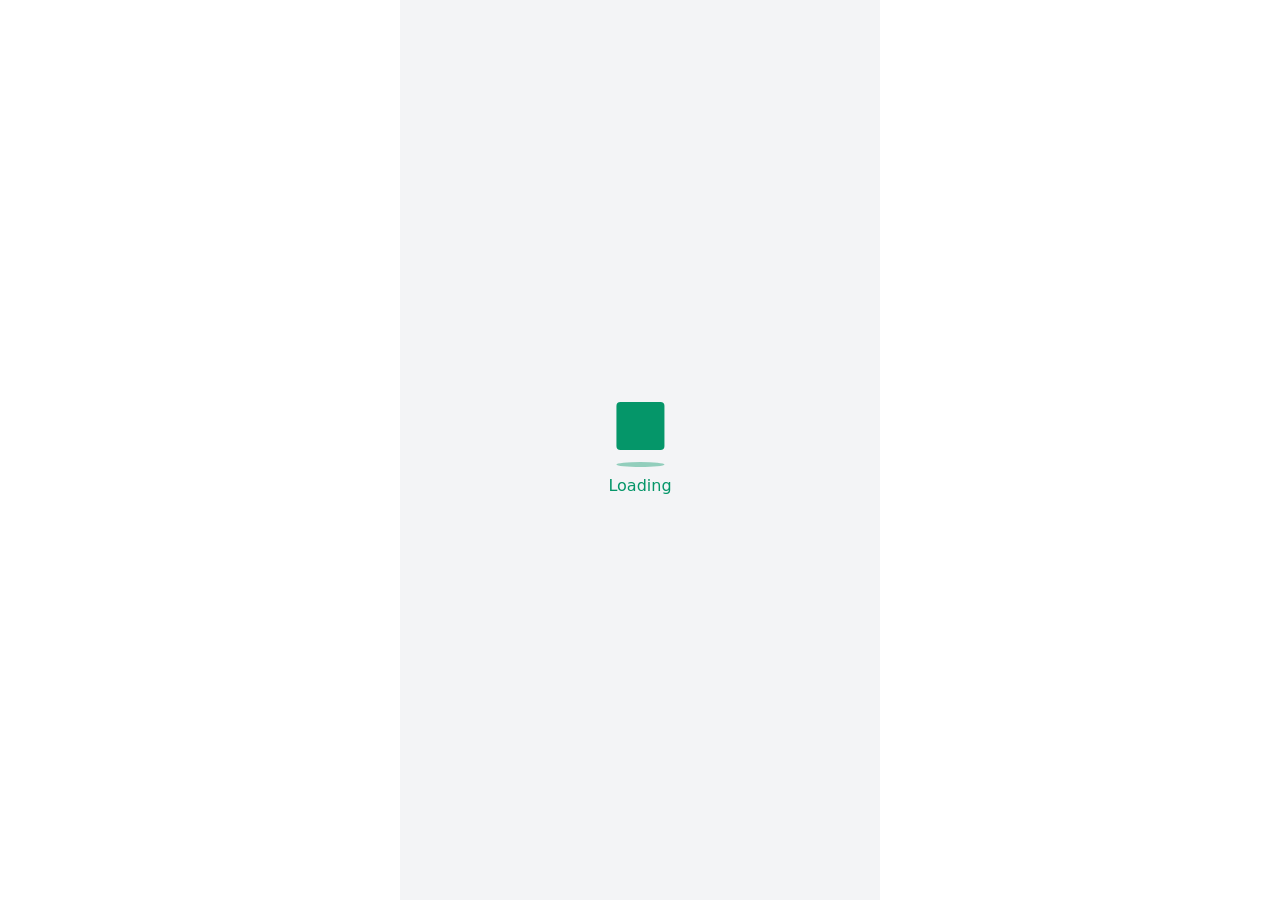
<file: index.html>
<!DOCTYPE html>
<html lang="en">
    <head>
      <meta charset="UTF-8" />
        <meta name="viewport" content="width=device-width, initial-scale=1.0" />
        <title>GMS-WORLD</title>
        
        <link id="favicon" rel="icon" href="https://admin.gmsworld.app/assets/global/images/XshTAPW8uFePHLCYDxVs.png" type="image/x-icon" data-react-helmet="true">
        <link rel="shortcut icon" href="https://admin.gmsworld.app/assets/global/images/XshTAPW8uFePHLCYDxVs.png" type="image/x-icon" data-react-helmet="true">
        <link rel="icon" href="https://admin.gmsworld.app/assets/global/images/XshTAPW8uFePHLCYDxVs.png" type="image/x-icon" data-react-helmet="true">
        <meta name="description" content="GMS-WORLD" data-react-helmet="true">
        <meta name="keywords" content="GMS-WORLD" data-react-helmet="true">
      <script type="module" crossorigin src="/assets/index-CXx1y6NL.js"></script>
      <link rel="stylesheet" crossorigin href="/assets/index-BW3cciJt.css">
    </head>
    <body class="bg-gray-100 !min-h-[100vh] text-white">
        <div id="root"></div>
    </body>
</html>
</file>
<file: assets/index-BW3cciJt.css>
@charset "UTF-8";@import"https://cdn-uicons.flaticon.com/2.0.0/uicons-solid-rounded/css/uicons-solid-rounded.css";@import"https://cdn-uicons.flaticon.com/2.0.0/uicons-regular-rounded/css/uicons-regular-rounded.css";@import"https://cdn-uicons.flaticon.com/2.1.0/uicons-solid-straight/css/uicons-solid-straight.css";@import"https://cdn-uicons.flaticon.com/2.1.0/uicons-brands/css/uicons-brands.css";@import"https://cdn-uicons.flaticon.com/2.5.1/uicons-bold-rounded/css/uicons-bold-rounded.css"@tailwind base;.text-primary{color:var(--color-primary)!important}.text-primary-light{color:var(--color-primary-light)!important}.text-primary-light-2{color:var(--color-primary-light-2)!important}.text-light{color:var(--color-light)!important}.img-primary{filter:var(--color-primary-img)!important}.bg-primary{background:var(--color-primary)!important}.btn.bg-primary:hover,.btn2.bg-primary:hover,.bg-primary-light{background:var(--color-primary-light)!important}.btn.bg-primary-light:hover,.btn2.bg-primary-light:hover{background:var(--color-primary)!important}.bg-primary-light-2{background:var(--color-primary-light-2)!important}.btn.bg-primary-light-2:hover,.btn2.bg-primary-light-2:hover{background:var(--color-primary-light)!important}.bg-light{background:var(--color-light)!important}.border-primary{border-color:var(--color-primary)!important}.border-primary-light{border-color:var(--color-primary-light)!important}.border-primary-light-2{border-color:var(--color-primary-light-2)!important}.shadow-primary{--tw-shadow-color: var(--color-primary) !important}.shadow-primary-light{--tw-shadow-color: var(--color-primary-light) !important}.shadow-primary-light-2{--tw-shadow-color: var(--color-primary-light-2) !important}#appCapsule{padding-top:0;padding-bottom:90px}.spin-slow{animation:spin 6s linear infinite!important}.ping-slow{animation:ping 2.6s cubic-bezier(0,0,.2,1) infinite!important}.bg-gr-primary{background:linear-gradient(90deg,#002522,#002522)}.text-primary-active{color:#d8d7ff}._mx-auto_ce3u2_1{margin-left:auto;margin-right:auto}._max-w-7xl_ce3u2_6{max-width:80rem}._px-2_ce3u2_10{padding-left:.5rem;padding-right:.5rem}._relative_ce3u2_15{position:relative}._flex_ce3u2_19{display:flex}._h-16_ce3u2_23{height:4rem}._items-center_ce3u2_27{align-items:center}._justify-between_ce3u2_31{justify-content:space-between}._flex-1_ce3u2_35{flex:1 1 0%}._justify-start_ce3u2_39{justify-content:flex-start}._gap-2_ce3u2_43{gap:.5rem}._bg-emerald-900_ce3u2_47{--tw-bg-opacity: 1;background-color:rgb(6 78 59 / var(--tw-bg-opacity))}._p-\[5px\]_ce3u2_52{padding:5px}._rounded-\[10px\]_ce3u2_56{border-radius:10px}._h-\[50px\]_ce3u2_60{height:50px}._w-\[50px\]_ce3u2_64{width:50px}._text-emerald-800_ce3u2_68{--tw-text-opacity: 1;color:rgb(6 95 70 / var(--tw-text-opacity))}._font-semibold_ce3u2_73{font-weight:600}._text-\[12px\]_ce3u2_77{font-size:12px}._p-2_ce3u2_81{padding:.5rem}._pb-\[60px\]_ce3u2_85{padding-bottom:60px}._rounded-t-\[30px\]_ce3u2_89{border-top-left-radius:30px;border-top-right-radius:30px}._mt-3_ce3u2_94{margin-top:.75rem}._font-normal_ce3u2_98{font-weight:400}._text-center_ce3u2_102{text-align:center}._justify-center_ce3u2_106{justify-content:center}._font-bold_ce3u2_110{font-weight:700}._bg-white_ce3u2_114{--tw-bg-opacity: 1;background-color:rgb(255 255 255 / var(--tw-bg-opacity))}._rounded-full_ce3u2_119{border-radius:9999px}._w-\[20px\]_ce3u2_123{width:20px}._h-\[20px\]_ce3u2_127{height:20px}._text-\[10px\]_ce3u2_131{font-size:10px}._mt-2_ce3u2_135{margin-top:.5rem}._py-\[3px\]_ce3u2_139{padding-top:3px;padding-bottom:3px}._w-\[150px\]_ce3u2_144{width:150px}._mt-\[-50px\]_ce3u2_148{margin-top:-50px}._py-\[6px\]_ce3u2_152{padding-top:6px;padding-bottom:6px}._grid_ce3u2_157{display:grid}._grid-cols-3_ce3u2_161{grid-template-columns:repeat(3,minmax(0,1fr))}._mx-2_ce3u2_165{margin-left:.5rem;margin-right:.5rem}._py-3_ce3u2_170{padding-top:.75rem;padding-bottom:.75rem}._px-\[10px\]_ce3u2_175{padding-left:10px;padding-right:10px}._gap-3_ce3u2_180{gap:.75rem}._h-\[45px\]_ce3u2_184{height:45px}._w-\[45px\]_ce3u2_188{width:45px}._flex-auto_ce3u2_192{flex:1 1 auto}._text-white_ce3u2_196{--tw-text-opacity: 1;color:rgb(255 255 255 / var(--tw-text-opacity))}._text-\[16px\]_ce3u2_201{font-size:16px}._max-w-sm_ce3u2_205{max-width:24rem}._text-gray-900_ce3u2_209{--tw-text-opacity: 1;color:rgb(17 24 39 / var(--tw-text-opacity))}._text-sm_ce3u2_214{font-size:.875rem;line-height:1.25rem}._py-\[5px\]_ce3u2_219{padding-top:5px;padding-bottom:5px}._px-2\.5_ce3u2_224{padding-left:.625rem;padding-right:.625rem}._bg-gray-50_ce3u2_229{--tw-bg-opacity: 1;background-color:rgb(249 250 251 / var(--tw-bg-opacity))}._border-gray-300_ce3u2_234{--tw-border-opacity: 1;border-color:rgb(209 213 219 / var(--tw-border-opacity))}._border_ce3u2_234{border-width:1px}._rounded-lg_ce3u2_243{border-radius:.5rem}._w-full_ce3u2_247{width:100%}._block_ce3u2_251{display:block}._border-emerald-600_ce3u2_255{--tw-border-opacity: 1;border-color:rgb(5 150 105 / var(--tw-border-opacity))}._font-medium_ce3u2_260{font-weight:500}._ms-2_ce3u2_264{margin-inline-start:.5rem}._w-\[15px\]_ce3u2_272{width:15px}._h-\[15px\]_ce3u2_276{height:15px}._pb-\[30px\]_ce3u2_280{padding-bottom:30px}._px-\[8px\]_ce3u2_284{padding-left:8px;padding-right:8px}._shadow-sm_ce3u2_289{--tw-shadow: 0 1px 2px 0 rgb(0 0 0 / .05);--tw-shadow-colored: 0 1px 2px 0 var(--tw-shadow-color);box-shadow:var(--tw-ring-offset-shadow, 0 0 #0000),var(--tw-ring-shadow, 0 0 #0000),var(--tw-shadow)}._shadow-emerald-800_ce3u2_295{--tw-shadow-color: #065f46;--tw-shadow-colored: 0 1px 2px 0 var(--tw-shadow-color);--tw-shadow: var(--tw-shadow-colored)}._bg-emerald-600_ce3u2_301{--tw-bg-opacity: 1;background-color:rgb(5 150 105 / var(--tw-bg-opacity))!important}._leading-\[0px\]_ce3u2_306{line-height:0px}._text-\[18px\]_ce3u2_310{font-size:18px}._max-w-\[480px\]_ce3u2_314{max-width:480px}._z-50_ce3u2_318{z-index:50}._bottom-0_ce3u2_322{bottom:0}._fixed_ce3u2_326{position:fixed}._z-\[51\]_ce3u2_330{z-index:51}._bottom-\[5px\]_ce3u2_334{bottom:5px}._w-\[40\%\]_ce3u2_338{width:40%}._left-0_ce3u2_342{left:0}._absolute_ce3u2_346{position:absolute}._pt-4_ce3u2_350{padding-top:1rem}._pb-2_ce3u2_354{padding-bottom:.5rem}._px-5_ce3u2_358{padding-left:1.25rem;padding-right:1.25rem}._opacity-50_ce3u2_363{opacity:.5}._max-w-\[33px\]_ce3u2_367{max-width:33px}._w-\[100\%\]_ce3u2_371{width:100%}._right-0_ce3u2_374{right:0}._bg-red-500\/0_ce3u2_377{background-color:#ef444400}._rounded-\[20px\]_ce3u2_379{border-radius:20px}._cursor-pointer_ce3u2_381{cursor:pointer}._rotate-45_ce3u2_383{--tw-rotate: 45deg;transform:translate(var(--tw-translate-x),var(--tw-translate-y)) rotate(var(--tw-rotate)) skew(var(--tw-skew-x)) skewY(var(--tw-skew-y)) scaleX(var(--tw-scale-x)) scaleY(var(--tw-scale-y))}._translate-x-\[-50\%\]_ce3u2_386{--tw-translate-x: -50%;transform:translate(var(--tw-translate-x),var(--tw-translate-y)) rotate(var(--tw-rotate)) skew(var(--tw-skew-x)) skewY(var(--tw-skew-y)) scaleX(var(--tw-scale-x)) scaleY(var(--tw-scale-y))}._w-\[60px\]_ce3u2_389{width:60px}._left-\[50\%\]_ce3u2_391{left:50%}._bottom-\[30px\]_ce3u2_393{bottom:30px}._h-\[60px\]_ce3u2_395{height:60px}._drop-shadow_ce3u2_397{--tw-drop-shadow: drop-shadow(0 1px 2px rgb(0 0 0 / .1)) drop-shadow(0 1px 1px rgb(0 0 0 / .06));filter:var(--tw-blur) var(--tw-brightness) var(--tw-contrast) var(--tw-grayscale) var(--tw-hue-rotate) var(--tw-invert) var(--tw-saturate) var(--tw-sepia) var(--tw-drop-shadow)}._shadow-gray-500_ce3u2_400{--tw-shadow-color: #6b7280;--tw-shadow: var(--tw-shadow-colored)}._w-auto_ce3u2_403{width:auto}._h-8_ce3u2_405{height:2rem}._text-\[14px\]_ce3u2_407{font-size:14px}._pr-2_ce3u2_409{padding-right:.5rem}._inset-y-0_ce3u2_411{top:0;bottom:0}._ml-3_ce3u2_414{margin-left:.75rem}._bg-gray-800_ce3u2_416{--tw-bg-opacity: 1;background-color:rgb(31 41 55 / var(--tw-bg-opacity))}._text-emerald-700_ce3u2_419{--tw-text-opacity: 1;color:rgb(4 120 87 / var(--tw-text-opacity))}._py-2_ce3u2_422{padding-top:.5rem;padding-bottom:.5rem}._px-4_ce3u2_425{padding-left:1rem;padding-right:1rem}._ring-opacity-5_ce3u2_428{--tw-ring-opacity: .05}._ring-black_ce3u2_430{--tw-ring-opacity: 1;--tw-ring-color: rgb(0 0 0 / var(--tw-ring-opacity))}._ring-1_ce3u2_434{--tw-ring-offset-shadow: var(--tw-ring-inset) 0 0 0 var(--tw-ring-offset-width) var(--tw-ring-offset-color);--tw-ring-shadow: var(--tw-ring-inset) 0 0 0 calc(1px + var(--tw-ring-offset-width)) rgb(215 215 215);box-shadow:var(--tw-ring-offset-shadow),var(--tw-ring-shadow),var(--tw-shadow, 0 0 #0000)}._shadow-lg_ce3u2_439{--tw-shadow: 0 10px 15px -3px rgb(0 0 0 / .1), 0 4px 6px -4px rgb(0 0 0 / .1);--tw-shadow-colored: 0 10px 15px -3px var(--tw-shadow-color), 0 4px 6px -4px var(--tw-shadow-color);box-shadow:var(--tw-ring-offset-shadow, 0 0 #0000),var(--tw-ring-shadow, 0 0 #0000),var(--tw-shadow)}._opacity-100_ce3u2_443{opacity:1}._py-1_ce3u2_445{padding-top:.25rem;padding-bottom:.25rem}._rounded-md_ce3u2_448{border-radius:.375rem}._transform_ce3u2_450{transform:translate(var(--tw-translate-x),var(--tw-translate-y)) rotate(var(--tw-rotate)) skew(var(--tw-skew-x)) skewY(var(--tw-skew-y)) scaleX(var(--tw-scale-x)) scaleY(var(--tw-scale-y))}._scale-100_ce3u2_452{--tw-scale-x: 1;--tw-scale-y: 1;transform:translate(var(--tw-translate-x),var(--tw-translate-y)) rotate(var(--tw-rotate)) skew(var(--tw-skew-x)) skewY(var(--tw-skew-y)) scaleX(var(--tw-scale-x)) scaleY(var(--tw-scale-y))}._origin-top-right_ce3u2_456{transform-origin:top right}._w-48_ce3u2_458{width:12rem}._z-10_ce3u2_460{z-index:10}._pt-\[10px\]_ce3u2_463{padding-top:10px}._container_ce3u2_465{width:100%}._text-\[20px\]_ce3u2_468{font-size:20px}._text-justify_ce3u2_470{text-align:justify}._text-light_ce3u2_472{color:var(--color-light)!important}._bg-light_ce3u2_474{background:var(--color-light)!important}._\!text-white_ce3u2_476{--tw-text-opacity: 1 !important;color:rgb(255 255 255 / var(--tw-text-opacity))!important}._bg-emerald-700_ce3u2_479{--tw-bg-opacity: 1;background-color:rgb(4 120 87 / var(--tw-bg-opacity))}._border-none_ce3u2_482{border-style:none}._my-4_ce3u2_484{margin-top:1rem;margin-bottom:1rem}._rounded-\[12px\]_ce3u2_488{border-radius:12px}._grid-cols-2_ce3u2_491{grid-template-columns:repeat(2,minmax(0,1fr))}._mb-2_ce3u2_493{margin-bottom:.5rem}._shadow-gray-500\/40_ce3u2_495{--tw-shadow-color: rgb(107 114 128 / .4);--tw-shadow: var(--tw-shadow-colored)}._shadow-md_ce3u2_498{--tw-shadow: 0 4px 6px -1px rgb(0 0 0 / .1), 0 2px 4px -2px rgb(0 0 0 / .1);--tw-shadow-colored: 0 4px 6px -1px var(--tw-shadow-color), 0 2px 4px -2px var(--tw-shadow-color);box-shadow:var(--tw-ring-offset-shadow, 0 0 #0000),var(--tw-ring-shadow, 0 0 #0000),var(--tw-shadow)}._my-2_ce3u2_502{margin-top:.5rem;margin-bottom:.5rem}._p-2\.5_ce3u2_505{padding:.625rem}._my-\[15px\]_ce3u2_507{margin-top:15px;margin-bottom:15px}._z-\[1\]_ce3u2_510{z-index:1}._mb-3_ce3u2_512{margin-bottom:.75rem}._bg-emerald-500\/40_ce3u2_514{background-color:#10b98166}._p-1_ce3u2_516{padding:.25rem}._w-\[30px\]_ce3u2_518{width:30px}._h-\[30px\]_ce3u2_520{height:30px}._text-lg_ce3u2_522{font-size:1.125rem;line-height:1.75rem}._gap-1_ce3u2_525{gap:.25rem}._text-start_ce3u2_527{text-align:start}._text-\[11px\]_ce3u2_529{font-size:11px}._text-end_ce3u2_531{text-align:end}._text-emerald-500_ce3u2_533{--tw-text-opacity: 1;color:rgb(16 185 129 / var(--tw-text-opacity))}._py-\[7px\]_ce3u2_536{padding-top:7px;padding-bottom:7px}._border-white_ce3u2_539{--tw-border-opacity: 1;border-color:rgb(255 255 255 / var(--tw-border-opacity))}._mb-\[60px\]_ce3u2_542{margin-bottom:60px}._rounded-\[30px\]_ce3u2_544{border-radius:30px}._w-\[200px\]_ce3u2_546{width:200px}._mt-\[-100px\]_ce3u2_548{margin-top:-100px}._z-\[2\]_ce3u2_550{z-index:2}._py-\[2px\]_ce3u2_552{padding-top:2px;padding-bottom:2px}._border-emerald-900_ce3u2_555{--tw-border-opacity: 1;border-color:rgb(6 78 59 / var(--tw-border-opacity))}._border-\[2px\]_ce3u2_558{border-width:2px}._pt-3_ce3u2_560{padding-top:.75rem}._rounded-\[13px\]_ce3u2_562{border-radius:13px}._text-gray-100_ce3u2_564{--tw-text-opacity: 1;color:rgb(243 244 246 / var(--tw-text-opacity))}._mb-\[20px\]_ce3u2_567{margin-bottom:20px}._mb-6_ce3u2_569{margin-bottom:1.5rem}._ms-1_ce3u2_571{margin-inline-start:.25rem}._mb-1_ce3u2_573{margin-bottom:.25rem}._text-gray-500_ce3u2_575{--tw-text-opacity: 1;color:rgb(107 114 128 / var(--tw-text-opacity))}._justify-items-center_ce3u2_578{justify-items:center}._content-center_ce3u2_580{align-content:center}._translate-y-\[-50\%\]_ce3u2_582{--tw-translate-y: -50%;transform:translate(var(--tw-translate-x),var(--tw-translate-y)) rotate(var(--tw-rotate)) skew(var(--tw-skew-x)) skewY(var(--tw-skew-y)) scaleX(var(--tw-scale-x)) scaleY(var(--tw-scale-y))}._top-\[50\%\]_ce3u2_585{top:50%}._text-gray-400_ce3u2_587{--tw-text-opacity: 1;color:rgb(156 163 175 / var(--tw-text-opacity))}._gap-4_ce3u2_590{gap:1rem}._rounded-\[7px\]_ce3u2_592{border-radius:7px}._border-green-800\/30_ce3u2_594{border-color:#1665344d}._border-b_ce3u2_596{border-bottom-width:1px}._top-0_ce3u2_598{top:0}._flex-col_ce3u2_600{flex-direction:column}._mt-\[80px\]_ce3u2_603{margin-top:80px}._w-\[100px\]_ce3u2_606{width:100px}._h-\[100px\]_ce3u2_609{height:100px}._text-\[30px\]_ce3u2_611{font-size:30px}._pb-8_ce3u2_613{padding-bottom:2rem}._px-6_ce3u2_616{padding-left:1.5rem;padding-right:1.5rem}._min-h-full_ce3u2_620{min-height:100%}._mt-6_ce3u2_622{margin-top:1.5rem}._ps-3\.5_ce3u2_624{padding-inline-start:.875rem}._start-0_ce3u2_627{inset-inline-start:0px}._pointer-events-none_ce3u2_630{pointer-events:none}:root{--color-primary-img: brightness(0) saturate(100%) invert(15%) sepia(20%) saturate(1530%) hue-rotate(125deg) brightness(96%) contrast(94%);--color-primary: #0A3430;--color-primary-light: #1B5A4E;--color-primary-light-2: #43CE93;--color-secondary: #ffffff;--color-light: #f3f4f6}._text-primary_bhy2f_1{color:var(--color-primary)!important}._text-primary-light_bhy2f_1{color:var(--color-primary-light)!important}._text-primary-light-2_bhy2f_1{color:var(--color-primary-light-2)!important}._text-light_bhy2f_1{color:var(--color-light)!important}._img-primary_bhy2f_1{filter:var(--color-primary-img)!important}._bg-primary_bhy2f_1{background:var(--color-primary)!important}._btn_bhy2f_1._bg-primary_bhy2f_1:hover,._btn2_bhy2f_1._bg-primary_bhy2f_1:hover,._bg-primary-light_bhy2f_1{background:var(--color-primary-light)!important}._btn_bhy2f_1._bg-primary-light_bhy2f_1:hover,._btn2_bhy2f_1._bg-primary-light_bhy2f_1:hover{background:var(--color-primary)!important}._bg-primary-light-2_bhy2f_1{background:var(--color-primary-light-2)!important}._btn_bhy2f_1._bg-primary-light-2_bhy2f_1:hover,._btn2_bhy2f_1._bg-primary-light-2_bhy2f_1:hover{background:var(--color-primary-light)!important}._bg-light_bhy2f_1{background:var(--color-light)!important}._border-primary_bhy2f_1{border-color:var(--color-primary)!important}._border-primary-light_bhy2f_1{border-color:var(--color-primary-light)!important}._border-primary-light-2_bhy2f_1{border-color:var(--color-primary-light-2)!important}._shadow-primary_bhy2f_1{--tw-shadow-color: var(--color-primary) !important}._shadow-primary-light_bhy2f_1{--tw-shadow-color: var(--color-primary-light) !important}._shadow-primary-light-2_bhy2f_1{--tw-shadow-color: var(--color-primary-light-2) !important}::-webkit-scrollbar{display:none}html,body{max-width:480px!important;margin:auto!important}#_appCapsule_bhy2f_1{padding-top:0;padding-bottom:90px}._spin-slow_bhy2f_1{animation:_spin_bhy2f_1 6s linear infinite!important}._ping-slow_bhy2f_1{animation:_ping_bhy2f_1 2.6s cubic-bezier(0,0,.2,1) infinite!important}._bg-gr-primary_bhy2f_1{background:linear-gradient(90deg,#002522,#002522)}._text-primary-active_bhy2f_1{color:#d8d7ff}._topNav_bhy2f_3{background-color:var(--color-light);position:sticky;top:0;z-index:50}._loader_1bh33_1{width:48px;height:48px;margin:auto;position:relative}._loader_1bh33_1:before{content:"";width:48px;height:5px;background:#05966868;position:absolute;top:60px;left:0;border-radius:50%;animation:_shadow324_1bh33_1 .5s linear infinite}._loader_1bh33_1:after{content:"";width:100%;height:100%;background:#059669;position:absolute;top:0;left:0;border-radius:4px;animation:_jump7456_1bh33_1 .5s linear infinite}@keyframes _jump7456_1bh33_1{15%{border-bottom-right-radius:3px}25%{transform:translateY(9px) rotate(22.5deg)}50%{transform:translateY(18px) scaleY(.9) rotate(45deg);border-bottom-right-radius:40px}75%{transform:translateY(9px) rotate(67.5deg)}to{transform:translateY(0) rotate(90deg)}}@keyframes _shadow324_1bh33_1{0%,to{transform:scale(1)}50%{transform:scaleX(1.2)}}.react-datepicker__year-read-view--down-arrow,.react-datepicker__month-read-view--down-arrow,.react-datepicker__month-year-read-view--down-arrow,.react-datepicker__navigation-icon:before{border-color:#ccc;border-style:solid;border-width:3px 3px 0 0;content:"";display:block;height:9px;position:absolute;top:6px;width:9px}.react-datepicker-popper[data-placement^=top] .react-datepicker__triangle,.react-datepicker-popper[data-placement^=bottom] .react-datepicker__triangle{margin-left:-4px;position:absolute;width:0}.react-datepicker-popper[data-placement^=top] .react-datepicker__triangle:before,.react-datepicker-popper[data-placement^=bottom] .react-datepicker__triangle:before,.react-datepicker-popper[data-placement^=top] .react-datepicker__triangle:after,.react-datepicker-popper[data-placement^=bottom] .react-datepicker__triangle:after{box-sizing:content-box;position:absolute;border:8px solid transparent;height:0;width:1px;content:"";z-index:-1;border-width:8px;left:-8px}.react-datepicker-popper[data-placement^=top] .react-datepicker__triangle:before,.react-datepicker-popper[data-placement^=bottom] .react-datepicker__triangle:before{border-bottom-color:#aeaeae}.react-datepicker-popper[data-placement^=bottom] .react-datepicker__triangle{top:0;margin-top:-8px}.react-datepicker-popper[data-placement^=bottom] .react-datepicker__triangle:before,.react-datepicker-popper[data-placement^=bottom] .react-datepicker__triangle:after{border-top:none;border-bottom-color:#f0f0f0}.react-datepicker-popper[data-placement^=bottom] .react-datepicker__triangle:after{top:0}.react-datepicker-popper[data-placement^=bottom] .react-datepicker__triangle:before{top:-1px;border-bottom-color:#aeaeae}.react-datepicker-popper[data-placement^=top] .react-datepicker__triangle{bottom:0;margin-bottom:-8px}.react-datepicker-popper[data-placement^=top] .react-datepicker__triangle:before,.react-datepicker-popper[data-placement^=top] .react-datepicker__triangle:after{border-bottom:none;border-top-color:#fff}.react-datepicker-popper[data-placement^=top] .react-datepicker__triangle:after{bottom:0}.react-datepicker-popper[data-placement^=top] .react-datepicker__triangle:before{bottom:-1px;border-top-color:#aeaeae}.react-datepicker-wrapper{display:inline-block;padding:0;border:0}.react-datepicker{font-family:Helvetica Neue,helvetica,arial,sans-serif;font-size:.8rem;background-color:#fff;color:#000;border:1px solid #aeaeae;border-radius:.3rem;display:inline-block;position:relative}.react-datepicker--time-only .react-datepicker__triangle{left:35px}.react-datepicker--time-only .react-datepicker__time-container{border-left:0}.react-datepicker--time-only .react-datepicker__time,.react-datepicker--time-only .react-datepicker__time-box{border-bottom-left-radius:.3rem;border-bottom-right-radius:.3rem}.react-datepicker__triangle{position:absolute;left:50px}.react-datepicker-popper{z-index:1}.react-datepicker-popper[data-placement^=bottom]{padding-top:10px}.react-datepicker-popper[data-placement=bottom-end] .react-datepicker__triangle,.react-datepicker-popper[data-placement=top-end] .react-datepicker__triangle{left:auto;right:50px}.react-datepicker-popper[data-placement^=top]{padding-bottom:10px}.react-datepicker-popper[data-placement^=right]{padding-left:8px}.react-datepicker-popper[data-placement^=right] .react-datepicker__triangle{left:auto;right:42px}.react-datepicker-popper[data-placement^=left]{padding-right:8px}.react-datepicker-popper[data-placement^=left] .react-datepicker__triangle{left:42px;right:auto}.react-datepicker__header{text-align:center;background-color:#f0f0f0;border-bottom:1px solid #aeaeae;border-top-left-radius:.3rem;padding:8px 0;position:relative}.react-datepicker__header--time{padding-bottom:8px;padding-left:5px;padding-right:5px}.react-datepicker__header--time:not(.react-datepicker__header--time--only){border-top-left-radius:0}.react-datepicker__header:not(.react-datepicker__header--has-time-select){border-top-right-radius:.3rem}.react-datepicker__year-dropdown-container--select,.react-datepicker__month-dropdown-container--select,.react-datepicker__month-year-dropdown-container--select,.react-datepicker__year-dropdown-container--scroll,.react-datepicker__month-dropdown-container--scroll,.react-datepicker__month-year-dropdown-container--scroll{display:inline-block;margin:0 15px}.react-datepicker__current-month,.react-datepicker-time__header,.react-datepicker-year-header{margin-top:0;color:#000;font-weight:700;font-size:.944rem}.react-datepicker-time__header{text-overflow:ellipsis;white-space:nowrap;overflow:hidden}.react-datepicker__navigation{align-items:center;background:none;display:flex;justify-content:center;text-align:center;cursor:pointer;position:absolute;top:2px;padding:0;border:none;z-index:1;height:32px;width:32px;text-indent:-999em;overflow:hidden}.react-datepicker__navigation--previous{left:2px}.react-datepicker__navigation--next{right:2px}.react-datepicker__navigation--next--with-time:not(.react-datepicker__navigation--next--with-today-button){right:85px}.react-datepicker__navigation--years{position:relative;top:0;display:block;margin-left:auto;margin-right:auto}.react-datepicker__navigation--years-previous{top:4px}.react-datepicker__navigation--years-upcoming{top:-4px}.react-datepicker__navigation:hover *:before{border-color:#a6a6a6}.react-datepicker__navigation-icon{position:relative;top:-1px;font-size:20px;width:0}.react-datepicker__navigation-icon--next{left:-2px}.react-datepicker__navigation-icon--next:before{transform:rotate(45deg);left:-7px}.react-datepicker__navigation-icon--previous{right:-2px}.react-datepicker__navigation-icon--previous:before{transform:rotate(225deg);right:-7px}.react-datepicker__month-container{float:left}.react-datepicker__year{margin:.4rem;text-align:center}.react-datepicker__year-wrapper{display:flex;flex-wrap:wrap;max-width:180px}.react-datepicker__year .react-datepicker__year-text{display:inline-block;width:4rem;margin:2px}.react-datepicker__month{margin:.4rem;text-align:center}.react-datepicker__month .react-datepicker__month-text,.react-datepicker__month .react-datepicker__quarter-text{display:inline-block;width:4rem;margin:2px}.react-datepicker__input-time-container{clear:both;width:100%;float:left;margin:5px 0 10px 15px;text-align:left}.react-datepicker__input-time-container .react-datepicker-time__caption,.react-datepicker__input-time-container .react-datepicker-time__input-container{display:inline-block}.react-datepicker__input-time-container .react-datepicker-time__input-container .react-datepicker-time__input{display:inline-block;margin-left:10px}.react-datepicker__input-time-container .react-datepicker-time__input-container .react-datepicker-time__input input{width:auto}.react-datepicker__input-time-container .react-datepicker-time__input-container .react-datepicker-time__input input[type=time]::-webkit-inner-spin-button,.react-datepicker__input-time-container .react-datepicker-time__input-container .react-datepicker-time__input input[type=time]::-webkit-outer-spin-button{-webkit-appearance:none;margin:0}.react-datepicker__input-time-container .react-datepicker-time__input-container .react-datepicker-time__input input[type=time]{-moz-appearance:textfield}.react-datepicker__input-time-container .react-datepicker-time__input-container .react-datepicker-time__delimiter{margin-left:5px;display:inline-block}.react-datepicker__time-container{float:right;border-left:1px solid #aeaeae;width:85px}.react-datepicker__time-container--with-today-button{display:inline;border:1px solid #aeaeae;border-radius:.3rem;position:absolute;right:-87px;top:0}.react-datepicker__time-container .react-datepicker__time{position:relative;background:#fff;border-bottom-right-radius:.3rem}.react-datepicker__time-container .react-datepicker__time .react-datepicker__time-box{width:85px;overflow-x:hidden;margin:0 auto;text-align:center;border-bottom-right-radius:.3rem}.react-datepicker__time-container .react-datepicker__time .react-datepicker__time-box ul.react-datepicker__time-list{list-style:none;margin:0;height:calc(195px + .85rem);overflow-y:scroll;padding-right:0;padding-left:0;width:100%;box-sizing:content-box}.react-datepicker__time-container .react-datepicker__time .react-datepicker__time-box ul.react-datepicker__time-list li.react-datepicker__time-list-item{height:30px;padding:5px 10px;white-space:nowrap}.react-datepicker__time-container .react-datepicker__time .react-datepicker__time-box ul.react-datepicker__time-list li.react-datepicker__time-list-item:hover{cursor:pointer;background-color:#f0f0f0}.react-datepicker__time-container .react-datepicker__time .react-datepicker__time-box ul.react-datepicker__time-list li.react-datepicker__time-list-item--selected{background-color:#216ba5;color:#fff;font-weight:700}.react-datepicker__time-container .react-datepicker__time .react-datepicker__time-box ul.react-datepicker__time-list li.react-datepicker__time-list-item--selected:hover{background-color:#216ba5}.react-datepicker__time-container .react-datepicker__time .react-datepicker__time-box ul.react-datepicker__time-list li.react-datepicker__time-list-item--disabled{color:#ccc}.react-datepicker__time-container .react-datepicker__time .react-datepicker__time-box ul.react-datepicker__time-list li.react-datepicker__time-list-item--disabled:hover{cursor:default;background-color:transparent}.react-datepicker__week-number{color:#ccc;display:inline-block;width:1.7rem;line-height:1.7rem;text-align:center;margin:.166rem}.react-datepicker__week-number.react-datepicker__week-number--clickable{cursor:pointer}.react-datepicker__week-number.react-datepicker__week-number--clickable:not(.react-datepicker__week-number--selected,.react-datepicker__week-number--keyboard-selected):hover{border-radius:.3rem;background-color:#f0f0f0}.react-datepicker__week-number--selected{border-radius:.3rem;background-color:#216ba5;color:#fff}.react-datepicker__week-number--selected:hover{background-color:#1d5d90}.react-datepicker__week-number--keyboard-selected{border-radius:.3rem;background-color:#2a87d0;color:#fff}.react-datepicker__week-number--keyboard-selected:hover{background-color:#1d5d90}.react-datepicker__day-names{white-space:nowrap;margin-bottom:-8px}.react-datepicker__week{white-space:nowrap}.react-datepicker__day-name,.react-datepicker__day,.react-datepicker__time-name{color:#000;display:inline-block;width:1.7rem;line-height:1.7rem;text-align:center;margin:.166rem}.react-datepicker__day,.react-datepicker__month-text,.react-datepicker__quarter-text,.react-datepicker__year-text{cursor:pointer}.react-datepicker__day:hover,.react-datepicker__month-text:hover,.react-datepicker__quarter-text:hover,.react-datepicker__year-text:hover{border-radius:.3rem;background-color:#f0f0f0}.react-datepicker__day--today,.react-datepicker__month-text--today,.react-datepicker__quarter-text--today,.react-datepicker__year-text--today{font-weight:700}.react-datepicker__day--highlighted,.react-datepicker__month-text--highlighted,.react-datepicker__quarter-text--highlighted,.react-datepicker__year-text--highlighted{border-radius:.3rem;background-color:#3dcc4a;color:#fff}.react-datepicker__day--highlighted:hover,.react-datepicker__month-text--highlighted:hover,.react-datepicker__quarter-text--highlighted:hover,.react-datepicker__year-text--highlighted:hover{background-color:#32be3f}.react-datepicker__day--highlighted-custom-1,.react-datepicker__month-text--highlighted-custom-1,.react-datepicker__quarter-text--highlighted-custom-1,.react-datepicker__year-text--highlighted-custom-1{color:#f0f}.react-datepicker__day--highlighted-custom-2,.react-datepicker__month-text--highlighted-custom-2,.react-datepicker__quarter-text--highlighted-custom-2,.react-datepicker__year-text--highlighted-custom-2{color:green}.react-datepicker__day--holidays,.react-datepicker__month-text--holidays,.react-datepicker__quarter-text--holidays,.react-datepicker__year-text--holidays{position:relative;border-radius:.3rem;background-color:#ff6803;color:#fff}.react-datepicker__day--holidays .holiday-overlay,.react-datepicker__month-text--holidays .holiday-overlay,.react-datepicker__quarter-text--holidays .holiday-overlay,.react-datepicker__year-text--holidays .holiday-overlay{position:absolute;bottom:100%;left:50%;transform:translate(-50%);background-color:#333;color:#fff;padding:4px;border-radius:4px;white-space:nowrap;visibility:hidden;opacity:0;transition:visibility 0s,opacity .3s ease-in-out}.react-datepicker__day--holidays:hover,.react-datepicker__month-text--holidays:hover,.react-datepicker__quarter-text--holidays:hover,.react-datepicker__year-text--holidays:hover{background-color:#cf5300}.react-datepicker__day--holidays:hover .holiday-overlay,.react-datepicker__month-text--holidays:hover .holiday-overlay,.react-datepicker__quarter-text--holidays:hover .holiday-overlay,.react-datepicker__year-text--holidays:hover .holiday-overlay{visibility:visible;opacity:1}.react-datepicker__day--selected,.react-datepicker__day--in-selecting-range,.react-datepicker__day--in-range,.react-datepicker__month-text--selected,.react-datepicker__month-text--in-selecting-range,.react-datepicker__month-text--in-range,.react-datepicker__quarter-text--selected,.react-datepicker__quarter-text--in-selecting-range,.react-datepicker__quarter-text--in-range,.react-datepicker__year-text--selected,.react-datepicker__year-text--in-selecting-range,.react-datepicker__year-text--in-range{border-radius:.3rem;background-color:#216ba5;color:#fff}.react-datepicker__day--selected:hover,.react-datepicker__day--in-selecting-range:hover,.react-datepicker__day--in-range:hover,.react-datepicker__month-text--selected:hover,.react-datepicker__month-text--in-selecting-range:hover,.react-datepicker__month-text--in-range:hover,.react-datepicker__quarter-text--selected:hover,.react-datepicker__quarter-text--in-selecting-range:hover,.react-datepicker__quarter-text--in-range:hover,.react-datepicker__year-text--selected:hover,.react-datepicker__year-text--in-selecting-range:hover,.react-datepicker__year-text--in-range:hover{background-color:#1d5d90}.react-datepicker__day--keyboard-selected,.react-datepicker__month-text--keyboard-selected,.react-datepicker__quarter-text--keyboard-selected,.react-datepicker__year-text--keyboard-selected{border-radius:.3rem;background-color:#bad9f1;color:#000}.react-datepicker__day--keyboard-selected:hover,.react-datepicker__month-text--keyboard-selected:hover,.react-datepicker__quarter-text--keyboard-selected:hover,.react-datepicker__year-text--keyboard-selected:hover{background-color:#1d5d90}.react-datepicker__day--in-selecting-range:not(.react-datepicker__day--in-range,.react-datepicker__month-text--in-range,.react-datepicker__quarter-text--in-range,.react-datepicker__year-text--in-range),.react-datepicker__month-text--in-selecting-range:not(.react-datepicker__day--in-range,.react-datepicker__month-text--in-range,.react-datepicker__quarter-text--in-range,.react-datepicker__year-text--in-range),.react-datepicker__quarter-text--in-selecting-range:not(.react-datepicker__day--in-range,.react-datepicker__month-text--in-range,.react-datepicker__quarter-text--in-range,.react-datepicker__year-text--in-range),.react-datepicker__year-text--in-selecting-range:not(.react-datepicker__day--in-range,.react-datepicker__month-text--in-range,.react-datepicker__quarter-text--in-range,.react-datepicker__year-text--in-range){background-color:#216ba580}.react-datepicker__month--selecting-range .react-datepicker__day--in-range:not(.react-datepicker__day--in-selecting-range,.react-datepicker__month-text--in-selecting-range,.react-datepicker__quarter-text--in-selecting-range,.react-datepicker__year-text--in-selecting-range),.react-datepicker__year--selecting-range .react-datepicker__day--in-range:not(.react-datepicker__day--in-selecting-range,.react-datepicker__month-text--in-selecting-range,.react-datepicker__quarter-text--in-selecting-range,.react-datepicker__year-text--in-selecting-range),.react-datepicker__month--selecting-range .react-datepicker__month-text--in-range:not(.react-datepicker__day--in-selecting-range,.react-datepicker__month-text--in-selecting-range,.react-datepicker__quarter-text--in-selecting-range,.react-datepicker__year-text--in-selecting-range),.react-datepicker__year--selecting-range .react-datepicker__month-text--in-range:not(.react-datepicker__day--in-selecting-range,.react-datepicker__month-text--in-selecting-range,.react-datepicker__quarter-text--in-selecting-range,.react-datepicker__year-text--in-selecting-range),.react-datepicker__month--selecting-range .react-datepicker__quarter-text--in-range:not(.react-datepicker__day--in-selecting-range,.react-datepicker__month-text--in-selecting-range,.react-datepicker__quarter-text--in-selecting-range,.react-datepicker__year-text--in-selecting-range),.react-datepicker__year--selecting-range .react-datepicker__quarter-text--in-range:not(.react-datepicker__day--in-selecting-range,.react-datepicker__month-text--in-selecting-range,.react-datepicker__quarter-text--in-selecting-range,.react-datepicker__year-text--in-selecting-range),.react-datepicker__month--selecting-range .react-datepicker__year-text--in-range:not(.react-datepicker__day--in-selecting-range,.react-datepicker__month-text--in-selecting-range,.react-datepicker__quarter-text--in-selecting-range,.react-datepicker__year-text--in-selecting-range),.react-datepicker__year--selecting-range .react-datepicker__year-text--in-range:not(.react-datepicker__day--in-selecting-range,.react-datepicker__month-text--in-selecting-range,.react-datepicker__quarter-text--in-selecting-range,.react-datepicker__year-text--in-selecting-range){background-color:#f0f0f0;color:#000}.react-datepicker__day--disabled,.react-datepicker__month-text--disabled,.react-datepicker__quarter-text--disabled,.react-datepicker__year-text--disabled{cursor:default;color:#ccc}.react-datepicker__day--disabled:hover,.react-datepicker__month-text--disabled:hover,.react-datepicker__quarter-text--disabled:hover,.react-datepicker__year-text--disabled:hover{background-color:transparent}.react-datepicker__input-container{position:relative;display:inline-block;width:100%}.react-datepicker__input-container .react-datepicker__calendar-icon{position:absolute;padding:.5rem;box-sizing:content-box}.react-datepicker__view-calendar-icon input{padding:6px 10px 5px 25px}.react-datepicker__year-read-view,.react-datepicker__month-read-view,.react-datepicker__month-year-read-view{border:1px solid transparent;border-radius:.3rem;position:relative}.react-datepicker__year-read-view:hover,.react-datepicker__month-read-view:hover,.react-datepicker__month-year-read-view:hover{cursor:pointer}.react-datepicker__year-read-view:hover .react-datepicker__year-read-view--down-arrow,.react-datepicker__year-read-view:hover .react-datepicker__month-read-view--down-arrow,.react-datepicker__month-read-view:hover .react-datepicker__year-read-view--down-arrow,.react-datepicker__month-read-view:hover .react-datepicker__month-read-view--down-arrow,.react-datepicker__month-year-read-view:hover .react-datepicker__year-read-view--down-arrow,.react-datepicker__month-year-read-view:hover .react-datepicker__month-read-view--down-arrow{border-top-color:#b3b3b3}.react-datepicker__year-read-view--down-arrow,.react-datepicker__month-read-view--down-arrow,.react-datepicker__month-year-read-view--down-arrow{transform:rotate(135deg);right:-16px;top:0}.react-datepicker__year-dropdown,.react-datepicker__month-dropdown,.react-datepicker__month-year-dropdown{background-color:#f0f0f0;position:absolute;width:50%;left:25%;top:30px;z-index:1;text-align:center;border-radius:.3rem;border:1px solid #aeaeae}.react-datepicker__year-dropdown:hover,.react-datepicker__month-dropdown:hover,.react-datepicker__month-year-dropdown:hover{cursor:pointer}.react-datepicker__year-dropdown--scrollable,.react-datepicker__month-dropdown--scrollable,.react-datepicker__month-year-dropdown--scrollable{height:150px;overflow-y:scroll}.react-datepicker__year-option,.react-datepicker__month-option,.react-datepicker__month-year-option{line-height:20px;width:100%;display:block;margin-left:auto;margin-right:auto}.react-datepicker__year-option:first-of-type,.react-datepicker__month-option:first-of-type,.react-datepicker__month-year-option:first-of-type{border-top-left-radius:.3rem;border-top-right-radius:.3rem}.react-datepicker__year-option:last-of-type,.react-datepicker__month-option:last-of-type,.react-datepicker__month-year-option:last-of-type{-webkit-user-select:none;-moz-user-select:none;user-select:none;border-bottom-left-radius:.3rem;border-bottom-right-radius:.3rem}.react-datepicker__year-option:hover,.react-datepicker__month-option:hover,.react-datepicker__month-year-option:hover{background-color:#ccc}.react-datepicker__year-option:hover .react-datepicker__navigation--years-upcoming,.react-datepicker__month-option:hover .react-datepicker__navigation--years-upcoming,.react-datepicker__month-year-option:hover .react-datepicker__navigation--years-upcoming{border-bottom-color:#b3b3b3}.react-datepicker__year-option:hover .react-datepicker__navigation--years-previous,.react-datepicker__month-option:hover .react-datepicker__navigation--years-previous,.react-datepicker__month-year-option:hover .react-datepicker__navigation--years-previous{border-top-color:#b3b3b3}.react-datepicker__year-option--selected,.react-datepicker__month-option--selected,.react-datepicker__month-year-option--selected{position:absolute;left:15px}.react-datepicker__close-icon{cursor:pointer;background-color:transparent;border:0;outline:0;padding:0 6px 0 0;position:absolute;top:0;right:0;height:100%;display:table-cell;vertical-align:middle}.react-datepicker__close-icon:after{cursor:pointer;background-color:#216ba5;color:#fff;border-radius:50%;height:16px;width:16px;padding:2px;font-size:12px;line-height:1;text-align:center;display:table-cell;vertical-align:middle;content:"×"}.react-datepicker__close-icon--disabled{cursor:default}.react-datepicker__close-icon--disabled:after{cursor:default;background-color:#ccc}.react-datepicker__today-button{background:#f0f0f0;border-top:1px solid #aeaeae;cursor:pointer;text-align:center;font-weight:700;padding:5px 0;clear:left}.react-datepicker__portal{position:fixed;width:100vw;height:100vh;background-color:#000c;left:0;top:0;justify-content:center;align-items:center;display:flex;z-index:2147483647}.react-datepicker__portal .react-datepicker__day-name,.react-datepicker__portal .react-datepicker__day,.react-datepicker__portal .react-datepicker__time-name{width:3rem;line-height:3rem}@media (max-width: 400px),(max-height: 550px){.react-datepicker__portal .react-datepicker__day-name,.react-datepicker__portal .react-datepicker__day,.react-datepicker__portal .react-datepicker__time-name{width:2rem;line-height:2rem}}.react-datepicker__portal .react-datepicker__current-month,.react-datepicker__portal .react-datepicker-time__header{font-size:1.44rem}.react-datepicker__children-container{width:13.8rem;margin:.4rem;padding-right:.2rem;padding-left:.2rem;height:auto}.react-datepicker__aria-live{position:absolute;-webkit-clip-path:circle(0);clip-path:circle(0);border:0;height:1px;margin:-1px;overflow:hidden;padding:0;width:1px;white-space:nowrap}.react-datepicker__calendar-icon{width:1em;height:1em;vertical-align:-.125em}@font-face{font-family:swiper-icons;src:url(data:application/font-woff;charset=utf-8;base64,\ [base64]//wADZ2x5ZgAAAywAAADMAAAD2MHtryVoZWFkAAABbAAAADAAAAA2E2+eoWhoZWEAAAGcAAAAHwAAACQC9gDzaG10eAAAAigAAAAZAAAArgJkABFsb2NhAAAC0AAAAFoAAABaFQAUGG1heHAAAAG8AAAAHwAAACAAcABAbmFtZQAAA/gAAAE5AAACXvFdBwlwb3N0AAAFNAAAAGIAAACE5s74hXjaY2BkYGAAYpf5Hu/j+W2+MnAzMYDAzaX6QjD6/4//Bxj5GA8AuRwMYGkAPywL13jaY2BkYGA88P8Agx4j+/8fQDYfA1AEBWgDAIB2BOoAeNpjYGRgYNBh4GdgYgABEMnIABJzYNADCQAACWgAsQB42mNgYfzCOIGBlYGB0YcxjYGBwR1Kf2WQZGhhYGBiYGVmgAFGBiQQkOaawtDAoMBQxXjg/wEGPcYDDA4wNUA2CCgwsAAAO4EL6gAAeNpj2M0gyAACqxgGNWBkZ2D4/wMA+xkDdgAAAHjaY2BgYGaAYBkGRgYQiAHyGMF8FgYHIM3DwMHABGQrMOgyWDLEM1T9/w8UBfEMgLzE////P/5//f/V/xv+r4eaAAeMbAxwIUYmIMHEgKYAYjUcsDAwsLKxc3BycfPw8jEQA/[base64]/uznmfPFBNODM2K7MTQ45YEAZqGP81AmGGcF3iPqOop0r1SPTaTbVkfUe4HXj97wYE+yNwWYxwWu4v1ugWHgo3S1XdZEVqWM7ET0cfnLGxWfkgR42o2PvWrDMBSFj/IHLaF0zKjRgdiVMwScNRAoWUoH78Y2icB/yIY09An6AH2Bdu/UB+yxopYshQiEvnvu0dURgDt8QeC8PDw7Fpji3fEA4z/PEJ6YOB5hKh4dj3EvXhxPqH/SKUY3rJ7srZ4FZnh1PMAtPhwP6fl2PMJMPDgeQ4rY8YT6Gzao0eAEA409DuggmTnFnOcSCiEiLMgxCiTI6Cq5DZUd3Qmp10vO0LaLTd2cjN4fOumlc7lUYbSQcZFkutRG7g6JKZKy0RmdLY680CDnEJ+UMkpFFe1RN7nxdVpXrC4aTtnaurOnYercZg2YVmLN/d/gczfEimrE/fs/bOuq29Zmn8tloORaXgZgGa78yO9/cnXm2BpaGvq25Dv9S4E9+5SIc9PqupJKhYFSSl47+Qcr1mYNAAAAeNptw0cKwkAAAMDZJA8Q7OUJvkLsPfZ6zFVERPy8qHh2YER+3i/BP83vIBLLySsoKimrqKqpa2hp6+jq6RsYGhmbmJqZSy0sraxtbO3sHRydnEMU4uR6yx7JJXveP7WrDycAAAAAAAH//wACeNpjYGRgYOABYhkgZgJCZgZNBkYGLQZtIJsFLMYAAAw3ALgAeNolizEKgDAQBCchRbC2sFER0YD6qVQiBCv/H9ezGI6Z5XBAw8CBK/m5iQQVauVbXLnOrMZv2oLdKFa8Pjuru2hJzGabmOSLzNMzvutpB3N42mNgZGBg4GKQYzBhYMxJLMlj4GBgAYow/P/PAJJhLM6sSoWKfWCAAwDAjgbRAAB42mNgYGBkAIIbCZo5IPrmUn0hGA0AO8EFTQAA);font-weight:400;font-style:normal}:root{--swiper-theme-color: #007aff}:host{position:relative;display:block;margin-left:auto;margin-right:auto;z-index:1}.swiper{margin-left:auto;margin-right:auto;position:relative;overflow:hidden;list-style:none;padding:0;z-index:1;display:block}.swiper-vertical>.swiper-wrapper{flex-direction:column}.swiper-wrapper{position:relative;width:100%;height:100%;z-index:1;display:flex;transition-property:transform;transition-timing-function:var(--swiper-wrapper-transition-timing-function, initial);box-sizing:content-box}.swiper-android .swiper-slide,.swiper-ios .swiper-slide,.swiper-wrapper{transform:translateZ(0)}.swiper-horizontal{touch-action:pan-y}.swiper-vertical{touch-action:pan-x}.swiper-slide{flex-shrink:0;width:100%;height:100%;position:relative;transition-property:transform;display:block}.swiper-slide-invisible-blank{visibility:hidden}.swiper-autoheight,.swiper-autoheight .swiper-slide{height:auto}.swiper-autoheight .swiper-wrapper{align-items:flex-start;transition-property:transform,height}.swiper-backface-hidden .swiper-slide{transform:translateZ(0);backface-visibility:hidden}.swiper-3d.swiper-css-mode .swiper-wrapper{perspective:1200px}.swiper-3d .swiper-wrapper{transform-style:preserve-3d}.swiper-3d{perspective:1200px}.swiper-3d .swiper-slide,.swiper-3d .swiper-cube-shadow{transform-style:preserve-3d}.swiper-css-mode>.swiper-wrapper{overflow:auto;scrollbar-width:none;-ms-overflow-style:none}.swiper-css-mode>.swiper-wrapper::-webkit-scrollbar{display:none}.swiper-css-mode>.swiper-wrapper>.swiper-slide{scroll-snap-align:start start}.swiper-css-mode.swiper-horizontal>.swiper-wrapper{scroll-snap-type:x mandatory}.swiper-css-mode.swiper-vertical>.swiper-wrapper{scroll-snap-type:y mandatory}.swiper-css-mode.swiper-free-mode>.swiper-wrapper{scroll-snap-type:none}.swiper-css-mode.swiper-free-mode>.swiper-wrapper>.swiper-slide{scroll-snap-align:none}.swiper-css-mode.swiper-centered>.swiper-wrapper:before{content:"";flex-shrink:0;order:9999}.swiper-css-mode.swiper-centered>.swiper-wrapper>.swiper-slide{scroll-snap-align:center center;scroll-snap-stop:always}.swiper-css-mode.swiper-centered.swiper-horizontal>.swiper-wrapper>.swiper-slide:first-child{margin-inline-start:var(--swiper-centered-offset-before)}.swiper-css-mode.swiper-centered.swiper-horizontal>.swiper-wrapper:before{height:100%;min-height:1px;width:var(--swiper-centered-offset-after)}.swiper-css-mode.swiper-centered.swiper-vertical>.swiper-wrapper>.swiper-slide:first-child{margin-block-start:var(--swiper-centered-offset-before)}.swiper-css-mode.swiper-centered.swiper-vertical>.swiper-wrapper:before{width:100%;min-width:1px;height:var(--swiper-centered-offset-after)}.swiper-3d .swiper-slide-shadow,.swiper-3d .swiper-slide-shadow-left,.swiper-3d .swiper-slide-shadow-right,.swiper-3d .swiper-slide-shadow-top,.swiper-3d .swiper-slide-shadow-bottom{position:absolute;left:0;top:0;width:100%;height:100%;pointer-events:none;z-index:10}.swiper-3d .swiper-slide-shadow{background:#00000026}.swiper-3d .swiper-slide-shadow-left{background-image:linear-gradient(to left,#00000080,#0000)}.swiper-3d .swiper-slide-shadow-right{background-image:linear-gradient(to right,#00000080,#0000)}.swiper-3d .swiper-slide-shadow-top{background-image:linear-gradient(to top,#00000080,#0000)}.swiper-3d .swiper-slide-shadow-bottom{background-image:linear-gradient(to bottom,#00000080,#0000)}.swiper-lazy-preloader{width:42px;height:42px;position:absolute;left:50%;top:50%;margin-left:-21px;margin-top:-21px;z-index:10;transform-origin:50%;box-sizing:border-box;border:4px solid var(--swiper-preloader-color, var(--swiper-theme-color));border-radius:50%;border-top-color:transparent}.swiper:not(.swiper-watch-progress) .swiper-lazy-preloader,.swiper-watch-progress .swiper-slide-visible .swiper-lazy-preloader{animation:swiper-preloader-spin 1s infinite linear}.swiper-lazy-preloader-white{--swiper-preloader-color: #fff}.swiper-lazy-preloader-black{--swiper-preloader-color: #000}@keyframes swiper-preloader-spin{0%{transform:rotate(0)}to{transform:rotate(360deg)}}.swiper-pagination{position:absolute;text-align:center;transition:.3s opacity;transform:translateZ(0);z-index:10}.swiper-pagination.swiper-pagination-hidden{opacity:0}.swiper-pagination-disabled>.swiper-pagination,.swiper-pagination.swiper-pagination-disabled{display:none!important}.swiper-pagination-fraction,.swiper-pagination-custom,.swiper-horizontal>.swiper-pagination-bullets,.swiper-pagination-bullets.swiper-pagination-horizontal{bottom:var(--swiper-pagination-bottom, 8px);top:var(--swiper-pagination-top, auto);left:0;width:100%}.swiper-pagination-bullets-dynamic{overflow:hidden;font-size:0}.swiper-pagination-bullets-dynamic .swiper-pagination-bullet{transform:scale(.33);position:relative}.swiper-pagination-bullets-dynamic .swiper-pagination-bullet-active,.swiper-pagination-bullets-dynamic .swiper-pagination-bullet-active-main{transform:scale(1)}.swiper-pagination-bullets-dynamic .swiper-pagination-bullet-active-prev{transform:scale(.66)}.swiper-pagination-bullets-dynamic .swiper-pagination-bullet-active-prev-prev{transform:scale(.33)}.swiper-pagination-bullets-dynamic .swiper-pagination-bullet-active-next{transform:scale(.66)}.swiper-pagination-bullets-dynamic .swiper-pagination-bullet-active-next-next{transform:scale(.33)}.swiper-pagination-bullet{width:var(--swiper-pagination-bullet-width, var(--swiper-pagination-bullet-size, 8px));height:var(--swiper-pagination-bullet-height, var(--swiper-pagination-bullet-size, 8px));display:inline-block;border-radius:var(--swiper-pagination-bullet-border-radius, 50%);background:var(--swiper-pagination-bullet-inactive-color, #000);opacity:var(--swiper-pagination-bullet-inactive-opacity, .2)}button.swiper-pagination-bullet{border:none;margin:0;padding:0;box-shadow:none;-webkit-appearance:none;-moz-appearance:none;appearance:none}.swiper-pagination-clickable .swiper-pagination-bullet{cursor:pointer}.swiper-pagination-bullet:only-child{display:none!important}.swiper-pagination-bullet-active{opacity:var(--swiper-pagination-bullet-opacity, 1);background:var(--swiper-pagination-color, var(--swiper-theme-color))}.swiper-vertical>.swiper-pagination-bullets,.swiper-pagination-vertical.swiper-pagination-bullets{right:var(--swiper-pagination-right, 8px);left:var(--swiper-pagination-left, auto);top:50%;transform:translate3d(0,-50%,0)}.swiper-vertical>.swiper-pagination-bullets .swiper-pagination-bullet,.swiper-pagination-vertical.swiper-pagination-bullets .swiper-pagination-bullet{margin:var(--swiper-pagination-bullet-vertical-gap, 6px) 0;display:block}.swiper-vertical>.swiper-pagination-bullets.swiper-pagination-bullets-dynamic,.swiper-pagination-vertical.swiper-pagination-bullets.swiper-pagination-bullets-dynamic{top:50%;transform:translateY(-50%);width:8px}.swiper-vertical>.swiper-pagination-bullets.swiper-pagination-bullets-dynamic .swiper-pagination-bullet,.swiper-pagination-vertical.swiper-pagination-bullets.swiper-pagination-bullets-dynamic .swiper-pagination-bullet{display:inline-block;transition:.2s transform,.2s top}.swiper-horizontal>.swiper-pagination-bullets .swiper-pagination-bullet,.swiper-pagination-horizontal.swiper-pagination-bullets .swiper-pagination-bullet{margin:0 var(--swiper-pagination-bullet-horizontal-gap, 4px)}.swiper-horizontal>.swiper-pagination-bullets.swiper-pagination-bullets-dynamic,.swiper-pagination-horizontal.swiper-pagination-bullets.swiper-pagination-bullets-dynamic{left:50%;transform:translate(-50%);white-space:nowrap}.swiper-horizontal>.swiper-pagination-bullets.swiper-pagination-bullets-dynamic .swiper-pagination-bullet,.swiper-pagination-horizontal.swiper-pagination-bullets.swiper-pagination-bullets-dynamic .swiper-pagination-bullet{transition:.2s transform,.2s left}.swiper-horizontal.swiper-rtl>.swiper-pagination-bullets-dynamic .swiper-pagination-bullet{transition:.2s transform,.2s right}.swiper-pagination-fraction{color:var(--swiper-pagination-fraction-color, inherit)}.swiper-pagination-progressbar{background:var(--swiper-pagination-progressbar-bg-color, rgba(0, 0, 0, .25));position:absolute}.swiper-pagination-progressbar .swiper-pagination-progressbar-fill{background:var(--swiper-pagination-color, var(--swiper-theme-color));position:absolute;left:0;top:0;width:100%;height:100%;transform:scale(0);transform-origin:left top}.swiper-rtl .swiper-pagination-progressbar .swiper-pagination-progressbar-fill{transform-origin:right top}.swiper-horizontal>.swiper-pagination-progressbar,.swiper-pagination-progressbar.swiper-pagination-horizontal,.swiper-vertical>.swiper-pagination-progressbar.swiper-pagination-progressbar-opposite,.swiper-pagination-progressbar.swiper-pagination-vertical.swiper-pagination-progressbar-opposite{width:100%;height:var(--swiper-pagination-progressbar-size, 4px);left:0;top:0}.swiper-vertical>.swiper-pagination-progressbar,.swiper-pagination-progressbar.swiper-pagination-vertical,.swiper-horizontal>.swiper-pagination-progressbar.swiper-pagination-progressbar-opposite,.swiper-pagination-progressbar.swiper-pagination-horizontal.swiper-pagination-progressbar-opposite{width:var(--swiper-pagination-progressbar-size, 4px);height:100%;left:0;top:0}.swiper-pagination-lock{display:none}*,:before,:after{box-sizing:border-box;border-width:0;border-style:solid;border-color:#e5e7eb}:before,:after{--tw-content: ""}html,:host{line-height:1.5;-webkit-text-size-adjust:100%;-moz-tab-size:4;-o-tab-size:4;tab-size:4;font-family:ui-sans-serif,system-ui,sans-serif,"Apple Color Emoji","Segoe UI Emoji",Segoe UI Symbol,"Noto Color Emoji";font-feature-settings:normal;font-variation-settings:normal;-webkit-tap-highlight-color:transparent}body{margin:0;line-height:inherit}hr{height:0;color:inherit;border-top-width:1px}abbr:where([title]){-webkit-text-decoration:underline dotted;text-decoration:underline dotted}h1,h2,h3,h4,h5,h6{font-size:inherit;font-weight:inherit}a{color:inherit;text-decoration:inherit}b,strong{font-weight:bolder}code,kbd,samp,pre{font-family:ui-monospace,SFMono-Regular,Menlo,Monaco,Consolas,Liberation Mono,Courier New,monospace;font-feature-settings:normal;font-variation-settings:normal;font-size:1em}small{font-size:80%}sub,sup{font-size:75%;line-height:0;position:relative;vertical-align:baseline}sub{bottom:-.25em}sup{top:-.5em}table{text-indent:0;border-color:inherit;border-collapse:collapse}button,input,optgroup,select,textarea{font-family:inherit;font-feature-settings:inherit;font-variation-settings:inherit;font-size:100%;font-weight:inherit;line-height:inherit;color:inherit;margin:0;padding:0}button,select{text-transform:none}button,[type=button],[type=reset],[type=submit]{-webkit-appearance:button;background-color:transparent;background-image:none}:-moz-focusring{outline:auto}:-moz-ui-invalid{box-shadow:none}progress{vertical-align:baseline}::-webkit-inner-spin-button,::-webkit-outer-spin-button{height:auto}[type=search]{-webkit-appearance:textfield;outline-offset:-2px}::-webkit-search-decoration{-webkit-appearance:none}::-webkit-file-upload-button{-webkit-appearance:button;font:inherit}summary{display:list-item}blockquote,dl,dd,h1,h2,h3,h4,h5,h6,hr,figure,p,pre{margin:0}fieldset{margin:0;padding:0}legend{padding:0}ol,ul,menu{list-style:none;margin:0;padding:0}dialog{padding:0}textarea{resize:vertical}input::-moz-placeholder,textarea::-moz-placeholder{opacity:1;color:#9ca3af}input::placeholder,textarea::placeholder{opacity:1;color:#9ca3af}button,[role=button]{cursor:pointer}:disabled{cursor:default}img,svg,video,canvas,audio,iframe,embed,object{display:block;vertical-align:middle}img,video{max-width:100%;height:auto}[hidden]{display:none}:root,[data-theme]{background-color:var(--fallback-b1,oklch(var(--b1)/1));color:var(--fallback-bc,oklch(var(--bc)/1))}@supports not (color: oklch(0 0 0)){:root{color-scheme:light;--fallback-p: #491eff;--fallback-pc: #d4dbff;--fallback-s: #ff41c7;--fallback-sc: #fff9fc;--fallback-a: #00cfbd;--fallback-ac: #00100d;--fallback-n: #2b3440;--fallback-nc: #d7dde4;--fallback-b1: #ffffff;--fallback-b2: #e5e6e6;--fallback-b3: #e5e6e6;--fallback-bc: #1f2937;--fallback-in: #00b3f0;--fallback-inc: #000000;--fallback-su: #00ca92;--fallback-suc: #000000;--fallback-wa: #ffc22d;--fallback-wac: #000000;--fallback-er: #ff6f70;--fallback-erc: #000000}@media (prefers-color-scheme: dark){:root{color-scheme:dark;--fallback-p: #7582ff;--fallback-pc: #050617;--fallback-s: #ff71cf;--fallback-sc: #190211;--fallback-a: #00c7b5;--fallback-ac: #000e0c;--fallback-n: #2a323c;--fallback-nc: #a6adbb;--fallback-b1: #1d232a;--fallback-b2: #191e24;--fallback-b3: #15191e;--fallback-bc: #a6adbb;--fallback-in: #00b3f0;--fallback-inc: #000000;--fallback-su: #00ca92;--fallback-suc: #000000;--fallback-wa: #ffc22d;--fallback-wac: #000000;--fallback-er: #ff6f70;--fallback-erc: #000000}}}html{-webkit-tap-highlight-color:transparent}:root{color-scheme:light;--in: .7206 .191 231.6;--su: 64.8% .15 160;--wa: .8471 .199 83.87;--er: .7176 .221 22.18;--pc: .89824 .06192 275.75;--ac: .15352 .0368 183.61;--inc: 0 0 0;--suc: 0 0 0;--wac: 0 0 0;--erc: 0 0 0;--rounded-box: 1rem;--rounded-btn: .5rem;--rounded-badge: 1.9rem;--animation-btn: .25s;--animation-input: .2s;--btn-focus-scale: .95;--border-btn: 1px;--tab-border: 1px;--tab-radius: .5rem;--p: .4912 .3096 275.75;--s: .6971 .329 342.55;--sc: .9871 .0106 342.55;--a: .7676 .184 183.61;--n: .321785 .02476 255.701624;--nc: .894994 .011585 252.096176;--b1: 1 0 0;--b2: .961151 0 0;--b3: .924169 .00108 197.137559;--bc: .278078 .029596 256.847952}@media (prefers-color-scheme: dark){:root{color-scheme:dark;--in: .7206 .191 231.6;--su: 64.8% .15 160;--wa: .8471 .199 83.87;--er: .7176 .221 22.18;--pc: .13138 .0392 275.75;--sc: .1496 .052 342.55;--ac: .14902 .0334 183.61;--inc: 0 0 0;--suc: 0 0 0;--wac: 0 0 0;--erc: 0 0 0;--rounded-box: 1rem;--rounded-btn: .5rem;--rounded-badge: 1.9rem;--animation-btn: .25s;--animation-input: .2s;--btn-focus-scale: .95;--border-btn: 1px;--tab-border: 1px;--tab-radius: .5rem;--p: .6569 .196 275.75;--s: .748 .26 342.55;--a: .7451 .167 183.61;--n: .313815 .021108 254.139175;--nc: .746477 .0216 264.435964;--b1: .253267 .015896 252.417568;--b2: .232607 .013807 253.100675;--b3: .211484 .01165 254.087939;--bc: .746477 .0216 264.435964}}[data-theme=light]{color-scheme:light;--in: .7206 .191 231.6;--su: 64.8% .15 160;--wa: .8471 .199 83.87;--er: .7176 .221 22.18;--pc: .89824 .06192 275.75;--ac: .15352 .0368 183.61;--inc: 0 0 0;--suc: 0 0 0;--wac: 0 0 0;--erc: 0 0 0;--rounded-box: 1rem;--rounded-btn: .5rem;--rounded-badge: 1.9rem;--animation-btn: .25s;--animation-input: .2s;--btn-focus-scale: .95;--border-btn: 1px;--tab-border: 1px;--tab-radius: .5rem;--p: .4912 .3096 275.75;--s: .6971 .329 342.55;--sc: .9871 .0106 342.55;--a: .7676 .184 183.61;--n: .321785 .02476 255.701624;--nc: .894994 .011585 252.096176;--b1: 1 0 0;--b2: .961151 0 0;--b3: .924169 .00108 197.137559;--bc: .278078 .029596 256.847952}[data-theme=dark]{color-scheme:dark;--in: .7206 .191 231.6;--su: 64.8% .15 160;--wa: .8471 .199 83.87;--er: .7176 .221 22.18;--pc: .13138 .0392 275.75;--sc: .1496 .052 342.55;--ac: .14902 .0334 183.61;--inc: 0 0 0;--suc: 0 0 0;--wac: 0 0 0;--erc: 0 0 0;--rounded-box: 1rem;--rounded-btn: .5rem;--rounded-badge: 1.9rem;--animation-btn: .25s;--animation-input: .2s;--btn-focus-scale: .95;--border-btn: 1px;--tab-border: 1px;--tab-radius: .5rem;--p: .6569 .196 275.75;--s: .748 .26 342.55;--a: .7451 .167 183.61;--n: .313815 .021108 254.139175;--nc: .746477 .0216 264.435964;--b1: .253267 .015896 252.417568;--b2: .232607 .013807 253.100675;--b3: .211484 .01165 254.087939;--bc: .746477 .0216 264.435964}input[type=number]::-webkit-inner-spin-button,input[type=number]::-webkit-outer-spin-button{-webkit-appearance:none;-moz-appearance:textfield!important;margin:0}*,:before,:after{--tw-border-spacing-x: 0;--tw-border-spacing-y: 0;--tw-translate-x: 0;--tw-translate-y: 0;--tw-rotate: 0;--tw-skew-x: 0;--tw-skew-y: 0;--tw-scale-x: 1;--tw-scale-y: 1;--tw-pan-x: ;--tw-pan-y: ;--tw-pinch-zoom: ;--tw-scroll-snap-strictness: proximity;--tw-gradient-from-position: ;--tw-gradient-via-position: ;--tw-gradient-to-position: ;--tw-ordinal: ;--tw-slashed-zero: ;--tw-numeric-figure: ;--tw-numeric-spacing: ;--tw-numeric-fraction: ;--tw-ring-inset: ;--tw-ring-offset-width: 0px;--tw-ring-offset-color: #fff;--tw-ring-color: rgb(59 130 246 / .5);--tw-ring-offset-shadow: 0 0 #0000;--tw-ring-shadow: 0 0 #0000;--tw-shadow: 0 0 #0000;--tw-shadow-colored: 0 0 #0000;--tw-blur: ;--tw-brightness: ;--tw-contrast: ;--tw-grayscale: ;--tw-hue-rotate: ;--tw-invert: ;--tw-saturate: ;--tw-sepia: ;--tw-drop-shadow: ;--tw-backdrop-blur: ;--tw-backdrop-brightness: ;--tw-backdrop-contrast: ;--tw-backdrop-grayscale: ;--tw-backdrop-hue-rotate: ;--tw-backdrop-invert: ;--tw-backdrop-opacity: ;--tw-backdrop-saturate: ;--tw-backdrop-sepia: }::backdrop{--tw-border-spacing-x: 0;--tw-border-spacing-y: 0;--tw-translate-x: 0;--tw-translate-y: 0;--tw-rotate: 0;--tw-skew-x: 0;--tw-skew-y: 0;--tw-scale-x: 1;--tw-scale-y: 1;--tw-pan-x: ;--tw-pan-y: ;--tw-pinch-zoom: ;--tw-scroll-snap-strictness: proximity;--tw-gradient-from-position: ;--tw-gradient-via-position: ;--tw-gradient-to-position: ;--tw-ordinal: ;--tw-slashed-zero: ;--tw-numeric-figure: ;--tw-numeric-spacing: ;--tw-numeric-fraction: ;--tw-ring-inset: ;--tw-ring-offset-width: 0px;--tw-ring-offset-color: #fff;--tw-ring-color: rgb(59 130 246 / .5);--tw-ring-offset-shadow: 0 0 #0000;--tw-ring-shadow: 0 0 #0000;--tw-shadow: 0 0 #0000;--tw-shadow-colored: 0 0 #0000;--tw-blur: ;--tw-brightness: ;--tw-contrast: ;--tw-grayscale: ;--tw-hue-rotate: ;--tw-invert: ;--tw-saturate: ;--tw-sepia: ;--tw-drop-shadow: ;--tw-backdrop-blur: ;--tw-backdrop-brightness: ;--tw-backdrop-contrast: ;--tw-backdrop-grayscale: ;--tw-backdrop-hue-rotate: ;--tw-backdrop-invert: ;--tw-backdrop-opacity: ;--tw-backdrop-saturate: ;--tw-backdrop-sepia: }@tailwind components;@tailwind utilities;.ReactCollapse--collapse{transition:height .3s}input::-webkit-inner-spin-button,input::-webkit-outer-spin-button{-webkit-appearance:none;margin:0}input[type=number]{-moz-appearance:textfield}.react-datepicker{background-color:#fff!important;border:none!important;box-shadow:0 32px 64px -12px #2d364324!important;font-family:inherit!important}.react-datepicker-wrapper{width:100%}.react-datepicker__month-container{margin:1.5rem 1.5rem 0!important}.react-datepicker__children-container{margin:0!important;padding-left:0!important;padding-right:0!important;width:100%!important}.react-datepicker__header{background-color:#fff!important;border-bottom:none!important;border-radius:0!important;padding-bottom:.5rem!important}.react-datepicker__header:not(.react-datepicker__header--has-time-select){border-top-right-radius:0!important}.react-datepicker__navigation--previous{left:24px!important;top:32px!important}.react-datepicker__navigation--next{right:24px!important;top:32px!important}.react-datepicker__navigation-icon{color:#5e718d!important;font-size:14px!important;letter-spacing:-.2px!important;line-height:24px!important}.react-datepicker__navigation-icon:before{border-color:#5e718d!important;border-style:solid!important;border-width:1px 1px 0 0!important;content:""!important;display:block!important;height:9px!important;position:absolute!important;top:6px!important;width:9px!important}.react-datepicker__current-month{color:#2d3643!important;font-size:16px!important;font-weight:600!important;letter-spacing:-.3px!important;line-height:24px!important;margin-bottom:1.25rem!important}.react-datepicker__month{margin:0!important;padding:0 0 14px!important}.react-datepicker__day-names{align-items:center!important;border-bottom-color:#f0f3f9!important;border-bottom-width:1px!important;border-top-color:#f0f3f9!important;border-top-width:1px!important;display:flex!important;gap:8px!important;justify-content:space-between!important}.react-datepicker__day-name{color:#5e718d!important;font-size:16px!important;font-weight:400!important;letter-spacing:-.3px!important;line-height:24px!important}.react-datepicker__week{justify-content:space-between!important;margin-bottom:.5rem!important;margin-top:.5rem!important}.react-datepicker__day,.react-datepicker__week{align-items:center!important;display:flex!important}.react-datepicker__day{font-size:16px!important;font-weight:500!important;height:2.5rem!important;justify-content:center!important;letter-spacing:-.3px!important;line-height:24px!important;margin:0!important;width:2.5rem!important}.react-datepicker__day--today{border-radius:.375rem!important}.react-datepicker__day--outside-month{color:#afbaca!important;font-size:16px!important;font-weight:500!important;letter-spacing:-.3px!important;line-height:24px!important}.react-datepicker__day--selected{background-color:#1b4dff!important;color:#fff!important}.react-datepicker__day--selected:hover{background-color:#4a72ff!important}.react-datepicker__day--keyboard-selected{background-color:#1b4dff!important;color:#fff!important}.react-datepicker__day--keyboard-selected:hover,.react-datepicker__day--today{background-color:#4a72ff!important}.react-datepicker__day--today{color:#fff!important}.react-datepicker__day--today:hover{background-color:#6e8eff!important}.react-datepicker__day--in-range,.react-datepicker__day--in-range:hover{background-color:#e8edff!important;border-radius:0!important}.react-datepicker__day--in-range.react-datepicker__day--today{color:#2d3643!important}.react-datepicker__day--range-end.react-datepicker__day--today,.react-datepicker__day--range-start.react-datepicker__day--today{color:#fff!important}.react-datepicker__day--in-range:last-child{border-bottom-right-radius:.375rem!important;border-top-right-radius:.375rem!important}.react-datepicker__day--in-range:first-child{border-bottom-left-radius:.375rem!important;border-top-left-radius:.375rem!important}.react-datepicker__day--range-end,.react-datepicker__day--range-start{background-color:#1b4dff!important;border-radius:.375rem!important;color:#fff!important}.react-datepicker__day--range-end:hover,.react-datepicker__day--range-start:hover{background-color:#4a72ff!important;border-radius:.375rem!important}.react-datepicker__day--in-selecting-range{background-color:#e8edff!important;border-radius:0!important;color:#455468!important}.react-datepicker__month-wrapper{align-items:center!important;display:flex!important;gap:.75rem!important;justify-content:space-between!important}.react-datepicker__month-text--keyboard-selected,.react-datepicker__month-text.react-datepicker__month--selected{background-color:#e8edff!important;color:#0f3cd9!important}.react-datepicker__month-wrapper .react-datepicker__month-text--selected{background-color:#1b4dff!important;color:#fff!important}.react-datepicker__month-wrapper .react-datepicker__month-text--selected:hover{background-color:#4a72ff!important;color:#fff!important}.react-datepicker__month .react-datepicker__month-text,.react-datepicker__month .react-datepicker__quarter-text{align-items:center!important;color:#2d3643;display:flex!important;font-size:14px!important;font-weight:500!important;height:48px!important;justify-content:center!important;letter-spacing:-.2px!important;line-height:24px!important;transition:all!important;transition-duration:.2s!important;width:48px!important}.react-datepicker__month .react-datepicker__quarter-text:hover{background-color:#4a72ff!important;color:#2d3643}.react-datepicker__month .react-datepicker__month-text--today{background-color:#1b4dff!important;border-radius:.375rem!important;color:#fff!important}.react-datepicker__month .react-datepicker__month-text--today:hover{background-color:#4a72ff!important;color:#fff!important}.react-datepicker__year-wrapper{align-items:center!important;display:grid!important;grid-template-columns:repeat(4,minmax(0,1fr))!important;justify-content:center!important;max-width:32rem!important;padding:0 20px 14px!important}.react-datepicker__year .react-datepicker__year-text{align-items:center!important;border-radius:.375rem!important;color:#2d3643!important;display:flex!important;font-size:14px!important;font-weight:500!important;height:48px!important;justify-content:center!important;letter-spacing:-.2px!important;line-height:24px!important;transition:all .2s!important;width:48px!important}.react-datepicker__year-text.react-datepicker__year-text--keyboard-selected{background-color:#e8edff!important;border-radius:.375rem!important;color:#0f3cd9!important}.react-datepicker__year .react-datepicker__year-text--selected{background-color:#1b4dff!important;border-radius:.375rem!important;color:#fff!important}.react-datepicker__year .react-datepicker__year-text--today{background-color:#e8edff!important;border-radius:.375rem!important;color:#0f3cd9!important}.react-datepicker__year.react-datepicker__year-text:hover{background-color:#4a72ff!important}.react-datepicker-time__header{border-bottom:1px solid #f0f3f9!important;color:#3d4a5c!important;font-size:16px!important;font-weight:500!important;letter-spacing:-.3px!important;line-height:32px!important}.react-datepicker__time-container{width:200px!important}.react-datepicker__time-box{width:100%!important}.react-datepicker__time-list-item{align-items:center!important;color:#5e718d!important;display:flex!important;font-size:14px!important;font-weight:500!important;height:2.5rem!important;justify-content:center!important;letter-spacing:-.3px!important;line-height:24px!important}.react-datepicker__time-list-item:hover{background-color:#1b4dff!important;color:#fff!important}.react-datepicker__time-list-item.react-datepicker__time-list-item--selected{background-color:#6e8eff!important;color:#fff!important}.react-datepicker__time-list-item.react-datepicker__time-list-item--selected:hover{background-color:#4a72ff!important}.react-datepicker__time-container ::-webkit-scrollbar{width:.5rem!important}.react-datepicker__time-container ::-webkit-scrollbar-track{background-color:#f9fafb;border-radius:10px}.react-datepicker__time-container ::-webkit-scrollbar-thumb{background-color:#d7dfe9;border-radius:10px}.rc-slider{border-radius:6px;height:14px;padding:5px 0;position:relative;touch-action:none;width:100%}.rc-slider,.rc-slider *{-webkit-tap-highlight-color:transparent;box-sizing:border-box}.rc-slider-rail{background-color:#e8edff;width:100%}.rc-slider-rail,.rc-slider-track{border-radius:6px;height:10px;position:absolute}.rc-slider-track{background-color:#1b4dff}.rc-slider-track-draggable{background-clip:content-box;border-bottom:5px solid transparent;border-top:5px solid transparent;box-sizing:content-box;transform:translateY(-5px);z-index:1}.rc-slider-handle{background-color:#fff;border:2px solid #1b4dff;border-radius:50%;cursor:pointer;cursor:grab;height:20px;margin-top:-5px;opacity:1;position:absolute;touch-action:pan-x;width:20px;z-index:1}.rc-slider-handle-dragging.rc-slider-handle-dragging.rc-slider-handle-dragging{border-color:#1b4dff!important;box-shadow:0 0 0 5px #b4c4ff!important}.rc-slider-handle:focus{box-shadow:none;outline:0}.rc-slider-handle:focus-visible{border-color:#2db7f5;box-shadow:0 0 0 3px #96dbfa}.rc-slider-handle-click-focused:focus{border-color:#96dbfa;box-shadow:unset}.rc-slider-handle:hover{border-color:#1b4dff!important}.rc-slider-handle:active{border-color:#57c5f7;box-shadow:0 0 5px #57c5f7;cursor:grabbing}.rc-slider-mark{font-size:12px;left:0;position:absolute;top:18px;width:100%}.rc-slider-mark-text{color:#1b4dff;cursor:pointer;display:inline-block;font-size:14px;font-weight:500;position:absolute;text-align:center;top:5px;vertical-align:middle}.rc-slider-mark-text-active{color:#666}.rc-slider-step{background:0 0;height:10px;position:absolute;width:100%}.rc-slider-dot{background-color:#fff;border:2px solid #e9e9e9;border-radius:50%;bottom:0;cursor:pointer;height:10px;position:absolute;vertical-align:middle;width:10px}.rc-slider-dot-active{border-color:#94abff;left:5px!important}.rc-slider-dot-reverse{margin-right:-4px}.rc-slider-disabled{background-color:unset}.rc-slider-disabled .rc-slider-track{background-color:#ccc}.rc-slider-disabled>.rc-slider-handle:hover{border-color:#ccc!important}.rc-slider-disabled .rc-slider-dot,.rc-slider-disabled .rc-slider-handle{background-color:#fff;border-color:#ccc!important;box-shadow:none;cursor:not-allowed}.rc-slider-disabled .rc-slider-dot,.rc-slider-disabled .rc-slider-mark-text{cursor:not-allowed!important}.rc-slider-vertical{height:100%;padding:0 5px;width:14px}.rc-slider-vertical .rc-slider-rail{height:100%;width:4px}.rc-slider-vertical .rc-slider-track{bottom:0;left:5px;width:4px}.rc-slider-vertical .rc-slider-track-draggable{border-bottom:0;border-left:5px solid transparent;border-right:5px solid transparent;border-top:0;transform:translate(-5px)}.rc-slider-vertical .rc-slider-handle{margin-left:-5px;margin-top:0;position:absolute;touch-action:pan-y;z-index:1}.rc-slider-vertical .rc-slider-mark{height:100%;left:18px;top:0}.rc-slider-vertical .rc-slider-step{height:100%;width:4px}.rc-slider-vertical .rc-slider-dot{margin-left:-2px}.rc-slider-tooltip-zoom-down-appear,.rc-slider-tooltip-zoom-down-enter,.rc-slider-tooltip-zoom-down-leave{animation-duration:.3s;animation-fill-mode:both;animation-play-state:paused;display:block!important}.rc-slider-tooltip-zoom-down-appear.rc-slider-tooltip-zoom-down-appear-active,.rc-slider-tooltip-zoom-down-enter.rc-slider-tooltip-zoom-down-enter-active{animation-name:rcSliderTooltipZoomDownIn;animation-play-state:running}.rc-slider-tooltip-zoom-down-leave.rc-slider-tooltip-zoom-down-leave-active{animation-name:rcSliderTooltipZoomDownOut;animation-play-state:running}.rc-slider-tooltip-zoom-down-appear,.rc-slider-tooltip-zoom-down-enter{animation-timing-function:cubic-bezier(.23,1,.32,1);transform:scale(0)}.rc-slider-tooltip-zoom-down-leave{animation-timing-function:cubic-bezier(.755,.05,.855,.06)}@keyframes rcSliderTooltipZoomDownIn{0%{opacity:0;transform:scale(0);transform-origin:50% 100%}to{transform:scale(1);transform-origin:50% 100%}}@keyframes rcSliderTooltipZoomDownOut{0%{transform:scale(1);transform-origin:50% 100%}to{opacity:0;transform:scale(0);transform-origin:50% 100%}}.rc-slider-tooltip{left:-9999px;position:absolute;top:-9999px;visibility:visible}.rc-slider-tooltip,.rc-slider-tooltip *{-webkit-tap-highlight-color:transparent;box-sizing:border-box}.rc-slider-tooltip-hidden{display:none}.rc-slider-tooltip-placement-top{padding:4px 0 8px}.rc-slider-tooltip-inner{background-color:#6c6c6c;border-radius:6px;box-shadow:0 0 4px #d9d9d9;color:#fff;font-size:12px;height:24px;line-height:1;min-width:24px;padding:6px 2px;text-align:center;text-decoration:none}.rc-slider-tooltip-arrow{border-color:transparent;border-style:solid;height:0;position:absolute;width:0}.rc-slider-tooltip-placement-top .rc-slider-tooltip-arrow{border-top-color:#6c6c6c;border-width:4px 4px 0;bottom:0;left:50%;margin-left:-4px}.rc-tooltip.rc-tooltip-zoom-appear,.rc-tooltip.rc-tooltip-zoom-enter{opacity:0}.rc-tooltip.rc-tooltip-zoom-enter,.rc-tooltip.rc-tooltip-zoom-leave{display:block}.rc-tooltip-zoom-appear,.rc-tooltip-zoom-enter{animation-duration:.3s;animation-fill-mode:both;animation-play-state:paused;animation-timing-function:cubic-bezier(.18,.89,.32,1.28);opacity:0}.rc-tooltip-zoom-leave{animation-duration:.3s;animation-fill-mode:both;animation-play-state:paused;animation-timing-function:cubic-bezier(.6,-.3,.74,.05)}.rc-tooltip-zoom-appear.rc-tooltip-zoom-appear-active,.rc-tooltip-zoom-enter.rc-tooltip-zoom-enter-active{animation-name:rcToolTipZoomIn;animation-play-state:running}.rc-tooltip-zoom-leave.rc-tooltip-zoom-leave-active{animation-name:rcToolTipZoomOut;animation-play-state:running}@keyframes rcToolTipZoomIn{0%{opacity:0;transform:scale(0);transform-origin:50% 50%}to{opacity:1;transform:scale(1);transform-origin:50% 50%}}@keyframes rcToolTipZoomOut{0%{opacity:1;transform:scale(1);transform-origin:50% 50%}to{opacity:0;transform:scale(0);transform-origin:50% 50%}}.rc-tooltip{display:block;font-size:12px;line-height:1.5;opacity:.9;position:absolute;visibility:visible;z-index:1070}.rc-tooltip-hidden{display:none}.rc-tooltip-placement-top,.rc-tooltip-placement-topLeft,.rc-tooltip-placement-topRight{padding:5px 0}.rc-tooltip-placement-right,.rc-tooltip-placement-rightBottom,.rc-tooltip-placement-rightTop{padding:0 0 0 5px}.rc-tooltip-placement-bottom,.rc-tooltip-placement-bottomLeft,.rc-tooltip-placement-bottomRight{padding:5px 0}.rc-tooltip-placement-left,.rc-tooltip-placement-leftBottom,.rc-tooltip-placement-leftTop{padding:0 9px 0 5px}.rc-tooltip-inner{background-color:#373737;border-radius:6px;box-shadow:0 0 4px #0000002b;color:#fff;min-height:34px;padding:8px 10px;text-align:left;text-decoration:none}.rc-tooltip-arrow{border-color:transparent;border-style:solid;bottom:0;height:0;position:absolute;width:0}.rc-tooltip-placement-top .rc-tooltip-arrow,.rc-tooltip-placement-topLeft .rc-tooltip-arrow,.rc-tooltip-placement-topRight .rc-tooltip-arrow{border-top-color:#373737;border-width:5px 5px 0;bottom:0;margin-left:-5px}.rc-tooltip-placement-top .rc-tooltip-arrow{left:50%}.rc-tooltip-placement-topLeft .rc-tooltip-arrow{left:15%}.rc-tooltip-placement-topRight .rc-tooltip-arrow{right:15%}.rc-tooltip-placement-right .rc-tooltip-arrow,.rc-tooltip-placement-rightBottom .rc-tooltip-arrow,.rc-tooltip-placement-rightTop .rc-tooltip-arrow{border-right-color:#373737;border-width:5px 5px 5px 0;left:4px;margin-top:-5px}.rc-tooltip-placement-right .rc-tooltip-arrow{top:50%}.rc-tooltip-placement-rightTop .rc-tooltip-arrow{margin-top:0;top:15%}.rc-tooltip-placement-rightBottom .rc-tooltip-arrow{bottom:15%}.rc-tooltip-placement-left .rc-tooltip-arrow,.rc-tooltip-placement-leftBottom .rc-tooltip-arrow,.rc-tooltip-placement-leftTop .rc-tooltip-arrow{border-left-color:#373737;border-width:5px 0 5px 5px;margin-top:-5px;right:4px}.rc-tooltip-placement-left .rc-tooltip-arrow{top:50%}.rc-tooltip-placement-leftTop .rc-tooltip-arrow{margin-top:0;top:15%}.rc-tooltip-placement-leftBottom .rc-tooltip-arrow{bottom:15%}.rc-tooltip-placement-bottom .rc-tooltip-arrow,.rc-tooltip-placement-bottomLeft .rc-tooltip-arrow,.rc-tooltip-placement-bottomRight .rc-tooltip-arrow{border-bottom-color:#373737;border-width:0 5px 5px;margin-left:-5px;top:4px}.rc-tooltip-placement-bottom .rc-tooltip-arrow{left:50%}.rc-tooltip-placement-bottomLeft .rc-tooltip-arrow{left:15%}.rc-tooltip-placement-bottomRight .rc-tooltip-arrow{right:15%}.display-1{font-size:11rem;letter-spacing:-3.5px;line-height:13.125rem}.display-2{font-size:9rem;letter-spacing:-3.5px;line-height:10.62rem}.display-3{font-size:7.5rem;letter-spacing:-3.5px;line-height:8.375rem}.display-4{font-size:6rem;letter-spacing:-2.5px;line-height:6.875rem}.heading-1{font-size:4.5rem;letter-spacing:-2.3px;line-height:5.5rem}.heading-2{font-size:4rem;letter-spacing:-2.3px;line-height:4.875rem}.heading-3{font-size:3.5rem;line-height:4.125rem}.heading-3,.heading-4{letter-spacing:-1.75px}.heading-4{font-size:3rem;line-height:3.75rem}.heading-5{font-size:2.25rem;letter-spacing:-1px;line-height:3rem}.heading-6{font-size:2rem}.description-1,.heading-6{letter-spacing:-.5px;line-height:2.625rem}.description-1{font-size:1.875rem}.description-2{font-size:1.75rem;letter-spacing:-.5px;line-height:2.625rem}.description-3{font-size:1.625rem;letter-spacing:-.5px;line-height:2.5rem}.description-4{font-size:1.5rem;letter-spacing:-.5px;line-height:2.25rem}.body-1{font-size:1.375rem;line-height:1.875rem}.body-1,.body-2{letter-spacing:-.3px}.body-2{font-size:1.25rem;line-height:1.75rem}.body-3{font-size:1.125rem}.body-3,.body-4{letter-spacing:-.3px;line-height:1.5rem}.body-4{font-size:1rem}.body-5{font-size:.875rem;line-height:1.375rem}.body-5,.body-6{letter-spacing:-.2px}.body-6{font-size:.75rem;line-height:1.125rem}.container{width:100%}@media (min-width: 640px){.container{max-width:640px}}@media (min-width: 768px){.container{max-width:768px}}@media (min-width: 1024px){.container{max-width:1024px}}@media (min-width: 1280px){.container{max-width:1280px}}@media (min-width: 1536px){.container{max-width:1536px}}.alert{display:grid;width:100%;grid-auto-flow:row;align-content:flex-start;align-items:center;justify-items:center;gap:1rem;text-align:center;border-radius:var(--rounded-box, 1rem);border-width:1px;--tw-border-opacity: 1;border-color:var(--fallback-b2,oklch(var(--b2)/var(--tw-border-opacity)));padding:1rem;--tw-text-opacity: 1;color:var(--fallback-bc,oklch(var(--bc)/var(--tw-text-opacity)));--alert-bg: var(--fallback-b2,oklch(var(--b2)/1));--alert-bg-mix: var(--fallback-b1,oklch(var(--b1)/1));background-color:var(--alert-bg)}@media (min-width: 640px){.alert{grid-auto-flow:column;grid-template-columns:auto minmax(auto,1fr);justify-items:start;text-align:start}}.avatar{position:relative;display:inline-flex}.avatar>div{display:block;aspect-ratio:1 / 1;overflow:hidden}.avatar img{height:100%;width:100%;-o-object-fit:cover;object-fit:cover}.avatar.placeholder>div{display:flex;align-items:center;justify-content:center}.badge{display:inline-flex;align-items:center;justify-content:center;transition-property:color,background-color,border-color,text-decoration-color,fill,stroke,opacity,box-shadow,transform,filter,-webkit-backdrop-filter;transition-property:color,background-color,border-color,text-decoration-color,fill,stroke,opacity,box-shadow,transform,filter,backdrop-filter;transition-property:color,background-color,border-color,text-decoration-color,fill,stroke,opacity,box-shadow,transform,filter,backdrop-filter,-webkit-backdrop-filter;transition-timing-function:cubic-bezier(.4,0,.2,1);transition-timing-function:cubic-bezier(0,0,.2,1);transition-duration:.2s;height:1.25rem;font-size:.875rem;line-height:1.25rem;width:-moz-fit-content;width:fit-content;padding-left:.563rem;padding-right:.563rem;border-radius:var(--rounded-badge, 1.9rem);border-width:1px;--tw-border-opacity: 1;border-color:var(--fallback-b2,oklch(var(--b2)/var(--tw-border-opacity)));--tw-bg-opacity: 1;background-color:var(--fallback-b1,oklch(var(--b1)/var(--tw-bg-opacity)));--tw-text-opacity: 1;color:var(--fallback-bc,oklch(var(--bc)/var(--tw-text-opacity)))}@media (hover:hover){.label a:hover{--tw-text-opacity: 1;color:var(--fallback-bc,oklch(var(--bc)/var(--tw-text-opacity)))}.menu li>*:not(ul):not(.menu-title):not(details):active,.menu li>*:not(ul):not(.menu-title):not(details).active,.menu li>details>summary:active{--tw-bg-opacity: 1;background-color:var(--fallback-n,oklch(var(--n)/var(--tw-bg-opacity)));--tw-text-opacity: 1;color:var(--fallback-nc,oklch(var(--nc)/var(--tw-text-opacity)))}.tab:hover{--tw-text-opacity: 1}.table tr.hover:hover,.table tr.hover:nth-child(2n):hover{--tw-bg-opacity: 1;background-color:var(--fallback-b2,oklch(var(--b2)/var(--tw-bg-opacity)))}.table-zebra tr.hover:hover,.table-zebra tr.hover:nth-child(2n):hover{--tw-bg-opacity: 1;background-color:var(--fallback-b3,oklch(var(--b3)/var(--tw-bg-opacity)))}}.card{position:relative;display:flex;flex-direction:column;border-radius:var(--rounded-box, 1rem)}.card:focus{outline:2px solid transparent;outline-offset:2px}.card figure{display:flex;align-items:center;justify-content:center}.card.image-full{display:grid}.card.image-full:before{position:relative;content:"";z-index:10;border-radius:var(--rounded-box, 1rem);--tw-bg-opacity: 1;background-color:var(--fallback-n,oklch(var(--n)/var(--tw-bg-opacity)));opacity:.75}.card.image-full:before,.card.image-full>*{grid-column-start:1;grid-row-start:1}.card.image-full>figure img{height:100%;-o-object-fit:cover;object-fit:cover}.card.image-full>.card-body{position:relative;z-index:20;--tw-text-opacity: 1;color:var(--fallback-nc,oklch(var(--nc)/var(--tw-text-opacity)))}.carousel{display:inline-flex;overflow-x:scroll;scroll-snap-type:x mandatory;scroll-behavior:smooth;-ms-overflow-style:none;scrollbar-width:none}.carousel-item{box-sizing:content-box;display:flex;flex:none;scroll-snap-align:start}.carousel-center .carousel-item{scroll-snap-align:center}.carousel-end .carousel-item{scroll-snap-align:end}.chat{display:grid;grid-template-columns:repeat(2,minmax(0,1fr));-moz-column-gap:.75rem;column-gap:.75rem;padding-top:.25rem;padding-bottom:.25rem}.checkbox{flex-shrink:0;--chkbg: var(--fallback-bc,oklch(var(--bc)/1));--chkfg: var(--fallback-b1,oklch(var(--b1)/1));height:1.5rem;width:1.5rem;cursor:pointer;-webkit-appearance:none;-moz-appearance:none;appearance:none;border-radius:var(--rounded-btn, .5rem);border-width:1px;border-color:var(--fallback-bc,oklch(var(--bc)/var(--tw-border-opacity)));--tw-border-opacity: .2}.collapse:not(td):not(tr):not(colgroup){visibility:visible}.collapse{position:relative;display:grid;overflow:hidden;grid-template-rows:auto 0fr;transition:grid-template-rows .2s;width:100%;border-radius:var(--rounded-box, 1rem)}.collapse-title,.collapse>input[type=checkbox],.collapse>input[type=radio],.collapse-content{grid-column-start:1;grid-row-start:1}.collapse>input[type=checkbox],.collapse>input[type=radio]{-webkit-appearance:none;-moz-appearance:none;appearance:none;opacity:0}.collapse[open],.collapse-open,.collapse:focus:not(.collapse-close){grid-template-rows:auto 1fr}.collapse:not(.collapse-close):has(>input[type=checkbox]:checked),.collapse:not(.collapse-close):has(>input[type=radio]:checked){grid-template-rows:auto 1fr}.collapse[open]>.collapse-content,.collapse-open>.collapse-content,.collapse:focus:not(.collapse-close)>.collapse-content,.collapse:not(.collapse-close)>input[type=checkbox]:checked~.collapse-content,.collapse:not(.collapse-close)>input[type=radio]:checked~.collapse-content{visibility:visible;min-height:-moz-fit-content;min-height:fit-content}.divider{display:flex;flex-direction:row;align-items:center;align-self:stretch;margin-top:1rem;margin-bottom:1rem;height:1rem;white-space:nowrap}.divider:before,.divider:after{height:.125rem;width:100%;flex-grow:1;--tw-content: "";content:var(--tw-content);background-color:var(--fallback-bc,oklch(var(--bc)/.1))}.dropdown{position:relative;display:inline-block}.dropdown>*:not(summary):focus{outline:2px solid transparent;outline-offset:2px}.dropdown .dropdown-content{position:absolute}.dropdown:is(:not(details)) .dropdown-content{visibility:hidden;opacity:0;transform-origin:top;--tw-scale-x: .95;--tw-scale-y: .95;transform:translate(var(--tw-translate-x),var(--tw-translate-y)) rotate(var(--tw-rotate)) skew(var(--tw-skew-x)) skewY(var(--tw-skew-y)) scaleX(var(--tw-scale-x)) scaleY(var(--tw-scale-y));transition-property:color,background-color,border-color,text-decoration-color,fill,stroke,opacity,box-shadow,transform,filter,-webkit-backdrop-filter;transition-property:color,background-color,border-color,text-decoration-color,fill,stroke,opacity,box-shadow,transform,filter,backdrop-filter;transition-property:color,background-color,border-color,text-decoration-color,fill,stroke,opacity,box-shadow,transform,filter,backdrop-filter,-webkit-backdrop-filter;transition-timing-function:cubic-bezier(.4,0,.2,1);transition-timing-function:cubic-bezier(0,0,.2,1);transition-duration:.2s}.dropdown.dropdown-open .dropdown-content,.dropdown:not(.dropdown-hover):focus .dropdown-content,.dropdown:focus-within .dropdown-content{visibility:visible;opacity:1}@media (hover: hover){.dropdown.dropdown-hover:hover .dropdown-content{visibility:visible;opacity:1}.btm-nav>*.disabled:hover,.btm-nav>*[disabled]:hover{pointer-events:none;--tw-border-opacity: 0;background-color:var(--fallback-n,oklch(var(--n)/var(--tw-bg-opacity)));--tw-bg-opacity: .1;color:var(--fallback-bc,oklch(var(--bc)/var(--tw-text-opacity)));--tw-text-opacity: .2}.dropdown.dropdown-hover:hover .dropdown-content{--tw-scale-x: 1;--tw-scale-y: 1;transform:translate(var(--tw-translate-x),var(--tw-translate-y)) rotate(var(--tw-rotate)) skew(var(--tw-skew-x)) skewY(var(--tw-skew-y)) scaleX(var(--tw-scale-x)) scaleY(var(--tw-scale-y))}:where(.menu li:not(.menu-title):not(.disabled)>*:not(ul):not(details):not(.menu-title)):not(.active):hover,:where(.menu li:not(.menu-title):not(.disabled)>details>summary:not(.menu-title)):not(.active):hover{cursor:pointer;outline:2px solid transparent;outline-offset:2px}@supports (color: oklch(0 0 0)){:where(.menu li:not(.menu-title):not(.disabled)>*:not(ul):not(details):not(.menu-title)):not(.active):hover,:where(.menu li:not(.menu-title):not(.disabled)>details>summary:not(.menu-title)):not(.active):hover{background-color:var(--fallback-bc,oklch(var(--bc)/.1))}}.tab[disabled],.tab[disabled]:hover{cursor:not-allowed;color:var(--fallback-bc,oklch(var(--bc)/var(--tw-text-opacity)));--tw-text-opacity: .2}}.dropdown:is(details) summary::-webkit-details-marker{display:none}.footer{display:grid;width:100%;grid-auto-flow:row;place-items:start;-moz-column-gap:1rem;column-gap:1rem;row-gap:2.5rem;font-size:.875rem;line-height:1.25rem}.footer>*{display:grid;place-items:start;gap:.5rem}@media (min-width: 48rem){.footer{grid-auto-flow:column}.footer-center{grid-auto-flow:row dense}}.label{display:flex;-webkit-user-select:none;-moz-user-select:none;user-select:none;align-items:center;justify-content:space-between;padding:.5rem .25rem}.indicator{position:relative;display:inline-flex;width:-moz-max-content;width:max-content}.indicator :where(.indicator-item){z-index:1;position:absolute;transform:translate(var(--tw-translate-x),var(--tw-translate-y)) rotate(var(--tw-rotate)) skew(var(--tw-skew-x)) skewY(var(--tw-skew-y)) scaleX(var(--tw-scale-x)) scaleY(var(--tw-scale-y));white-space:nowrap}.input{flex-shrink:1;-webkit-appearance:none;-moz-appearance:none;appearance:none;height:3rem;padding-left:1rem;padding-right:1rem;font-size:1rem;line-height:2;line-height:1.5rem;border-radius:var(--rounded-btn, .5rem);border-width:1px;border-color:transparent;--tw-bg-opacity: 1;background-color:var(--fallback-b1,oklch(var(--b1)/var(--tw-bg-opacity)))}.input[type=number]::-webkit-inner-spin-button,.input-md[type=number]::-webkit-inner-spin-button{margin-top:-1rem;margin-bottom:-1rem;margin-inline-end:-1rem}.join{display:inline-flex;align-items:stretch;border-radius:var(--rounded-btn, .5rem)}.join :where(.join-item){border-start-end-radius:0;border-end-end-radius:0;border-end-start-radius:0;border-start-start-radius:0}.join .join-item:not(:first-child):not(:last-child),.join *:not(:first-child):not(:last-child) .join-item{border-start-end-radius:0;border-end-end-radius:0;border-end-start-radius:0;border-start-start-radius:0}.join .join-item:first-child:not(:last-child),.join *:first-child:not(:last-child) .join-item{border-start-end-radius:0;border-end-end-radius:0}.join .dropdown .join-item:first-child:not(:last-child),.join *:first-child:not(:last-child) .dropdown .join-item{border-start-end-radius:inherit;border-end-end-radius:inherit}.join :where(.join-item:first-child:not(:last-child)),.join :where(*:first-child:not(:last-child) .join-item){border-end-start-radius:inherit;border-start-start-radius:inherit}.join .join-item:last-child:not(:first-child),.join *:last-child:not(:first-child) .join-item{border-end-start-radius:0;border-start-start-radius:0}.join :where(.join-item:last-child:not(:first-child)),.join :where(*:last-child:not(:first-child) .join-item){border-start-end-radius:inherit;border-end-end-radius:inherit}@supports not selector(:has(*)){:where(.join *){border-radius:inherit}}@supports selector(:has(*)){:where(.join *:has(.join-item)){border-radius:inherit}}.link{cursor:pointer;text-decoration-line:underline}.menu{display:flex;flex-direction:column;flex-wrap:wrap;font-size:.875rem;line-height:1.25rem;padding:.5rem}.menu :where(li ul){position:relative;white-space:nowrap;margin-inline-start:1rem;padding-inline-start:.5rem}.menu :where(li:not(.menu-title)>*:not(ul):not(details):not(.menu-title)),.menu :where(li:not(.menu-title)>details>summary:not(.menu-title)){display:grid;grid-auto-flow:column;align-content:flex-start;align-items:center;gap:.5rem;grid-auto-columns:minmax(auto,max-content) auto max-content;-webkit-user-select:none;-moz-user-select:none;user-select:none}.menu li.disabled{cursor:not-allowed;-webkit-user-select:none;-moz-user-select:none;user-select:none;color:var(--fallback-bc,oklch(var(--bc)/.3))}.menu :where(li>.menu-dropdown:not(.menu-dropdown-show)){display:none}:where(.menu li){position:relative;display:flex;flex-shrink:0;flex-direction:column;flex-wrap:wrap;align-items:stretch}:where(.menu li) .badge{justify-self:end}.modal{pointer-events:none;position:fixed;top:0;right:0;bottom:0;left:0;margin:0;display:grid;height:100%;max-height:none;width:100%;max-width:none;justify-items:center;padding:0;opacity:0;overscroll-behavior:contain;z-index:999;background-color:transparent;color:inherit;transition-duration:.2s;transition-timing-function:cubic-bezier(0,0,.2,1);transition-property:transform,opacity,visibility;overflow-y:hidden}:where(.modal){align-items:center}.modal-open,.modal:target,.modal-toggle:checked+.modal,.modal[open]{pointer-events:auto;visibility:visible;opacity:1}:root:has(:is(.modal-open,.modal:target,.modal-toggle:checked+.modal,.modal[open])){overflow:hidden}.progress{position:relative;width:100%;-webkit-appearance:none;-moz-appearance:none;appearance:none;overflow:hidden;height:.5rem;border-radius:var(--rounded-box, 1rem);background-color:var(--fallback-bc,oklch(var(--bc)/.2))}.radio{flex-shrink:0;--chkbg: var(--bc);height:1.5rem;width:1.5rem;cursor:pointer;-webkit-appearance:none;-moz-appearance:none;appearance:none;border-radius:9999px;border-width:1px;border-color:var(--fallback-bc,oklch(var(--bc)/var(--tw-border-opacity)));--tw-border-opacity: .2}.range{height:1.5rem;width:100%;cursor:pointer;-moz-appearance:none;appearance:none;-webkit-appearance:none;--range-shdw: var(--fallback-bc,oklch(var(--bc)/1));overflow:hidden;border-radius:var(--rounded-box, 1rem);background-color:transparent}.range:focus{outline:none}.rating{position:relative;display:inline-flex}.rating :where(input){cursor:pointer;border-radius:0;animation:rating-pop var(--animation-input, .25s) ease-out;height:1.5rem;width:1.5rem;background-color:var(--fallback-bc,oklch(var(--bc)/var(--tw-bg-opacity)));--tw-bg-opacity: 1}.select{display:inline-flex;cursor:pointer;-webkit-user-select:none;-moz-user-select:none;user-select:none;-webkit-appearance:none;-moz-appearance:none;appearance:none;height:3rem;min-height:3rem;padding-left:1rem;padding-right:2.5rem;font-size:.875rem;line-height:1.25rem;line-height:2;border-radius:var(--rounded-btn, .5rem);border-width:1px;border-color:transparent;--tw-bg-opacity: 1;background-color:var(--fallback-b1,oklch(var(--b1)/var(--tw-bg-opacity)));background-image:linear-gradient(45deg,transparent 50%,currentColor 50%),linear-gradient(135deg,currentColor 50%,transparent 50%);background-position:calc(100% - 20px) calc(1px + 50%),calc(100% - 16.1px) calc(1px + 50%);background-size:4px 4px,4px 4px;background-repeat:no-repeat}.select[multiple]{height:auto}.stack{display:inline-grid;place-items:center;align-items:flex-end}.stack>*{grid-column-start:1;grid-row-start:1;transform:translateY(10%) scale(.9);z-index:1;width:100%;opacity:.6}.stack>*:nth-child(2){transform:translateY(5%) scale(.95);z-index:2;opacity:.8}.stack>*:nth-child(1){transform:translateY(0) scale(1);z-index:3;opacity:1}.steps{display:inline-grid;grid-auto-flow:column;overflow:hidden;overflow-x:auto;counter-reset:step;grid-auto-columns:1fr}.steps .step{display:grid;grid-template-columns:repeat(1,minmax(0,1fr));grid-template-columns:auto;grid-template-rows:repeat(2,minmax(0,1fr));grid-template-rows:40px 1fr;place-items:center;text-align:center;min-width:4rem}.tabs{display:grid;align-items:flex-end}.tabs-lifted:has(.tab-content[class^=rounded-]) .tab:first-child:not(.tab-active),.tabs-lifted:has(.tab-content[class*=" rounded-"]) .tab:first-child:not(.tab-active){border-bottom-color:transparent}.tab{position:relative;grid-row-start:1;display:inline-flex;height:2rem;cursor:pointer;-webkit-user-select:none;-moz-user-select:none;user-select:none;-webkit-appearance:none;-moz-appearance:none;appearance:none;flex-wrap:wrap;align-items:center;justify-content:center;text-align:center;font-size:.875rem;line-height:1.25rem;line-height:2;--tab-padding: 1rem;--tw-text-opacity: .5;--tab-color: var(--fallback-bc,oklch(var(--bc)/1));--tab-bg: var(--fallback-b1,oklch(var(--b1)/1));--tab-border-color: var(--fallback-b3,oklch(var(--b3)/1));color:var(--tab-color);padding-inline-start:var(--tab-padding, 1rem);padding-inline-end:var(--tab-padding, 1rem)}.tab:is(input[type=radio]){width:auto;border-bottom-right-radius:0;border-bottom-left-radius:0}.tab:is(input[type=radio]):after{--tw-content: attr(aria-label);content:var(--tw-content)}.tab:not(input):empty{cursor:default;grid-column-start:span 9999}input.tab:checked+.tab-content,.tab-active+.tab-content{display:block}.table{position:relative;width:100%;border-radius:var(--rounded-box, 1rem);text-align:left;font-size:.875rem;line-height:1.25rem}.table :where(.table-pin-rows thead tr){position:sticky;top:0;z-index:1;--tw-bg-opacity: 1;background-color:var(--fallback-b1,oklch(var(--b1)/var(--tw-bg-opacity)))}.table :where(.table-pin-rows tfoot tr){position:sticky;bottom:0;z-index:1;--tw-bg-opacity: 1;background-color:var(--fallback-b1,oklch(var(--b1)/var(--tw-bg-opacity)))}.table :where(.table-pin-cols tr th){position:sticky;left:0;right:0;--tw-bg-opacity: 1;background-color:var(--fallback-b1,oklch(var(--b1)/var(--tw-bg-opacity)))}.textarea{min-height:3rem;flex-shrink:1;padding:.5rem 1rem;font-size:.875rem;line-height:1.25rem;line-height:2;border-radius:var(--rounded-btn, .5rem);border-width:1px;border-color:transparent;--tw-bg-opacity: 1;background-color:var(--fallback-b1,oklch(var(--b1)/var(--tw-bg-opacity)))}.timeline{position:relative;display:flex}:where(.timeline>li){position:relative;display:grid;flex-shrink:0;align-items:center;grid-template-rows:var(--timeline-row-start, minmax(0, 1fr)) auto var( --timeline-row-end, minmax(0, 1fr) );grid-template-columns:var(--timeline-col-start, minmax(0, 1fr)) auto var( --timeline-col-end, minmax(0, 1fr) )}.timeline>li>hr{width:100%;border-width:0px}:where(.timeline>li>hr):first-child{grid-column-start:1;grid-row-start:2}:where(.timeline>li>hr):last-child{grid-column-start:3;grid-column-end:none;grid-row-start:2;grid-row-end:auto}.toast{position:fixed;display:flex;min-width:-moz-fit-content;min-width:fit-content;flex-direction:column;white-space:nowrap;gap:.5rem;padding:1rem}.toggle{flex-shrink:0;--tglbg: var(--fallback-b1,oklch(var(--b1)/1));--handleoffset: 1.5rem;--handleoffsetcalculator: calc(var(--handleoffset) * -1);--togglehandleborder: 0 0;height:1.5rem;width:3rem;cursor:pointer;-webkit-appearance:none;-moz-appearance:none;appearance:none;border-radius:var(--rounded-badge, 1.9rem);border-width:1px;border-color:currentColor;background-color:currentColor;color:var(--fallback-bc,oklch(var(--bc)/.5));transition:background,box-shadow var(--animation-input, .2s) ease-out;box-shadow:var(--handleoffsetcalculator) 0 0 2px var(--tglbg) inset,0 0 0 2px var(--tglbg) inset,var(--togglehandleborder)}.avatar-group :where(.avatar){overflow:hidden;border-radius:9999px;border-width:4px;--tw-border-opacity: 1;border-color:var(--fallback-b1,oklch(var(--b1)/var(--tw-border-opacity)))}.btm-nav>*:where(.active){border-top-width:2px;--tw-bg-opacity: 1;background-color:var(--fallback-b1,oklch(var(--b1)/var(--tw-bg-opacity)))}.btm-nav>*.disabled,.btm-nav>*[disabled]{pointer-events:none;--tw-border-opacity: 0;background-color:var(--fallback-n,oklch(var(--n)/var(--tw-bg-opacity)));--tw-bg-opacity: .1;color:var(--fallback-bc,oklch(var(--bc)/var(--tw-text-opacity)));--tw-text-opacity: .2}.btm-nav>* .label{font-size:1rem;line-height:1.5rem}@keyframes button-pop{0%{transform:scale(var(--btn-focus-scale, .98))}40%{transform:scale(1.02)}to{transform:scale(1)}}.card :where(figure:first-child){overflow:hidden;border-start-start-radius:inherit;border-start-end-radius:inherit;border-end-start-radius:unset;border-end-end-radius:unset}.card :where(figure:last-child){overflow:hidden;border-start-start-radius:unset;border-start-end-radius:unset;border-end-start-radius:inherit;border-end-end-radius:inherit}.card:focus-visible{outline:2px solid currentColor;outline-offset:2px}.card.bordered{border-width:1px;--tw-border-opacity: 1;border-color:var(--fallback-b2,oklch(var(--b2)/var(--tw-border-opacity)))}.card.compact .card-body{padding:1rem;font-size:.875rem;line-height:1.25rem}.card.image-full :where(figure){overflow:hidden;border-radius:inherit}.carousel::-webkit-scrollbar{display:none}.checkbox:focus{box-shadow:none}.checkbox:focus-visible{outline-style:solid;outline-width:2px;outline-offset:2px;outline-color:var(--fallback-bc,oklch(var(--bc)/1))}.checkbox:checked,.checkbox[checked=true],.checkbox[aria-checked=true]{background-repeat:no-repeat;animation:checkmark var(--animation-input, .2s) ease-out;background-color:var(--chkbg);background-image:linear-gradient(-45deg,transparent 65%,var(--chkbg) 65.99%),linear-gradient(45deg,transparent 75%,var(--chkbg) 75.99%),linear-gradient(-45deg,var(--chkbg) 40%,transparent 40.99%),linear-gradient(45deg,var(--chkbg) 30%,var(--chkfg) 30.99%,var(--chkfg) 40%,transparent 40.99%),linear-gradient(-45deg,var(--chkfg) 50%,var(--chkbg) 50.99%)}.checkbox:indeterminate{--tw-bg-opacity: 1;background-color:var(--fallback-bc,oklch(var(--bc)/var(--tw-bg-opacity)));background-repeat:no-repeat;animation:checkmark var(--animation-input, .2s) ease-out;background-image:linear-gradient(90deg,transparent 80%,var(--chkbg) 80%),linear-gradient(-90deg,transparent 80%,var(--chkbg) 80%),linear-gradient(0deg,var(--chkbg) 43%,var(--chkfg) 43%,var(--chkfg) 57%,var(--chkbg) 57%)}.checkbox:disabled{cursor:not-allowed;border-color:transparent;--tw-bg-opacity: 1;background-color:var(--fallback-bc,oklch(var(--bc)/var(--tw-bg-opacity)));opacity:.2}@keyframes checkmark{0%{background-position-y:5px}50%{background-position-y:-2px}to{background-position-y:0}}details.collapse{width:100%}details.collapse summary{position:relative;display:block;outline:2px solid transparent;outline-offset:2px}details.collapse summary::-webkit-details-marker{display:none}.collapse:focus-visible{outline-style:solid;outline-width:2px;outline-offset:2px;outline-color:var(--fallback-bc,oklch(var(--bc)/1))}.collapse:has(.collapse-title:focus-visible),.collapse:has(>input[type=checkbox]:focus-visible),.collapse:has(>input[type=radio]:focus-visible){outline-style:solid;outline-width:2px;outline-offset:2px;outline-color:var(--fallback-bc,oklch(var(--bc)/1))}.collapse:not(.collapse-open):not(.collapse-close)>input[type=checkbox],.collapse:not(.collapse-open):not(.collapse-close)>input[type=radio]:not(:checked),.collapse:not(.collapse-open):not(.collapse-close)>.collapse-title{cursor:pointer}.collapse:focus:not(.collapse-open):not(.collapse-close):not(.collapse[open])>.collapse-title{cursor:unset}:where(.collapse>input[type=checkbox]),:where(.collapse>input[type=radio]){z-index:1}.collapse-title,:where(.collapse>input[type=checkbox]),:where(.collapse>input[type=radio]){width:100%;padding:1rem;padding-inline-end:3rem;min-height:3.75rem;transition:background-color .2s ease-out}.collapse[open]>:where(.collapse-content),.collapse-open>:where(.collapse-content),.collapse:focus:not(.collapse-close)>:where(.collapse-content),.collapse:not(.collapse-close)>:where(input[type=checkbox]:checked~.collapse-content),.collapse:not(.collapse-close)>:where(input[type=radio]:checked~.collapse-content){padding-bottom:1rem;transition:padding .2s ease-out,background-color .2s ease-out}.collapse[open].collapse-arrow>.collapse-title:after,.collapse-open.collapse-arrow>.collapse-title:after,.collapse-arrow:focus:not(.collapse-close)>.collapse-title:after,.collapse-arrow:not(.collapse-close)>input[type=checkbox]:checked~.collapse-title:after,.collapse-arrow:not(.collapse-close)>input[type=radio]:checked~.collapse-title:after{--tw-translate-y: -50%;--tw-rotate: 225deg;transform:translate(var(--tw-translate-x),var(--tw-translate-y)) rotate(var(--tw-rotate)) skew(var(--tw-skew-x)) skewY(var(--tw-skew-y)) scaleX(var(--tw-scale-x)) scaleY(var(--tw-scale-y))}.collapse[open].collapse-plus>.collapse-title:after,.collapse-open.collapse-plus>.collapse-title:after,.collapse-plus:focus:not(.collapse-close)>.collapse-title:after,.collapse-plus:not(.collapse-close)>input[type=checkbox]:checked~.collapse-title:after,.collapse-plus:not(.collapse-close)>input[type=radio]:checked~.collapse-title:after{content:"−"}.divider:not(:empty){gap:1rem}.dropdown.dropdown-open .dropdown-content,.dropdown:focus .dropdown-content,.dropdown:focus-within .dropdown-content{--tw-scale-x: 1;--tw-scale-y: 1;transform:translate(var(--tw-translate-x),var(--tw-translate-y)) rotate(var(--tw-rotate)) skew(var(--tw-skew-x)) skewY(var(--tw-skew-y)) scaleX(var(--tw-scale-x)) scaleY(var(--tw-scale-y))}.input input:focus{outline:2px solid transparent;outline-offset:2px}.input[list]::-webkit-calendar-picker-indicator{line-height:1em}.input:focus,.input:focus-within{box-shadow:none;border-color:var(--fallback-bc,oklch(var(--bc)/.2));outline-style:solid;outline-width:2px;outline-offset:2px;outline-color:var(--fallback-bc,oklch(var(--bc)/.2))}.input-disabled,.input:disabled,.input[disabled]{cursor:not-allowed;--tw-border-opacity: 1;border-color:var(--fallback-b2,oklch(var(--b2)/var(--tw-border-opacity)));--tw-bg-opacity: 1;background-color:var(--fallback-b2,oklch(var(--b2)/var(--tw-bg-opacity)));color:var(--fallback-bc,oklch(var(--bc)/.4))}.input-disabled::-moz-placeholder,.input:disabled::-moz-placeholder,.input[disabled]::-moz-placeholder{color:var(--fallback-bc,oklch(var(--bc)/var(--tw-placeholder-opacity)));--tw-placeholder-opacity: .2}.input-disabled::placeholder,.input:disabled::placeholder,.input[disabled]::placeholder{color:var(--fallback-bc,oklch(var(--bc)/var(--tw-placeholder-opacity)));--tw-placeholder-opacity: .2}.input::-webkit-date-and-time-value{text-align:inherit}.join>:where(*:not(:first-child)){margin-top:0;margin-bottom:0;margin-inline-start:-1px}.link:focus{outline:2px solid transparent;outline-offset:2px}.link:focus-visible{outline:2px solid currentColor;outline-offset:2px}.\!loading{pointer-events:none!important;display:inline-block!important;aspect-ratio:1 / 1!important;width:1.5rem!important;background-color:currentColor!important;-webkit-mask-size:100%!important;mask-size:100%!important;-webkit-mask-repeat:no-repeat!important;mask-repeat:no-repeat!important;-webkit-mask-position:center!important;mask-position:center!important;-webkit-mask-image:url("data:image/svg+xml,%3Csvg width='24' height='24' stroke='%23000' viewBox='0 0 24 24' xmlns='http://www.w3.org/2000/svg'%3E%3Cstyle%3E.spinner_V8m1%7Btransform-origin:center;animation:spinner_zKoa 2s linear infinite%7D.spinner_V8m1 circle%7Bstroke-linecap:round;animation:spinner_YpZS 1.5s ease-out infinite%7D%40keyframes spinner_zKoa%7B100%25%7Btransform:rotate(360deg)%7D%7D%40keyframes spinner_YpZS%7B0%25%7Bstroke-dasharray:0 150;stroke-dashoffset:0%7D47.5%25%7Bstroke-dasharray:42 150;stroke-dashoffset:-16%7D95%25%2C100%25%7Bstroke-dasharray:42 150;stroke-dashoffset:-59%7D%7D%3C%2Fstyle%3E%3Cg class='spinner_V8m1'%3E%3Ccircle cx='12' cy='12' r='9.5' fill='none' stroke-width='3'%3E%3C%2Fcircle%3E%3C%2Fg%3E%3C%2Fsvg%3E")!important;mask-image:url("data:image/svg+xml,%3Csvg width='24' height='24' stroke='%23000' viewBox='0 0 24 24' xmlns='http://www.w3.org/2000/svg'%3E%3Cstyle%3E.spinner_V8m1%7Btransform-origin:center;animation:spinner_zKoa 2s linear infinite%7D.spinner_V8m1 circle%7Bstroke-linecap:round;animation:spinner_YpZS 1.5s ease-out infinite%7D%40keyframes spinner_zKoa%7B100%25%7Btransform:rotate(360deg)%7D%7D%40keyframes spinner_YpZS%7B0%25%7Bstroke-dasharray:0 150;stroke-dashoffset:0%7D47.5%25%7Bstroke-dasharray:42 150;stroke-dashoffset:-16%7D95%25%2C100%25%7Bstroke-dasharray:42 150;stroke-dashoffset:-59%7D%7D%3C%2Fstyle%3E%3Cg class='spinner_V8m1'%3E%3Ccircle cx='12' cy='12' r='9.5' fill='none' stroke-width='3'%3E%3C%2Fcircle%3E%3C%2Fg%3E%3C%2Fsvg%3E")!important}.loading{pointer-events:none;display:inline-block;aspect-ratio:1 / 1;width:1.5rem;background-color:currentColor;-webkit-mask-size:100%;mask-size:100%;-webkit-mask-repeat:no-repeat;mask-repeat:no-repeat;-webkit-mask-position:center;mask-position:center;-webkit-mask-image:url("data:image/svg+xml,%3Csvg width='24' height='24' stroke='%23000' viewBox='0 0 24 24' xmlns='http://www.w3.org/2000/svg'%3E%3Cstyle%3E.spinner_V8m1%7Btransform-origin:center;animation:spinner_zKoa 2s linear infinite%7D.spinner_V8m1 circle%7Bstroke-linecap:round;animation:spinner_YpZS 1.5s ease-out infinite%7D%40keyframes spinner_zKoa%7B100%25%7Btransform:rotate(360deg)%7D%7D%40keyframes spinner_YpZS%7B0%25%7Bstroke-dasharray:0 150;stroke-dashoffset:0%7D47.5%25%7Bstroke-dasharray:42 150;stroke-dashoffset:-16%7D95%25%2C100%25%7Bstroke-dasharray:42 150;stroke-dashoffset:-59%7D%7D%3C%2Fstyle%3E%3Cg class='spinner_V8m1'%3E%3Ccircle cx='12' cy='12' r='9.5' fill='none' stroke-width='3'%3E%3C%2Fcircle%3E%3C%2Fg%3E%3C%2Fsvg%3E");mask-image:url("data:image/svg+xml,%3Csvg width='24' height='24' stroke='%23000' viewBox='0 0 24 24' xmlns='http://www.w3.org/2000/svg'%3E%3Cstyle%3E.spinner_V8m1%7Btransform-origin:center;animation:spinner_zKoa 2s linear infinite%7D.spinner_V8m1 circle%7Bstroke-linecap:round;animation:spinner_YpZS 1.5s ease-out infinite%7D%40keyframes spinner_zKoa%7B100%25%7Btransform:rotate(360deg)%7D%7D%40keyframes spinner_YpZS%7B0%25%7Bstroke-dasharray:0 150;stroke-dashoffset:0%7D47.5%25%7Bstroke-dasharray:42 150;stroke-dashoffset:-16%7D95%25%2C100%25%7Bstroke-dasharray:42 150;stroke-dashoffset:-59%7D%7D%3C%2Fstyle%3E%3Cg class='spinner_V8m1'%3E%3Ccircle cx='12' cy='12' r='9.5' fill='none' stroke-width='3'%3E%3C%2Fcircle%3E%3C%2Fg%3E%3C%2Fsvg%3E")}.loading-dots{-webkit-mask-image:url("data:image/svg+xml,%3Csvg width='24' height='24' viewBox='0 0 24 24' xmlns='http://www.w3.org/2000/svg'%3E%3Cstyle%3E.spinner_qM83%7Banimation:spinner_8HQG 1.05s infinite%7D.spinner_oXPr%7Banimation-delay:.1s%7D.spinner_ZTLf%7Banimation-delay:.2s%7D@keyframes spinner_8HQG%7B0%25,57.14%25%7Banimation-timing-function:cubic-bezier(0.33,.66,.66,1);transform:translate(0)%7D28.57%25%7Banimation-timing-function:cubic-bezier(0.33,0,.66,.33);transform:translateY(-6px)%7D100%25%7Btransform:translate(0)%7D%7D%3C/style%3E%3Ccircle class='spinner_qM83' cx='4' cy='12' r='3'/%3E%3Ccircle class='spinner_qM83 spinner_oXPr' cx='12' cy='12' r='3'/%3E%3Ccircle class='spinner_qM83 spinner_ZTLf' cx='20' cy='12' r='3'/%3E%3C/svg%3E");mask-image:url("data:image/svg+xml,%3Csvg width='24' height='24' viewBox='0 0 24 24' xmlns='http://www.w3.org/2000/svg'%3E%3Cstyle%3E.spinner_qM83%7Banimation:spinner_8HQG 1.05s infinite%7D.spinner_oXPr%7Banimation-delay:.1s%7D.spinner_ZTLf%7Banimation-delay:.2s%7D@keyframes spinner_8HQG%7B0%25,57.14%25%7Banimation-timing-function:cubic-bezier(0.33,.66,.66,1);transform:translate(0)%7D28.57%25%7Banimation-timing-function:cubic-bezier(0.33,0,.66,.33);transform:translateY(-6px)%7D100%25%7Btransform:translate(0)%7D%7D%3C/style%3E%3Ccircle class='spinner_qM83' cx='4' cy='12' r='3'/%3E%3Ccircle class='spinner_qM83 spinner_oXPr' cx='12' cy='12' r='3'/%3E%3Ccircle class='spinner_qM83 spinner_ZTLf' cx='20' cy='12' r='3'/%3E%3C/svg%3E")}:where(.menu li:empty){--tw-bg-opacity: 1;background-color:var(--fallback-bc,oklch(var(--bc)/var(--tw-bg-opacity)));opacity:.1;margin:.5rem 1rem;height:1px}.menu :where(li ul):before{position:absolute;bottom:.75rem;inset-inline-start:0px;top:.75rem;width:1px;--tw-bg-opacity: 1;background-color:var(--fallback-bc,oklch(var(--bc)/var(--tw-bg-opacity)));opacity:.1;content:""}.menu :where(li:not(.menu-title)>*:not(ul):not(details):not(.menu-title)),.menu :where(li:not(.menu-title)>details>summary:not(.menu-title)){border-radius:var(--rounded-btn, .5rem);padding:.5rem 1rem;text-align:start;transition-property:color,background-color,border-color,text-decoration-color,fill,stroke,opacity,box-shadow,transform,filter,-webkit-backdrop-filter;transition-property:color,background-color,border-color,text-decoration-color,fill,stroke,opacity,box-shadow,transform,filter,backdrop-filter;transition-property:color,background-color,border-color,text-decoration-color,fill,stroke,opacity,box-shadow,transform,filter,backdrop-filter,-webkit-backdrop-filter;transition-timing-function:cubic-bezier(.4,0,.2,1);transition-timing-function:cubic-bezier(0,0,.2,1);transition-duration:.2s;text-wrap:balance}:where(.menu li:not(.menu-title):not(.disabled)>*:not(ul):not(details):not(.menu-title)):not(summary):not(.active).focus,:where(.menu li:not(.menu-title):not(.disabled)>*:not(ul):not(details):not(.menu-title)):not(summary):not(.active):focus,:where(.menu li:not(.menu-title):not(.disabled)>*:not(ul):not(details):not(.menu-title)):is(summary):not(.active):focus-visible,:where(.menu li:not(.menu-title):not(.disabled)>details>summary:not(.menu-title)):not(summary):not(.active).focus,:where(.menu li:not(.menu-title):not(.disabled)>details>summary:not(.menu-title)):not(summary):not(.active):focus,:where(.menu li:not(.menu-title):not(.disabled)>details>summary:not(.menu-title)):is(summary):not(.active):focus-visible{cursor:pointer;background-color:var(--fallback-bc,oklch(var(--bc)/.1));--tw-text-opacity: 1;color:var(--fallback-bc,oklch(var(--bc)/var(--tw-text-opacity)));outline:2px solid transparent;outline-offset:2px}.menu li>*:not(ul):not(.menu-title):not(details):active,.menu li>*:not(ul):not(.menu-title):not(details).active,.menu li>details>summary:active{--tw-bg-opacity: 1;background-color:var(--fallback-n,oklch(var(--n)/var(--tw-bg-opacity)));--tw-text-opacity: 1;color:var(--fallback-nc,oklch(var(--nc)/var(--tw-text-opacity)))}.menu :where(li>details>summary)::-webkit-details-marker{display:none}.menu :where(li>details>summary):after,.menu :where(li>.menu-dropdown-toggle):after{justify-self:end;display:block;margin-top:-.5rem;height:.5rem;width:.5rem;transform:rotate(45deg);transition-property:transform,margin-top;transition-duration:.3s;transition-timing-function:cubic-bezier(.4,0,.2,1);content:"";transform-origin:75% 75%;box-shadow:2px 2px;pointer-events:none}.menu :where(li>details[open]>summary):after,.menu :where(li>.menu-dropdown-toggle.menu-dropdown-show):after{transform:rotate(225deg);margin-top:0}.mockup-phone .display{overflow:hidden;border-radius:40px;margin-top:-25px}.mockup-browser .mockup-browser-toolbar .input{position:relative;margin-left:auto;margin-right:auto;display:block;height:1.75rem;width:24rem;overflow:hidden;text-overflow:ellipsis;white-space:nowrap;--tw-bg-opacity: 1;background-color:var(--fallback-b2,oklch(var(--b2)/var(--tw-bg-opacity)));padding-left:2rem;direction:ltr}.mockup-browser .mockup-browser-toolbar .input:before{content:"";position:absolute;left:.5rem;top:50%;aspect-ratio:1 / 1;height:.75rem;--tw-translate-y: -50%;transform:translate(var(--tw-translate-x),var(--tw-translate-y)) rotate(var(--tw-rotate)) skew(var(--tw-skew-x)) skewY(var(--tw-skew-y)) scaleX(var(--tw-scale-x)) scaleY(var(--tw-scale-y));border-radius:9999px;border-width:2px;border-color:currentColor;opacity:.6}.mockup-browser .mockup-browser-toolbar .input:after{content:"";position:absolute;left:1.25rem;top:50%;height:.5rem;--tw-translate-y: 25%;--tw-rotate: -45deg;transform:translate(var(--tw-translate-x),var(--tw-translate-y)) rotate(var(--tw-rotate)) skew(var(--tw-skew-x)) skewY(var(--tw-skew-y)) scaleX(var(--tw-scale-x)) scaleY(var(--tw-scale-y));border-radius:9999px;border-width:1px;border-color:currentColor;opacity:.6}.modal:not(dialog:not(.modal-open)),.modal::backdrop{background-color:#0006;animation:modal-pop .2s ease-out}.modal-open .modal-box,.modal-toggle:checked+.modal .modal-box,.modal:target .modal-box,.modal[open] .modal-box{--tw-translate-y: 0px;--tw-scale-x: 1;--tw-scale-y: 1;transform:translate(var(--tw-translate-x),var(--tw-translate-y)) rotate(var(--tw-rotate)) skew(var(--tw-skew-x)) skewY(var(--tw-skew-y)) scaleX(var(--tw-scale-x)) scaleY(var(--tw-scale-y))}@keyframes modal-pop{0%{opacity:0}}.progress::-moz-progress-bar{border-radius:var(--rounded-box, 1rem);--tw-bg-opacity: 1;background-color:var(--fallback-bc,oklch(var(--bc)/var(--tw-bg-opacity)))}.progress:indeterminate{--progress-color: var(--fallback-bc,oklch(var(--bc)/1));background-image:repeating-linear-gradient(90deg,var(--progress-color) -1%,var(--progress-color) 10%,transparent 10%,transparent 90%);background-size:200%;background-position-x:15%;animation:progress-loading 5s ease-in-out infinite}.progress::-webkit-progress-bar{border-radius:var(--rounded-box, 1rem);background-color:transparent}.progress::-webkit-progress-value{border-radius:var(--rounded-box, 1rem);--tw-bg-opacity: 1;background-color:var(--fallback-bc,oklch(var(--bc)/var(--tw-bg-opacity)))}.progress:indeterminate::-moz-progress-bar{background-color:transparent;background-image:repeating-linear-gradient(90deg,var(--progress-color) -1%,var(--progress-color) 10%,transparent 10%,transparent 90%);background-size:200%;background-position-x:15%;animation:progress-loading 5s ease-in-out infinite}@keyframes progress-loading{50%{background-position-x:-115%}}.radio:focus{box-shadow:none}.radio:focus-visible{outline-style:solid;outline-width:2px;outline-offset:2px;outline-color:var(--fallback-bc,oklch(var(--bc)/1))}.radio:checked,.radio[aria-checked=true]{--tw-bg-opacity: 1;background-color:var(--fallback-bc,oklch(var(--bc)/var(--tw-bg-opacity)));background-image:none;animation:radiomark var(--animation-input, .2s) ease-out;box-shadow:0 0 0 4px var(--fallback-b1,oklch(var(--b1)/1)) inset,0 0 0 4px var(--fallback-b1,oklch(var(--b1)/1)) inset}.radio:disabled{cursor:not-allowed;opacity:.2}@keyframes radiomark{0%{box-shadow:0 0 0 12px var(--fallback-b1,oklch(var(--b1)/1)) inset,0 0 0 12px var(--fallback-b1,oklch(var(--b1)/1)) inset}50%{box-shadow:0 0 0 3px var(--fallback-b1,oklch(var(--b1)/1)) inset,0 0 0 3px var(--fallback-b1,oklch(var(--b1)/1)) inset}to{box-shadow:0 0 0 4px var(--fallback-b1,oklch(var(--b1)/1)) inset,0 0 0 4px var(--fallback-b1,oklch(var(--b1)/1)) inset}}.range:focus-visible::-webkit-slider-thumb{--focus-shadow: 0 0 0 6px var(--fallback-b1,oklch(var(--b1)/1)) inset, 0 0 0 2rem var(--range-shdw) inset}.range:focus-visible::-moz-range-thumb{--focus-shadow: 0 0 0 6px var(--fallback-b1,oklch(var(--b1)/1)) inset, 0 0 0 2rem var(--range-shdw) inset}.range::-webkit-slider-runnable-track{height:.5rem;width:100%;border-radius:var(--rounded-box, 1rem);background-color:var(--fallback-bc,oklch(var(--bc)/.1))}.range::-moz-range-track{height:.5rem;width:100%;border-radius:var(--rounded-box, 1rem);background-color:var(--fallback-bc,oklch(var(--bc)/.1))}.range::-webkit-slider-thumb{position:relative;height:1.5rem;width:1.5rem;border-radius:var(--rounded-box, 1rem);border-style:none;--tw-bg-opacity: 1;background-color:var(--fallback-b1,oklch(var(--b1)/var(--tw-bg-opacity)));-moz-appearance:none;appearance:none;-webkit-appearance:none;top:50%;color:var(--range-shdw);transform:translateY(-50%);--filler-size: 100rem;--filler-offset: .6rem;box-shadow:0 0 0 3px var(--range-shdw) inset,var(--focus-shadow, 0 0),calc(var(--filler-size) * -1 - var(--filler-offset)) 0 0 var(--filler-size)}.range::-moz-range-thumb{position:relative;height:1.5rem;width:1.5rem;border-radius:var(--rounded-box, 1rem);border-style:none;--tw-bg-opacity: 1;background-color:var(--fallback-b1,oklch(var(--b1)/var(--tw-bg-opacity)));top:50%;color:var(--range-shdw);--filler-size: 100rem;--filler-offset: .5rem;box-shadow:0 0 0 3px var(--range-shdw) inset,var(--focus-shadow, 0 0),calc(var(--filler-size) * -1 - var(--filler-offset)) 0 0 var(--filler-size)}.rating input{-moz-appearance:none;appearance:none;-webkit-appearance:none}.rating .rating-hidden{width:.5rem;background-color:transparent}.rating input[type=radio]:checked{background-image:none}.rating input:checked~input,.rating input[aria-checked=true]~input{--tw-bg-opacity: .2}.rating input:focus-visible{transition-property:transform;transition-timing-function:cubic-bezier(.4,0,.2,1);transition-timing-function:cubic-bezier(0,0,.2,1);transition-duration:.3s;transform:translateY(-.125em)}.rating input:active:focus{animation:none;transform:translateY(-.125em)}@keyframes rating-pop{0%{transform:translateY(-.125em)}40%{transform:translateY(-.125em)}to{transform:translateY(0)}}.select:focus{box-shadow:none;border-color:var(--fallback-bc,oklch(var(--bc)/.2));outline-style:solid;outline-width:2px;outline-offset:2px;outline-color:var(--fallback-bc,oklch(var(--bc)/.2))}.select-disabled,.select:disabled,.select[disabled]{cursor:not-allowed;--tw-border-opacity: 1;border-color:var(--fallback-b2,oklch(var(--b2)/var(--tw-border-opacity)));--tw-bg-opacity: 1;background-color:var(--fallback-b2,oklch(var(--b2)/var(--tw-bg-opacity)));color:var(--fallback-bc,oklch(var(--bc)/var(--tw-text-opacity)));--tw-text-opacity: .2}.select-disabled::-moz-placeholder,.select:disabled::-moz-placeholder,.select[disabled]::-moz-placeholder{color:var(--fallback-bc,oklch(var(--bc)/var(--tw-placeholder-opacity)));--tw-placeholder-opacity: .2}.select-disabled::placeholder,.select:disabled::placeholder,.select[disabled]::placeholder{color:var(--fallback-bc,oklch(var(--bc)/var(--tw-placeholder-opacity)));--tw-placeholder-opacity: .2}.select-multiple,.select[multiple],.select[size].select:not([size="1"]){background-image:none;padding-right:1rem}[dir=rtl] .select{background-position:calc(0% + 12px) calc(1px + 50%),calc(0% + 16px) calc(1px + 50%)}.skeleton{border-radius:var(--rounded-box, 1rem);--tw-bg-opacity: 1;background-color:var(--fallback-b3,oklch(var(--b3)/var(--tw-bg-opacity)));will-change:background-position;animation:skeleton 1.8s ease-in-out infinite;background-image:linear-gradient(105deg,transparent 0%,transparent 40%,var(--fallback-b1,oklch(var(--b1)/1)) 50%,transparent 60%,transparent 100%);background-size:200% auto;background-repeat:no-repeat;background-position-x:-50%}@media (prefers-reduced-motion){.skeleton{animation-duration:15s}}@keyframes skeleton{0%{background-position:150%}to{background-position:-50%}}.steps .step:before{top:0;grid-column-start:1;grid-row-start:1;height:.5rem;width:100%;transform:translate(var(--tw-translate-x),var(--tw-translate-y)) rotate(var(--tw-rotate)) skew(var(--tw-skew-x)) skewY(var(--tw-skew-y)) scaleX(var(--tw-scale-x)) scaleY(var(--tw-scale-y));--tw-bg-opacity: 1;background-color:var(--fallback-b3,oklch(var(--b3)/var(--tw-bg-opacity)));--tw-text-opacity: 1;color:var(--fallback-bc,oklch(var(--bc)/var(--tw-text-opacity)));content:"";margin-inline-start:-100%}.steps .step:after{content:counter(step);counter-increment:step;z-index:1;position:relative;grid-column-start:1;grid-row-start:1;display:grid;height:2rem;width:2rem;place-items:center;place-self:center;border-radius:9999px;--tw-bg-opacity: 1;background-color:var(--fallback-b3,oklch(var(--b3)/var(--tw-bg-opacity)));--tw-text-opacity: 1;color:var(--fallback-bc,oklch(var(--bc)/var(--tw-text-opacity)))}.steps .step:first-child:before{content:none}.steps .step[data-content]:after{content:attr(data-content)}.steps .step-neutral+.step-neutral:before,.steps .step-neutral:after{--tw-bg-opacity: 1;background-color:var(--fallback-n,oklch(var(--n)/var(--tw-bg-opacity)));--tw-text-opacity: 1;color:var(--fallback-nc,oklch(var(--nc)/var(--tw-text-opacity)))}.steps .step-primary+.step-primary:before,.steps .step-primary:after{--tw-bg-opacity: 1;background-color:var(--fallback-p,oklch(var(--p)/var(--tw-bg-opacity)));--tw-text-opacity: 1;color:var(--fallback-pc,oklch(var(--pc)/var(--tw-text-opacity)))}.steps .step-secondary+.step-secondary:before,.steps .step-secondary:after{--tw-bg-opacity: 1;background-color:var(--fallback-s,oklch(var(--s)/var(--tw-bg-opacity)));--tw-text-opacity: 1;color:var(--fallback-sc,oklch(var(--sc)/var(--tw-text-opacity)))}.steps .step-accent+.step-accent:before,.steps .step-accent:after{--tw-bg-opacity: 1;background-color:var(--fallback-a,oklch(var(--a)/var(--tw-bg-opacity)));--tw-text-opacity: 1;color:var(--fallback-ac,oklch(var(--ac)/var(--tw-text-opacity)))}.steps .step-info+.step-info:before{--tw-bg-opacity: 1;background-color:var(--fallback-in,oklch(var(--in)/var(--tw-bg-opacity)))}.steps .step-info:after{--tw-bg-opacity: 1;background-color:var(--fallback-in,oklch(var(--in)/var(--tw-bg-opacity)));--tw-text-opacity: 1;color:var(--fallback-inc,oklch(var(--inc)/var(--tw-text-opacity)))}.steps .step-success+.step-success:before{--tw-bg-opacity: 1;background-color:var(--fallback-su,oklch(var(--su)/var(--tw-bg-opacity)))}.steps .step-success:after{--tw-bg-opacity: 1;background-color:var(--fallback-su,oklch(var(--su)/var(--tw-bg-opacity)));--tw-text-opacity: 1;color:var(--fallback-suc,oklch(var(--suc)/var(--tw-text-opacity)))}.steps .step-warning+.step-warning:before{--tw-bg-opacity: 1;background-color:var(--fallback-wa,oklch(var(--wa)/var(--tw-bg-opacity)))}.steps .step-warning:after{--tw-bg-opacity: 1;background-color:var(--fallback-wa,oklch(var(--wa)/var(--tw-bg-opacity)));--tw-text-opacity: 1;color:var(--fallback-wac,oklch(var(--wac)/var(--tw-text-opacity)))}.steps .step-error+.step-error:before{--tw-bg-opacity: 1;background-color:var(--fallback-er,oklch(var(--er)/var(--tw-bg-opacity)))}.steps .step-error:after{--tw-bg-opacity: 1;background-color:var(--fallback-er,oklch(var(--er)/var(--tw-bg-opacity)));--tw-text-opacity: 1;color:var(--fallback-erc,oklch(var(--erc)/var(--tw-text-opacity)))}.tabs-lifted>.tab:focus-visible{border-end-end-radius:0;border-end-start-radius:0}.tab.tab-active:not(.tab-disabled):not([disabled]),.tab:is(input:checked){border-color:var(--fallback-bc,oklch(var(--bc)/var(--tw-border-opacity)));--tw-border-opacity: 1;--tw-text-opacity: 1}.tab:focus{outline:2px solid transparent;outline-offset:2px}.tab:focus-visible{outline:2px solid currentColor;outline-offset:-5px}.tab-disabled,.tab[disabled]{cursor:not-allowed;color:var(--fallback-bc,oklch(var(--bc)/var(--tw-text-opacity)));--tw-text-opacity: .2}.tabs-bordered>.tab{border-color:var(--fallback-bc,oklch(var(--bc)/var(--tw-border-opacity)));--tw-border-opacity: .2;border-style:solid;border-bottom-width:calc(var(--tab-border, 1px) + 1px)}.tabs-lifted>.tab{border:var(--tab-border, 1px) solid transparent;border-width:0 0 var(--tab-border, 1px) 0;border-start-start-radius:var(--tab-radius, .5rem);border-start-end-radius:var(--tab-radius, .5rem);border-bottom-color:var(--tab-border-color);padding-inline-start:var(--tab-padding, 1rem);padding-inline-end:var(--tab-padding, 1rem);padding-top:var(--tab-border, 1px)}.tabs-lifted>.tab.tab-active:not(.tab-disabled):not([disabled]),.tabs-lifted>.tab:is(input:checked){background-color:var(--tab-bg);border-width:var(--tab-border, 1px) var(--tab-border, 1px) 0 var(--tab-border, 1px);border-inline-start-color:var(--tab-border-color);border-inline-end-color:var(--tab-border-color);border-top-color:var(--tab-border-color);padding-inline-start:calc(var(--tab-padding, 1rem) - var(--tab-border, 1px));padding-inline-end:calc(var(--tab-padding, 1rem) - var(--tab-border, 1px));padding-bottom:var(--tab-border, 1px);padding-top:0}.tabs-lifted>.tab.tab-active:not(.tab-disabled):not([disabled]):before,.tabs-lifted>.tab:is(input:checked):before{z-index:1;content:"";display:block;position:absolute;width:calc(100% + var(--tab-radius, .5rem) * 2);height:var(--tab-radius, .5rem);bottom:0;background-size:var(--tab-radius, .5rem);background-position:top left,top right;background-repeat:no-repeat;--tab-grad: calc(69% - var(--tab-border, 1px));--radius-start: radial-gradient( circle at top left, transparent var(--tab-grad), var(--tab-border-color) calc(var(--tab-grad) + .25px), var(--tab-border-color) calc(var(--tab-grad) + var(--tab-border, 1px)), var(--tab-bg) calc(var(--tab-grad) + var(--tab-border, 1px) + .25px) );--radius-end: radial-gradient( circle at top right, transparent var(--tab-grad), var(--tab-border-color) calc(var(--tab-grad) + .25px), var(--tab-border-color) calc(var(--tab-grad) + var(--tab-border, 1px)), var(--tab-bg) calc(var(--tab-grad) + var(--tab-border, 1px) + .25px) );background-image:var(--radius-start),var(--radius-end)}.tabs-lifted>.tab.tab-active:not(.tab-disabled):not([disabled]):first-child:before,.tabs-lifted>.tab:is(input:checked):first-child:before{background-image:var(--radius-end);background-position:top right}[dir=rtl] .tabs-lifted>.tab.tab-active:not(.tab-disabled):not([disabled]):first-child:before,[dir=rtl] .tabs-lifted>.tab:is(input:checked):first-child:before{background-image:var(--radius-start);background-position:top left}.tabs-lifted>.tab.tab-active:not(.tab-disabled):not([disabled]):last-child:before,.tabs-lifted>.tab:is(input:checked):last-child:before{background-image:var(--radius-start);background-position:top left}[dir=rtl] .tabs-lifted>.tab.tab-active:not(.tab-disabled):not([disabled]):last-child:before,[dir=rtl] .tabs-lifted>.tab:is(input:checked):last-child:before{background-image:var(--radius-end);background-position:top right}.tabs-lifted>.tab-active:not(.tab-disabled):not([disabled])+.tabs-lifted .tab-active:not(.tab-disabled):not([disabled]):before,.tabs-lifted>.tab:is(input:checked)+.tabs-lifted .tab:is(input:checked):before{background-image:var(--radius-end);background-position:top right}.tabs-boxed .tab{border-radius:var(--rounded-btn, .5rem)}:is([dir=rtl] .table){text-align:right}.table :where(th,td){padding:.75rem 1rem;vertical-align:middle}.table tr.active,.table tr.active:nth-child(2n),.table-zebra tbody tr:nth-child(2n){--tw-bg-opacity: 1;background-color:var(--fallback-b2,oklch(var(--b2)/var(--tw-bg-opacity)))}.table-zebra tr.active,.table-zebra tr.active:nth-child(2n),.table-zebra-zebra tbody tr:nth-child(2n){--tw-bg-opacity: 1;background-color:var(--fallback-b3,oklch(var(--b3)/var(--tw-bg-opacity)))}.table :where(thead,tbody) :where(tr:not(:last-child)),.table :where(thead,tbody) :where(tr:first-child:last-child){border-bottom-width:1px;--tw-border-opacity: 1;border-bottom-color:var(--fallback-b2,oklch(var(--b2)/var(--tw-border-opacity)))}.table :where(thead,tfoot){white-space:nowrap;font-size:.75rem;line-height:1rem;font-weight:700;color:var(--fallback-bc,oklch(var(--bc)/.6))}.textarea:focus{box-shadow:none;border-color:var(--fallback-bc,oklch(var(--bc)/.2));outline-style:solid;outline-width:2px;outline-offset:2px;outline-color:var(--fallback-bc,oklch(var(--bc)/.2))}.textarea-disabled,.textarea:disabled,.textarea[disabled]{cursor:not-allowed;--tw-border-opacity: 1;border-color:var(--fallback-b2,oklch(var(--b2)/var(--tw-border-opacity)));--tw-bg-opacity: 1;background-color:var(--fallback-b2,oklch(var(--b2)/var(--tw-bg-opacity)));--tw-text-opacity: .2}.textarea-disabled::-moz-placeholder,.textarea:disabled::-moz-placeholder,.textarea[disabled]::-moz-placeholder{color:var(--fallback-bc,oklch(var(--bc)/var(--tw-placeholder-opacity)));--tw-placeholder-opacity: .2}.textarea-disabled::placeholder,.textarea:disabled::placeholder,.textarea[disabled]::placeholder{color:var(--fallback-bc,oklch(var(--bc)/var(--tw-placeholder-opacity)));--tw-placeholder-opacity: .2}.timeline hr{height:.25rem}:where(.timeline hr){--tw-bg-opacity: 1;background-color:var(--fallback-b3,oklch(var(--b3)/var(--tw-bg-opacity)))}:where(.timeline:has(.timeline-middle) hr):first-child{border-start-end-radius:var(--rounded-badge, 1.9rem);border-end-end-radius:var(--rounded-badge, 1.9rem);border-start-start-radius:0px;border-end-start-radius:0px}:where(.timeline:has(.timeline-middle) hr):last-child{border-start-start-radius:var(--rounded-badge, 1.9rem);border-end-start-radius:var(--rounded-badge, 1.9rem);border-start-end-radius:0px;border-end-end-radius:0px}:where(.timeline:not(:has(.timeline-middle)) :first-child hr:last-child){border-start-start-radius:var(--rounded-badge, 1.9rem);border-end-start-radius:var(--rounded-badge, 1.9rem);border-start-end-radius:0px;border-end-end-radius:0px}:where(.timeline:not(:has(.timeline-middle)) :last-child hr:first-child){border-start-end-radius:var(--rounded-badge, 1.9rem);border-end-end-radius:var(--rounded-badge, 1.9rem);border-start-start-radius:0px;border-end-start-radius:0px}.toast>*{animation:toast-pop .25s ease-out}@keyframes toast-pop{0%{transform:scale(.9);opacity:0}to{transform:scale(1);opacity:1}}[dir=rtl] .toggle{--handleoffsetcalculator: calc(var(--handleoffset) * 1)}.toggle:focus-visible{outline-style:solid;outline-width:2px;outline-offset:2px;outline-color:var(--fallback-bc,oklch(var(--bc)/.2))}.toggle:hover{background-color:currentColor}.toggle:checked,.toggle[checked=true],.toggle[aria-checked=true]{background-image:none;--handleoffsetcalculator: var(--handleoffset);--tw-text-opacity: 1;color:var(--fallback-bc,oklch(var(--bc)/var(--tw-text-opacity)))}[dir=rtl] .toggle:checked,[dir=rtl] .toggle[checked=true],[dir=rtl] .toggle[aria-checked=true]{--handleoffsetcalculator: calc(var(--handleoffset) * -1)}.toggle:indeterminate{--tw-text-opacity: 1;color:var(--fallback-bc,oklch(var(--bc)/var(--tw-text-opacity)));box-shadow:calc(var(--handleoffset) / 2) 0 0 2px var(--tglbg) inset,calc(var(--handleoffset) / -2) 0 0 2px var(--tglbg) inset,0 0 0 2px var(--tglbg) inset}[dir=rtl] .toggle:indeterminate{box-shadow:calc(var(--handleoffset) / 2) 0 0 2px var(--tglbg) inset,calc(var(--handleoffset) / -2) 0 0 2px var(--tglbg) inset,0 0 0 2px var(--tglbg) inset}.toggle:disabled{cursor:not-allowed;--tw-border-opacity: 1;border-color:var(--fallback-bc,oklch(var(--bc)/var(--tw-border-opacity)));background-color:transparent;opacity:.3;--togglehandleborder: 0 0 0 3px var(--fallback-bc,oklch(var(--bc)/1)) inset, var(--handleoffsetcalculator) 0 0 3px var(--fallback-bc,oklch(var(--bc)/1)) inset}.artboard.phone{width:320px}.artboard.phone-1.horizontal,.artboard.phone-1.artboard-horizontal{width:568px;height:320px}.artboard.phone-2.horizontal,.artboard.phone-2.artboard-horizontal{width:667px;height:375px}.artboard.phone-3.horizontal,.artboard.phone-3.artboard-horizontal{width:736px;height:414px}.artboard.phone-4.horizontal,.artboard.phone-4.artboard-horizontal{width:812px;height:375px}.artboard.phone-5.horizontal,.artboard.phone-5.artboard-horizontal{width:896px;height:414px}.artboard.phone-6.horizontal,.artboard.phone-6.artboard-horizontal{width:1024px;height:320px}.btm-nav-xs>*:where(.active){border-top-width:1px}.btm-nav-sm>*:where(.active){border-top-width:2px}.btm-nav-md>*:where(.active){border-top-width:2px}.btm-nav-lg>*:where(.active){border-top-width:4px}.indicator :where(.indicator-item){bottom:auto;inset-inline-end:0px;inset-inline-start:auto;top:0;--tw-translate-y: -50%;--tw-translate-x: 50%;transform:translate(var(--tw-translate-x),var(--tw-translate-y)) rotate(var(--tw-rotate)) skew(var(--tw-skew-x)) skewY(var(--tw-skew-y)) scaleX(var(--tw-scale-x)) scaleY(var(--tw-scale-y))}:is([dir=rtl] .indicator :where(.indicator-item)){--tw-translate-x: -50%;transform:translate(var(--tw-translate-x),var(--tw-translate-y)) rotate(var(--tw-rotate)) skew(var(--tw-skew-x)) skewY(var(--tw-skew-y)) scaleX(var(--tw-scale-x)) scaleY(var(--tw-scale-y))}.indicator :where(.indicator-item.indicator-start){inset-inline-end:auto;inset-inline-start:0px;--tw-translate-x: -50%;transform:translate(var(--tw-translate-x),var(--tw-translate-y)) rotate(var(--tw-rotate)) skew(var(--tw-skew-x)) skewY(var(--tw-skew-y)) scaleX(var(--tw-scale-x)) scaleY(var(--tw-scale-y))}:is([dir=rtl] .indicator :where(.indicator-item.indicator-start)){--tw-translate-x: 50%;transform:translate(var(--tw-translate-x),var(--tw-translate-y)) rotate(var(--tw-rotate)) skew(var(--tw-skew-x)) skewY(var(--tw-skew-y)) scaleX(var(--tw-scale-x)) scaleY(var(--tw-scale-y))}.indicator :where(.indicator-item.indicator-center){inset-inline-end:50%;inset-inline-start:50%;--tw-translate-x: -50%;transform:translate(var(--tw-translate-x),var(--tw-translate-y)) rotate(var(--tw-rotate)) skew(var(--tw-skew-x)) skewY(var(--tw-skew-y)) scaleX(var(--tw-scale-x)) scaleY(var(--tw-scale-y))}:is([dir=rtl] .indicator :where(.indicator-item.indicator-center)){--tw-translate-x: 50%;transform:translate(var(--tw-translate-x),var(--tw-translate-y)) rotate(var(--tw-rotate)) skew(var(--tw-skew-x)) skewY(var(--tw-skew-y)) scaleX(var(--tw-scale-x)) scaleY(var(--tw-scale-y))}.indicator :where(.indicator-item.indicator-end){inset-inline-end:0px;inset-inline-start:auto;--tw-translate-x: 50%;transform:translate(var(--tw-translate-x),var(--tw-translate-y)) rotate(var(--tw-rotate)) skew(var(--tw-skew-x)) skewY(var(--tw-skew-y)) scaleX(var(--tw-scale-x)) scaleY(var(--tw-scale-y))}:is([dir=rtl] .indicator :where(.indicator-item.indicator-end)){--tw-translate-x: -50%;transform:translate(var(--tw-translate-x),var(--tw-translate-y)) rotate(var(--tw-rotate)) skew(var(--tw-skew-x)) skewY(var(--tw-skew-y)) scaleX(var(--tw-scale-x)) scaleY(var(--tw-scale-y))}.indicator :where(.indicator-item.indicator-bottom){bottom:0;top:auto;--tw-translate-y: 50%;transform:translate(var(--tw-translate-x),var(--tw-translate-y)) rotate(var(--tw-rotate)) skew(var(--tw-skew-x)) skewY(var(--tw-skew-y)) scaleX(var(--tw-scale-x)) scaleY(var(--tw-scale-y))}.indicator :where(.indicator-item.indicator-middle){bottom:50%;top:50%;--tw-translate-y: -50%;transform:translate(var(--tw-translate-x),var(--tw-translate-y)) rotate(var(--tw-rotate)) skew(var(--tw-skew-x)) skewY(var(--tw-skew-y)) scaleX(var(--tw-scale-x)) scaleY(var(--tw-scale-y))}.indicator :where(.indicator-item.indicator-top){bottom:auto;top:0;--tw-translate-y: -50%;transform:translate(var(--tw-translate-x),var(--tw-translate-y)) rotate(var(--tw-rotate)) skew(var(--tw-skew-x)) skewY(var(--tw-skew-y)) scaleX(var(--tw-scale-x)) scaleY(var(--tw-scale-y))}.join.join-vertical{flex-direction:column}.join.join-vertical .join-item:first-child:not(:last-child),.join.join-vertical *:first-child:not(:last-child) .join-item{border-end-start-radius:0;border-end-end-radius:0;border-start-start-radius:inherit;border-start-end-radius:inherit}.join.join-vertical .join-item:last-child:not(:first-child),.join.join-vertical *:last-child:not(:first-child) .join-item{border-start-start-radius:0;border-start-end-radius:0;border-end-start-radius:inherit;border-end-end-radius:inherit}.join.join-horizontal{flex-direction:row}.join.join-horizontal .join-item:first-child:not(:last-child),.join.join-horizontal *:first-child:not(:last-child) .join-item{border-end-end-radius:0;border-start-end-radius:0;border-end-start-radius:inherit;border-start-start-radius:inherit}.join.join-horizontal .join-item:last-child:not(:first-child),.join.join-horizontal *:last-child:not(:first-child) .join-item{border-end-start-radius:0;border-start-start-radius:0;border-end-end-radius:inherit;border-start-end-radius:inherit}.steps-horizontal .step{display:grid;grid-template-columns:repeat(1,minmax(0,1fr));grid-template-rows:repeat(2,minmax(0,1fr));place-items:center;text-align:center}.steps-vertical .step{display:grid;grid-template-columns:repeat(2,minmax(0,1fr));grid-template-rows:repeat(1,minmax(0,1fr))}.tabs-md :where(.tab){height:2rem;font-size:.875rem;line-height:1.25rem;line-height:2;--tab-padding: 1rem}.tabs-lg :where(.tab){height:3rem;font-size:1.125rem;line-height:1.75rem;line-height:2;--tab-padding: 1.25rem}.tabs-sm :where(.tab){height:1.5rem;font-size:.875rem;line-height:.75rem;--tab-padding: .75rem}.tabs-xs :where(.tab){height:1.25rem;font-size:.75rem;line-height:.75rem;--tab-padding: .5rem}:where(.toast){bottom:0;inset-inline-end:0px;inset-inline-start:auto;top:auto;--tw-translate-x: 0px;--tw-translate-y: 0px;transform:translate(var(--tw-translate-x),var(--tw-translate-y)) rotate(var(--tw-rotate)) skew(var(--tw-skew-x)) skewY(var(--tw-skew-y)) scaleX(var(--tw-scale-x)) scaleY(var(--tw-scale-y))}.toast:where(.toast-start){inset-inline-end:auto;inset-inline-start:0px;--tw-translate-x: 0px;transform:translate(var(--tw-translate-x),var(--tw-translate-y)) rotate(var(--tw-rotate)) skew(var(--tw-skew-x)) skewY(var(--tw-skew-y)) scaleX(var(--tw-scale-x)) scaleY(var(--tw-scale-y))}.toast:where(.toast-center){inset-inline-end:50%;inset-inline-start:50%;--tw-translate-x: -50%;transform:translate(var(--tw-translate-x),var(--tw-translate-y)) rotate(var(--tw-rotate)) skew(var(--tw-skew-x)) skewY(var(--tw-skew-y)) scaleX(var(--tw-scale-x)) scaleY(var(--tw-scale-y))}:is([dir=rtl] .toast:where(.toast-center)){--tw-translate-x: 50%;transform:translate(var(--tw-translate-x),var(--tw-translate-y)) rotate(var(--tw-rotate)) skew(var(--tw-skew-x)) skewY(var(--tw-skew-y)) scaleX(var(--tw-scale-x)) scaleY(var(--tw-scale-y))}.toast:where(.toast-end){inset-inline-end:0px;inset-inline-start:auto;--tw-translate-x: 0px;transform:translate(var(--tw-translate-x),var(--tw-translate-y)) rotate(var(--tw-rotate)) skew(var(--tw-skew-x)) skewY(var(--tw-skew-y)) scaleX(var(--tw-scale-x)) scaleY(var(--tw-scale-y))}.toast:where(.toast-bottom){bottom:0;top:auto;--tw-translate-y: 0px;transform:translate(var(--tw-translate-x),var(--tw-translate-y)) rotate(var(--tw-rotate)) skew(var(--tw-skew-x)) skewY(var(--tw-skew-y)) scaleX(var(--tw-scale-x)) scaleY(var(--tw-scale-y))}.toast:where(.toast-middle){bottom:auto;top:50%;--tw-translate-y: -50%;transform:translate(var(--tw-translate-x),var(--tw-translate-y)) rotate(var(--tw-rotate)) skew(var(--tw-skew-x)) skewY(var(--tw-skew-y)) scaleX(var(--tw-scale-x)) scaleY(var(--tw-scale-y))}.toast:where(.toast-top){bottom:auto;top:0;--tw-translate-y: 0px;transform:translate(var(--tw-translate-x),var(--tw-translate-y)) rotate(var(--tw-rotate)) skew(var(--tw-skew-x)) skewY(var(--tw-skew-y)) scaleX(var(--tw-scale-x)) scaleY(var(--tw-scale-y))}.tooltip{position:relative;display:inline-block;--tooltip-offset: calc(100% + 1px + var(--tooltip-tail, 0px))}.tooltip:before{position:absolute;pointer-events:none;z-index:1;content:var(--tw-content);--tw-content: attr(data-tip)}.tooltip:before,.tooltip-top:before{transform:translate(-50%);top:auto;left:50%;right:auto;bottom:var(--tooltip-offset)}.avatar.online:before{content:"";position:absolute;z-index:10;display:block;border-radius:9999px;--tw-bg-opacity: 1;background-color:var(--fallback-su,oklch(var(--su)/var(--tw-bg-opacity)));outline-style:solid;outline-width:2px;outline-color:var(--fallback-b1,oklch(var(--b1)/1));width:15%;height:15%;top:7%;right:7%}.avatar.offline:before{content:"";position:absolute;z-index:10;display:block;border-radius:9999px;--tw-bg-opacity: 1;background-color:var(--fallback-b3,oklch(var(--b3)/var(--tw-bg-opacity)));outline-style:solid;outline-width:2px;outline-color:var(--fallback-b1,oklch(var(--b1)/1));width:15%;height:15%;top:7%;right:7%}.join.join-vertical>:where(*:not(:first-child)){margin-left:0;margin-right:0;margin-top:-1px}.join.join-horizontal>:where(*:not(:first-child)){margin-top:0;margin-bottom:0;margin-inline-start:-1px}.steps-horizontal .step{grid-template-rows:40px 1fr;grid-template-columns:auto;min-width:4rem}.steps-horizontal .step:before{height:.5rem;width:100%;--tw-translate-x: 0px;--tw-translate-y: 0px;transform:translate(var(--tw-translate-x),var(--tw-translate-y)) rotate(var(--tw-rotate)) skew(var(--tw-skew-x)) skewY(var(--tw-skew-y)) scaleX(var(--tw-scale-x)) scaleY(var(--tw-scale-y));content:"";margin-inline-start:-100%}:is([dir=rtl] .steps-horizontal .step):before{--tw-translate-x: 0px;transform:translate(var(--tw-translate-x),var(--tw-translate-y)) rotate(var(--tw-rotate)) skew(var(--tw-skew-x)) skewY(var(--tw-skew-y)) scaleX(var(--tw-scale-x)) scaleY(var(--tw-scale-y))}.steps-vertical .step{gap:.5rem;grid-template-columns:40px 1fr;grid-template-rows:auto;min-height:4rem;justify-items:start}.steps-vertical .step:before{height:100%;width:.5rem;--tw-translate-x: -50%;--tw-translate-y: -50%;transform:translate(var(--tw-translate-x),var(--tw-translate-y)) rotate(var(--tw-rotate)) skew(var(--tw-skew-x)) skewY(var(--tw-skew-y)) scaleX(var(--tw-scale-x)) scaleY(var(--tw-scale-y));margin-inline-start:50%}:is([dir=rtl] .steps-vertical .step):before{--tw-translate-x: 50%;transform:translate(var(--tw-translate-x),var(--tw-translate-y)) rotate(var(--tw-rotate)) skew(var(--tw-skew-x)) skewY(var(--tw-skew-y)) scaleX(var(--tw-scale-x)) scaleY(var(--tw-scale-y))}.tooltip{position:relative;display:inline-block;text-align:center;--tooltip-tail: .1875rem;--tooltip-color: var(--fallback-n,oklch(var(--n)/1));--tooltip-text-color: var(--fallback-nc,oklch(var(--nc)/1));--tooltip-tail-offset: calc(100% + .0625rem - var(--tooltip-tail))}.tooltip:before,.tooltip:after{opacity:0;transition-property:color,background-color,border-color,text-decoration-color,fill,stroke,opacity,box-shadow,transform,filter,-webkit-backdrop-filter;transition-property:color,background-color,border-color,text-decoration-color,fill,stroke,opacity,box-shadow,transform,filter,backdrop-filter;transition-property:color,background-color,border-color,text-decoration-color,fill,stroke,opacity,box-shadow,transform,filter,backdrop-filter,-webkit-backdrop-filter;transition-delay:.1s;transition-duration:.2s;transition-timing-function:cubic-bezier(.4,0,.2,1)}.tooltip:after{position:absolute;content:"";border-style:solid;border-width:var(--tooltip-tail, 0);width:0;height:0;display:block}.tooltip:before{max-width:20rem;border-radius:.25rem;padding:.25rem .5rem;font-size:.875rem;line-height:1.25rem;background-color:var(--tooltip-color);color:var(--tooltip-text-color);width:-moz-max-content;width:max-content}.tooltip.tooltip-open:before{opacity:1;transition-delay:75ms}.tooltip.tooltip-open:after{opacity:1;transition-delay:75ms}.tooltip:hover:before{opacity:1;transition-delay:75ms}.tooltip:hover:after{opacity:1;transition-delay:75ms}.tooltip:has(:focus-visible):after,.tooltip:has(:focus-visible):before{opacity:1;transition-delay:75ms}.tooltip:not([data-tip]):hover:before,.tooltip:not([data-tip]):hover:after{visibility:hidden;opacity:0}.tooltip:after,.tooltip-top:after{transform:translate(-50%);border-color:var(--tooltip-color) transparent transparent transparent;top:auto;left:50%;right:auto;bottom:var(--tooltip-tail-offset)}.sr-only{position:absolute;width:1px;height:1px;padding:0;margin:-1px;overflow:hidden;clip:rect(0,0,0,0);white-space:nowrap;border-width:0}.pointer-events-none{pointer-events:none}.invisible{visibility:hidden}.collapse{visibility:collapse}.fixed{position:fixed}.absolute{position:absolute}.\!relative{position:relative!important}.relative{position:relative}.-inset-1{top:-.25rem;right:-.25rem;bottom:-.25rem;left:-.25rem}.-inset-1\.5{top:-.375rem;right:-.375rem;bottom:-.375rem;left:-.375rem}.inset-0{top:0;right:0;bottom:0;left:0}.inset-y-0{top:0;bottom:0}.-bottom-0{bottom:-0px}.-bottom-0\.5{bottom:-.125rem}.-bottom-1{bottom:-.25rem}.-bottom-px{bottom:-1px}.-left-0{left:-0px}.-left-0\.5{left:-.125rem}.-left-1{left:-.25rem}.-left-2{left:-.5rem}.-left-3{left:-.75rem}.-left-px{left:-1px}.-right-0{right:-0px}.-right-0\.5{right:-.125rem}.-right-1{right:-.25rem}.-right-1\.5{right:-.375rem}.-right-3{right:-.75rem}.-right-5{right:-1.25rem}.-right-px{right:-1px}.-top-0{top:-0px}.-top-0\.5{top:-.125rem}.-top-1{top:-.25rem}.-top-14{top:-3.5rem}.-top-px{top:-1px}.bottom-0{bottom:0}.bottom-0\.5{bottom:.125rem}.bottom-2{bottom:.5rem}.bottom-5{bottom:1.25rem}.bottom-\[260px\]{bottom:260px}.bottom-\[30px\]{bottom:30px}.bottom-\[5px\]{bottom:5px}.bottom-px{bottom:1px}.end-2{inset-inline-end:.5rem}.end-2\.5{inset-inline-end:.625rem}.left-0{left:0}.left-0\.5{left:.125rem}.left-1{left:.25rem}.left-1\/2{left:50%}.left-2{left:.5rem}.left-5{left:1.25rem}.left-\[50\%\]{left:50%}.left-px{left:1px}.right-0{right:0}.right-0\.5{right:.125rem}.right-1{right:.25rem}.right-2{right:.5rem}.right-3{right:.75rem}.right-4{right:1rem}.right-5{right:1.25rem}.right-6{right:1.5rem}.right-px{right:1px}.start-0{inset-inline-start:0px}.top-0{top:0}.top-0\.5{top:.125rem}.top-1{top:.25rem}.top-1\/2{top:50%}.top-2{top:.5rem}.top-2\.5{top:.625rem}.top-2\/4{top:50%}.top-4{top:1rem}.top-5{top:1.25rem}.top-\[18px\]{top:18px}.top-\[22px\]{top:22px}.top-\[50\%\]{top:50%}.top-\[65\%\]{top:65%}.top-px{top:1px}.\!z-40{z-index:40!important}.-z-10{z-index:-10}.z-10{z-index:10}.z-20{z-index:20}.z-40{z-index:40}.z-50{z-index:50}.z-\[-1\]{z-index:-1}.z-\[1\]{z-index:1}.z-\[2\]{z-index:2}.z-\[51\]{z-index:51}.z-\[60\]{z-index:60}.z-\[90\]{z-index:90}.z-\[999\]{z-index:999}.order-2{order:2}.order-3{order:3}.m-1{margin:.25rem}.mx-1{margin-left:.25rem;margin-right:.25rem}.mx-2{margin-left:.5rem;margin-right:.5rem}.mx-4{margin-left:1rem;margin-right:1rem}.mx-8{margin-left:2rem;margin-right:2rem}.mx-auto{margin-left:auto;margin-right:auto}.my-1{margin-top:.25rem;margin-bottom:.25rem}.my-2{margin-top:.5rem;margin-bottom:.5rem}.my-3{margin-top:.75rem;margin-bottom:.75rem}.my-4{margin-top:1rem;margin-bottom:1rem}.my-\[15px\]{margin-top:15px;margin-bottom:15px}.my-\[25px\]{margin-top:25px;margin-bottom:25px}.my-\[40px\]{margin-top:40px;margin-bottom:40px}.\!mb-4{margin-bottom:1rem!important}.\!ml-3{margin-left:.75rem!important}.\!ml-5{margin-left:1.25rem!important}.\!mt-\[200px\]{margin-top:200px!important}.-mb-\[22px\]{margin-bottom:-22px}.-mb-\[8px\]{margin-bottom:-8px}.-mb-px{margin-bottom:-1px}.-ms-2{margin-inline-start:-.5rem}.-mt-1{margin-top:-.25rem}.mb-0{margin-bottom:0}.mb-1{margin-bottom:.25rem}.mb-10{margin-bottom:2.5rem}.mb-2{margin-bottom:.5rem}.mb-2\.5{margin-bottom:.625rem}.mb-3{margin-bottom:.75rem}.mb-4{margin-bottom:1rem}.mb-5{margin-bottom:1.25rem}.mb-6{margin-bottom:1.5rem}.mb-8{margin-bottom:2rem}.mb-\[14px\]{margin-bottom:14px}.mb-\[20px\]{margin-bottom:20px}.mb-\[2px\]{margin-bottom:2px}.mb-\[3px\]{margin-bottom:3px}.mb-\[5px\]{margin-bottom:5px}.mb-\[60px\]{margin-bottom:60px}.mb-\[8px\]{margin-bottom:8px}.me-3{margin-inline-end:.75rem}.ml-1{margin-left:.25rem}.ml-2{margin-left:.5rem}.ml-2\.5{margin-left:.625rem}.ml-3{margin-left:.75rem}.ml-6{margin-left:1.5rem}.ml-auto{margin-left:auto}.mr-1{margin-right:.25rem}.mr-2{margin-right:.5rem}.mr-3{margin-right:.75rem}.mr-5{margin-right:1.25rem}.ms-1{margin-inline-start:.25rem}.ms-2{margin-inline-start:.5rem}.ms-3{margin-inline-start:.75rem}.mt-1{margin-top:.25rem}.mt-2{margin-top:.5rem}.mt-2\.5{margin-top:.625rem}.mt-3{margin-top:.75rem}.mt-4{margin-top:1rem}.mt-5{margin-top:1.25rem}.mt-6{margin-top:1.5rem}.mt-8{margin-top:2rem}.mt-\[-100px\]{margin-top:-100px}.mt-\[-50px\]{margin-top:-50px}.mt-\[14px\]{margin-top:14px}.mt-\[22px\]{margin-top:22px}.mt-\[80px\]{margin-top:80px}.block{display:block}.inline-block{display:inline-block}.inline{display:inline}.flex{display:flex}.inline-flex{display:inline-flex}.table{display:table}.grid{display:grid}.hidden{display:none}.h-0{height:0px}.h-1{height:.25rem}.h-1\.5{height:.375rem}.h-10{height:2.5rem}.h-11{height:2.75rem}.h-14{height:3.5rem}.h-16{height:4rem}.h-2{height:.5rem}.h-2\.5{height:.625rem}.h-24{height:6rem}.h-28{height:7rem}.h-3{height:.75rem}.h-3\.5{height:.875rem}.h-4{height:1rem}.h-40{height:10rem}.h-48{height:12rem}.h-5{height:1.25rem}.h-52{height:13rem}.h-56{height:14rem}.h-6{height:1.5rem}.h-7{height:1.75rem}.h-72{height:18rem}.h-8{height:2rem}.h-9{height:2.25rem}.h-96{height:24rem}.h-\[100\%\]{height:100%}.h-\[100px\]{height:100px}.h-\[12px\]{height:12px}.h-\[14px\]{height:14px}.h-\[15px\]{height:15px}.h-\[160px\]{height:160px}.h-\[16px\]{height:16px}.h-\[18px\]{height:18px}.h-\[20px\]{height:20px}.h-\[22px\]{height:22px}.h-\[25px\]{height:25px}.h-\[30px\]{height:30px}.h-\[40px\]{height:40px}.h-\[45px\]{height:45px}.h-\[50px\]{height:50px}.h-\[60px\]{height:60px}.h-\[75dvh\]{height:75dvh}.h-auto{height:auto}.h-fit{height:-moz-fit-content;height:fit-content}.h-full{height:100%}.h-min{height:-moz-min-content;height:min-content}.h-px{height:1px}.h-screen{height:100vh}.\!min-h-\[100vh\]{min-height:100vh!important}.min-h-full{min-height:100%}.min-h-screen{min-height:100vh}.\!w-1\/2{width:50%!important}.\!w-\[250px\]{width:250px!important}.\!w-full{width:100%!important}.w-1{width:.25rem}.w-1\.5{width:.375rem}.w-1\/2{width:50%}.w-10{width:2.5rem}.w-11{width:2.75rem}.w-14{width:3.5rem}.w-16{width:4rem}.w-2{width:.5rem}.w-2\.5{width:.625rem}.w-24{width:6rem}.w-3{width:.75rem}.w-3\.5{width:.875rem}.w-3\/4{width:75%}.w-4{width:1rem}.w-48{width:12rem}.w-5{width:1.25rem}.w-6{width:1.5rem}.w-7{width:1.75rem}.w-8{width:2rem}.w-9{width:2.25rem}.w-\[100\%\]{width:100%}.w-\[100px\]{width:100px}.w-\[12px\]{width:12px}.w-\[14px\]{width:14px}.w-\[16px\]{width:16px}.w-\[18px\]{width:18px}.w-\[200px\]{width:200px}.w-\[20px\]{width:20px}.w-\[22px\]{width:22px}.w-\[230px\]{width:230px}.w-\[25px\]{width:25px}.w-\[30px\]{width:30px}.w-\[34px\]{width:34px}.w-\[40\%\]{width:40%}.w-\[40px\]{width:40px}.w-\[45px\]{width:45px}.w-\[50px\]{width:50px}.w-\[60px\]{width:60px}.w-\[80px\]{width:80px}.w-\[90\%\]{width:90%}.w-\[92\%\]{width:92%}.w-auto{width:auto}.w-fit{width:-moz-fit-content;width:fit-content}.w-full{width:100%}.w-px{width:1px}.max-w-2xl{max-width:42rem}.max-w-3xl{max-width:48rem}.max-w-4xl{max-width:56rem}.max-w-5xl{max-width:64rem}.max-w-6xl{max-width:72rem}.max-w-7xl{max-width:80rem}.max-w-\[100px\]{max-width:100px}.max-w-\[120px\]{max-width:120px}.max-w-\[134px\]{max-width:134px}.max-w-\[140px\]{max-width:140px}.max-w-\[300px\]{max-width:300px}.max-w-\[33px\]{max-width:33px}.max-w-\[480px\]{max-width:480px}.max-w-lg{max-width:32rem}.max-w-md{max-width:28rem}.max-w-sm{max-width:24rem}.max-w-xl{max-width:36rem}.max-w-xs{max-width:20rem}.flex-1{flex:1 1 0%}.flex-auto{flex:1 1 auto}.flex-none{flex:none}.flex-shrink-0{flex-shrink:0}.border-spacing-1{--tw-border-spacing-x: .25rem;--tw-border-spacing-y: .25rem;border-spacing:var(--tw-border-spacing-x) var(--tw-border-spacing-y)}.origin-top-right{transform-origin:top right}.-translate-x-1\/2,.-translate-x-2\/4{--tw-translate-x: -50%;transform:translate(var(--tw-translate-x),var(--tw-translate-y)) rotate(var(--tw-rotate)) skew(var(--tw-skew-x)) skewY(var(--tw-skew-y)) scaleX(var(--tw-scale-x)) scaleY(var(--tw-scale-y))}.-translate-x-full{--tw-translate-x: -100%;transform:translate(var(--tw-translate-x),var(--tw-translate-y)) rotate(var(--tw-rotate)) skew(var(--tw-skew-x)) skewY(var(--tw-skew-y)) scaleX(var(--tw-scale-x)) scaleY(var(--tw-scale-y))}.-translate-y-1\/2,.-translate-y-2\/4{--tw-translate-y: -50%;transform:translate(var(--tw-translate-x),var(--tw-translate-y)) rotate(var(--tw-rotate)) skew(var(--tw-skew-x)) skewY(var(--tw-skew-y)) scaleX(var(--tw-scale-x)) scaleY(var(--tw-scale-y))}.translate-x-0{--tw-translate-x: 0px;transform:translate(var(--tw-translate-x),var(--tw-translate-y)) rotate(var(--tw-rotate)) skew(var(--tw-skew-x)) skewY(var(--tw-skew-y)) scaleX(var(--tw-scale-x)) scaleY(var(--tw-scale-y))}.translate-x-\[-50\%\]{--tw-translate-x: -50%;transform:translate(var(--tw-translate-x),var(--tw-translate-y)) rotate(var(--tw-rotate)) skew(var(--tw-skew-x)) skewY(var(--tw-skew-y)) scaleX(var(--tw-scale-x)) scaleY(var(--tw-scale-y))}.translate-x-\[18px\]{--tw-translate-x: 18px;transform:translate(var(--tw-translate-x),var(--tw-translate-y)) rotate(var(--tw-rotate)) skew(var(--tw-skew-x)) skewY(var(--tw-skew-y)) scaleX(var(--tw-scale-x)) scaleY(var(--tw-scale-y))}.translate-x-\[22px\]{--tw-translate-x: 22px;transform:translate(var(--tw-translate-x),var(--tw-translate-y)) rotate(var(--tw-rotate)) skew(var(--tw-skew-x)) skewY(var(--tw-skew-y)) scaleX(var(--tw-scale-x)) scaleY(var(--tw-scale-y))}.translate-x-\[26px\]{--tw-translate-x: 26px;transform:translate(var(--tw-translate-x),var(--tw-translate-y)) rotate(var(--tw-rotate)) skew(var(--tw-skew-x)) skewY(var(--tw-skew-y)) scaleX(var(--tw-scale-x)) scaleY(var(--tw-scale-y))}.translate-x-\[2px\]{--tw-translate-x: 2px;transform:translate(var(--tw-translate-x),var(--tw-translate-y)) rotate(var(--tw-rotate)) skew(var(--tw-skew-x)) skewY(var(--tw-skew-y)) scaleX(var(--tw-scale-x)) scaleY(var(--tw-scale-y))}.translate-x-full{--tw-translate-x: 100%;transform:translate(var(--tw-translate-x),var(--tw-translate-y)) rotate(var(--tw-rotate)) skew(var(--tw-skew-x)) skewY(var(--tw-skew-y)) scaleX(var(--tw-scale-x)) scaleY(var(--tw-scale-y))}.translate-y-\[-50\%\]{--tw-translate-y: -50%;transform:translate(var(--tw-translate-x),var(--tw-translate-y)) rotate(var(--tw-rotate)) skew(var(--tw-skew-x)) skewY(var(--tw-skew-y)) scaleX(var(--tw-scale-x)) scaleY(var(--tw-scale-y))}.-rotate-45{--tw-rotate: -45deg;transform:translate(var(--tw-translate-x),var(--tw-translate-y)) rotate(var(--tw-rotate)) skew(var(--tw-skew-x)) skewY(var(--tw-skew-y)) scaleX(var(--tw-scale-x)) scaleY(var(--tw-scale-y))}.rotate-180{--tw-rotate: 180deg;transform:translate(var(--tw-translate-x),var(--tw-translate-y)) rotate(var(--tw-rotate)) skew(var(--tw-skew-x)) skewY(var(--tw-skew-y)) scaleX(var(--tw-scale-x)) scaleY(var(--tw-scale-y))}.rotate-45{--tw-rotate: 45deg;transform:translate(var(--tw-translate-x),var(--tw-translate-y)) rotate(var(--tw-rotate)) skew(var(--tw-skew-x)) skewY(var(--tw-skew-y)) scaleX(var(--tw-scale-x)) scaleY(var(--tw-scale-y))}.rotate-90{--tw-rotate: 90deg;transform:translate(var(--tw-translate-x),var(--tw-translate-y)) rotate(var(--tw-rotate)) skew(var(--tw-skew-x)) skewY(var(--tw-skew-y)) scaleX(var(--tw-scale-x)) scaleY(var(--tw-scale-y))}.scale-100{--tw-scale-x: 1;--tw-scale-y: 1;transform:translate(var(--tw-translate-x),var(--tw-translate-y)) rotate(var(--tw-rotate)) skew(var(--tw-skew-x)) skewY(var(--tw-skew-y)) scaleX(var(--tw-scale-x)) scaleY(var(--tw-scale-y))}.scale-95{--tw-scale-x: .95;--tw-scale-y: .95;transform:translate(var(--tw-translate-x),var(--tw-translate-y)) rotate(var(--tw-rotate)) skew(var(--tw-skew-x)) skewY(var(--tw-skew-y)) scaleX(var(--tw-scale-x)) scaleY(var(--tw-scale-y))}.scale-\[1\.5\]{--tw-scale-x: 1.5;--tw-scale-y: 1.5;transform:translate(var(--tw-translate-x),var(--tw-translate-y)) rotate(var(--tw-rotate)) skew(var(--tw-skew-x)) skewY(var(--tw-skew-y)) scaleX(var(--tw-scale-x)) scaleY(var(--tw-scale-y))}.transform{transform:translate(var(--tw-translate-x),var(--tw-translate-y)) rotate(var(--tw-rotate)) skew(var(--tw-skew-x)) skewY(var(--tw-skew-y)) scaleX(var(--tw-scale-x)) scaleY(var(--tw-scale-y))}.transform-none{transform:none}@keyframes bounce-open{0%{transform:scale(.7)}45%{transform:scale(1.05)}80%{transform:scale(.95)}to{transform:scale(1)}}.animate-keep-bounce{animation:bounce-open .3s}@keyframes pulse{50%{opacity:.5}}.animate-pulse{animation:pulse 2s cubic-bezier(.4,0,.6,1) infinite}@keyframes spin{to{transform:rotate(360deg)}}.animate-spin{animation:spin 1s linear infinite}.\!cursor-not-allowed{cursor:not-allowed!important}.\!cursor-pointer{cursor:pointer!important}.cursor-grab{cursor:grab}.cursor-not-allowed{cursor:not-allowed}.cursor-pointer{cursor:pointer}.select-none{-webkit-user-select:none;-moz-user-select:none;user-select:none}.snap-x{scroll-snap-type:x var(--tw-scroll-snap-strictness)}.snap-mandatory{--tw-scroll-snap-strictness: mandatory}.snap-center{scroll-snap-align:center}.list-disc{list-style-type:disc}.list-none{list-style-type:none}.appearance-none{-webkit-appearance:none;-moz-appearance:none;appearance:none}.grid-cols-1{grid-template-columns:repeat(1,minmax(0,1fr))}.grid-cols-2{grid-template-columns:repeat(2,minmax(0,1fr))}.grid-cols-3{grid-template-columns:repeat(3,minmax(0,1fr))}.flex-row{flex-direction:row}.flex-col{flex-direction:column}.flex-wrap{flex-wrap:wrap}.content-center{align-content:center}.items-start{align-items:flex-start}.items-end{align-items:flex-end}.items-center{align-items:center}.justify-start{justify-content:flex-start}.justify-end{justify-content:flex-end}.justify-center{justify-content:center}.justify-between{justify-content:space-between}.justify-items-end{justify-items:end}.justify-items-center{justify-items:center}.gap-0{gap:0px}.gap-1{gap:.25rem}.gap-2{gap:.5rem}.gap-3{gap:.75rem}.gap-4{gap:1rem}.gap-5{gap:1.25rem}.gap-6{gap:1.5rem}.gap-\[14px\]{gap:14px}.gap-px{gap:1px}.-space-x-2>:not([hidden])~:not([hidden]){--tw-space-x-reverse: 0;margin-right:calc(-.5rem * var(--tw-space-x-reverse));margin-left:calc(-.5rem * calc(1 - var(--tw-space-x-reverse)))}.space-x-1>:not([hidden])~:not([hidden]){--tw-space-x-reverse: 0;margin-right:calc(.25rem * var(--tw-space-x-reverse));margin-left:calc(.25rem * calc(1 - var(--tw-space-x-reverse)))}.space-x-1\.5>:not([hidden])~:not([hidden]){--tw-space-x-reverse: 0;margin-right:calc(.375rem * var(--tw-space-x-reverse));margin-left:calc(.375rem * calc(1 - var(--tw-space-x-reverse)))}.space-x-2>:not([hidden])~:not([hidden]){--tw-space-x-reverse: 0;margin-right:calc(.5rem * var(--tw-space-x-reverse));margin-left:calc(.5rem * calc(1 - var(--tw-space-x-reverse)))}.space-x-3>:not([hidden])~:not([hidden]){--tw-space-x-reverse: 0;margin-right:calc(.75rem * var(--tw-space-x-reverse));margin-left:calc(.75rem * calc(1 - var(--tw-space-x-reverse)))}.space-x-4>:not([hidden])~:not([hidden]){--tw-space-x-reverse: 0;margin-right:calc(1rem * var(--tw-space-x-reverse));margin-left:calc(1rem * calc(1 - var(--tw-space-x-reverse)))}.space-y-1>:not([hidden])~:not([hidden]){--tw-space-y-reverse: 0;margin-top:calc(.25rem * calc(1 - var(--tw-space-y-reverse)));margin-bottom:calc(.25rem * var(--tw-space-y-reverse))}.space-y-2>:not([hidden])~:not([hidden]){--tw-space-y-reverse: 0;margin-top:calc(.5rem * calc(1 - var(--tw-space-y-reverse)));margin-bottom:calc(.5rem * var(--tw-space-y-reverse))}.space-y-3>:not([hidden])~:not([hidden]){--tw-space-y-reverse: 0;margin-top:calc(.75rem * calc(1 - var(--tw-space-y-reverse)));margin-bottom:calc(.75rem * var(--tw-space-y-reverse))}.space-y-5>:not([hidden])~:not([hidden]){--tw-space-y-reverse: 0;margin-top:calc(1.25rem * calc(1 - var(--tw-space-y-reverse)));margin-bottom:calc(1.25rem * var(--tw-space-y-reverse))}.divide-x>:not([hidden])~:not([hidden]){--tw-divide-x-reverse: 0;border-right-width:calc(1px * var(--tw-divide-x-reverse));border-left-width:calc(1px * calc(1 - var(--tw-divide-x-reverse)))}.divide-y>:not([hidden])~:not([hidden]){--tw-divide-y-reverse: 0;border-top-width:calc(1px * calc(1 - var(--tw-divide-y-reverse)));border-bottom-width:calc(1px * var(--tw-divide-y-reverse))}.divide-gray-100>:not([hidden])~:not([hidden]){--tw-divide-opacity: 1;border-color:rgb(243 244 246 / var(--tw-divide-opacity))}.divide-metal-200>:not([hidden])~:not([hidden]){--tw-divide-opacity: 1;border-color:rgb(215 223 233 / var(--tw-divide-opacity))}.self-center{align-self:center}.overflow-hidden{overflow:hidden}.overflow-x-auto{overflow-x:auto}.overflow-y-auto{overflow-y:auto}.overflow-x-hidden{overflow-x:hidden}.overflow-y-hidden{overflow-y:hidden}.overflow-x-scroll{overflow-x:scroll}.scroll-smooth{scroll-behavior:smooth}.truncate{overflow:hidden;text-overflow:ellipsis;white-space:nowrap}.whitespace-nowrap{white-space:nowrap}.text-nowrap{text-wrap:nowrap}.\!rounded-none{border-radius:0!important}.rounded{border-radius:.25rem}.rounded-2xl{border-radius:1rem}.rounded-3xl{border-radius:1.5rem}.rounded-\[0px\]{border-radius:0}.rounded-\[10px\]{border-radius:10px}.rounded-\[12px\]{border-radius:12px}.rounded-\[13px\]{border-radius:13px}.rounded-\[17px\]{border-radius:17px}.rounded-\[18px\]{border-radius:18px}.rounded-\[20px\]{border-radius:20px}.rounded-\[30px\]{border-radius:30px}.rounded-\[50\%\]{border-radius:50%}.rounded-\[7px\]{border-radius:7px}.rounded-\[8px\]{border-radius:8px}.rounded-full{border-radius:9999px}.rounded-lg{border-radius:.5rem}.rounded-md{border-radius:.375rem}.rounded-none{border-radius:0}.rounded-sm{border-radius:.125rem}.rounded-xl{border-radius:.75rem}.\!rounded-l-none{border-top-left-radius:0!important;border-bottom-left-radius:0!important}.rounded-l{border-top-left-radius:.25rem;border-bottom-left-radius:.25rem}.rounded-l-lg{border-top-left-radius:.5rem;border-bottom-left-radius:.5rem}.rounded-l-md{border-top-left-radius:.375rem;border-bottom-left-radius:.375rem}.rounded-l-none{border-top-left-radius:0;border-bottom-left-radius:0}.rounded-r-md{border-top-right-radius:.375rem;border-bottom-right-radius:.375rem}.rounded-r-none{border-top-right-radius:0;border-bottom-right-radius:0}.rounded-t{border-top-left-radius:.25rem;border-top-right-radius:.25rem}.rounded-t-\[30px\]{border-top-left-radius:30px;border-top-right-radius:30px}.rounded-t-md{border-top-left-radius:.375rem;border-top-right-radius:.375rem}.\!border{border-width:1px!important}.border{border-width:1px}.border-0{border-width:0px}.border-2{border-width:2px}.border-4{border-width:4px}.border-\[1\.5px\]{border-width:1.5px}.border-\[2px\]{border-width:2px}.\!border-b{border-bottom-width:1px!important}.\!border-l-0{border-left-width:0px!important}.\!border-r-0{border-right-width:0px!important}.border-b{border-bottom-width:1px}.border-b-2{border-bottom-width:2px}.border-b-\[6px\]{border-bottom-width:6px}.border-l{border-left-width:1px}.border-l-0{border-left-width:0px}.border-l-2{border-left-width:2px}.border-l-\[6px\]{border-left-width:6px}.border-r{border-right-width:1px}.border-r-0{border-right-width:0px}.border-r-\[6px\]{border-right-width:6px}.border-t{border-top-width:1px}.border-t-2{border-top-width:2px}.border-t-\[6px\]{border-top-width:6px}.border-solid{border-style:solid}.border-dashed{border-style:dashed}.border-none{border-style:none}.border-amber-500{--tw-border-opacity: 1;border-color:rgb(245 158 11 / var(--tw-border-opacity))}.border-blue-500{--tw-border-opacity: 1;border-color:rgb(59 130 246 / var(--tw-border-opacity))}.border-current{border-color:currentColor}.border-emerald-500\/20{border-color:#10b98133}.border-emerald-600{--tw-border-opacity: 1;border-color:rgb(5 150 105 / var(--tw-border-opacity))}.border-emerald-700{--tw-border-opacity: 1;border-color:rgb(4 120 87 / var(--tw-border-opacity))}.border-emerald-900{--tw-border-opacity: 1;border-color:rgb(6 78 59 / var(--tw-border-opacity))}.border-gray-300{--tw-border-opacity: 1;border-color:rgb(209 213 219 / var(--tw-border-opacity))}.border-gray-400{--tw-border-opacity: 1;border-color:rgb(156 163 175 / var(--tw-border-opacity))}.border-green-500{--tw-border-opacity: 1;border-color:rgb(34 197 94 / var(--tw-border-opacity))}.border-green-800\/30{border-color:#1665344d}.border-lime-400{--tw-border-opacity: 1;border-color:rgb(163 230 53 / var(--tw-border-opacity))}.border-lime-500{--tw-border-opacity: 1;border-color:rgb(132 204 22 / var(--tw-border-opacity))}.border-metal-100{--tw-border-opacity: 1;border-color:rgb(233 239 246 / var(--tw-border-opacity))}.border-metal-200{--tw-border-opacity: 1;border-color:rgb(215 223 233 / var(--tw-border-opacity))}.border-metal-300{--tw-border-opacity: 1;border-color:rgb(175 186 202 / var(--tw-border-opacity))}.border-metal-50{--tw-border-opacity: 1;border-color:rgb(240 243 249 / var(--tw-border-opacity))}.border-metal-500{--tw-border-opacity: 1;border-color:rgb(94 113 141 / var(--tw-border-opacity))}.border-metal-600{--tw-border-opacity: 1;border-color:rgb(69 84 104 / var(--tw-border-opacity))}.border-purple-100{--tw-border-opacity: 1;border-color:rgb(243 232 255 / var(--tw-border-opacity))}.border-red-500{--tw-border-opacity: 1;border-color:rgb(239 68 68 / var(--tw-border-opacity))}.border-teal-200{--tw-border-opacity: 1;border-color:rgb(153 246 228 / var(--tw-border-opacity))}.border-transparent{border-color:transparent}.border-white{--tw-border-opacity: 1;border-color:rgb(255 255 255 / var(--tw-border-opacity))}.border-yellow-500{--tw-border-opacity: 1;border-color:rgb(234 179 8 / var(--tw-border-opacity))}.border-b-metal-200{--tw-border-opacity: 1;border-bottom-color:rgb(215 223 233 / var(--tw-border-opacity))}.border-b-metal-50{--tw-border-opacity: 1;border-bottom-color:rgb(240 243 249 / var(--tw-border-opacity))}.border-l-metal-100{--tw-border-opacity: 1;border-left-color:rgb(233 239 246 / var(--tw-border-opacity))}.border-l-metal-200{--tw-border-opacity: 1;border-left-color:rgb(215 223 233 / var(--tw-border-opacity))}.border-r-\[transparent\]{border-right-color:transparent}.border-r-metal-100{--tw-border-opacity: 1;border-right-color:rgb(233 239 246 / var(--tw-border-opacity))}.\!bg-gray-200{--tw-bg-opacity: 1 !important;background-color:rgb(229 231 235 / var(--tw-bg-opacity))!important}.\!bg-metal-100{--tw-bg-opacity: 1 !important;background-color:rgb(233 239 246 / var(--tw-bg-opacity))!important}.\!bg-metal-700{--tw-bg-opacity: 1 !important;background-color:rgb(61 74 92 / var(--tw-bg-opacity))!important}.\!bg-white{--tw-bg-opacity: 1 !important;background-color:rgb(255 255 255 / var(--tw-bg-opacity))!important}.bg-current{background-color:currentColor}.bg-emerald-500\/40{background-color:#10b98166}.bg-emerald-600{--tw-bg-opacity: 1;background-color:rgb(5 150 105 / var(--tw-bg-opacity))}.bg-emerald-700{--tw-bg-opacity: 1;background-color:rgb(4 120 87 / var(--tw-bg-opacity))}.bg-emerald-800{--tw-bg-opacity: 1;background-color:rgb(6 95 70 / var(--tw-bg-opacity))}.bg-emerald-900{--tw-bg-opacity: 1;background-color:rgb(6 78 59 / var(--tw-bg-opacity))}.bg-gray-100{--tw-bg-opacity: 1;background-color:rgb(243 244 246 / var(--tw-bg-opacity))}.bg-gray-200{--tw-bg-opacity: 1;background-color:rgb(229 231 235 / var(--tw-bg-opacity))}.bg-gray-400{--tw-bg-opacity: 1;background-color:rgb(156 163 175 / var(--tw-bg-opacity))}.bg-gray-50{--tw-bg-opacity: 1;background-color:rgb(249 250 251 / var(--tw-bg-opacity))}.bg-gray-500{--tw-bg-opacity: 1;background-color:rgb(107 114 128 / var(--tw-bg-opacity))}.bg-gray-800{--tw-bg-opacity: 1;background-color:rgb(31 41 55 / var(--tw-bg-opacity))}.bg-gray-900{--tw-bg-opacity: 1;background-color:rgb(17 24 39 / var(--tw-bg-opacity))}.bg-green-300{--tw-bg-opacity: 1;background-color:rgb(134 239 172 / var(--tw-bg-opacity))}.bg-green-50{--tw-bg-opacity: 1;background-color:rgb(240 253 244 / var(--tw-bg-opacity))}.bg-indigo-50{--tw-bg-opacity: 1;background-color:rgb(238 242 255 / var(--tw-bg-opacity))}.bg-indigo-500{--tw-bg-opacity: 1;background-color:rgb(99 102 241 / var(--tw-bg-opacity))}.bg-inherit{background-color:inherit}.bg-lime-300{--tw-bg-opacity: 1;background-color:rgb(190 242 100 / var(--tw-bg-opacity))}.bg-lime-400{--tw-bg-opacity: 1;background-color:rgb(163 230 53 / var(--tw-bg-opacity))}.bg-lime-500{--tw-bg-opacity: 1;background-color:rgb(132 204 22 / var(--tw-bg-opacity))}.bg-lime-600\/50{background-color:#65a30d80}.bg-metal-100{--tw-bg-opacity: 1;background-color:rgb(233 239 246 / var(--tw-bg-opacity))}.bg-metal-200{--tw-bg-opacity: 1;background-color:rgb(215 223 233 / var(--tw-bg-opacity))}.bg-metal-200\/50{background-color:#d7dfe980}.bg-metal-25{--tw-bg-opacity: 1;background-color:rgb(249 250 251 / var(--tw-bg-opacity))}.bg-metal-400{--tw-bg-opacity: 1;background-color:rgb(136 151 174 / var(--tw-bg-opacity))}.bg-metal-50{--tw-bg-opacity: 1;background-color:rgb(240 243 249 / var(--tw-bg-opacity))}.bg-metal-500{--tw-bg-opacity: 1;background-color:rgb(94 113 141 / var(--tw-bg-opacity))}.bg-metal-600{--tw-bg-opacity: 1;background-color:rgb(69 84 104 / var(--tw-bg-opacity))}.bg-metal-800{--tw-bg-opacity: 1;background-color:rgb(45 54 67 / var(--tw-bg-opacity))}.bg-metal-900{--tw-bg-opacity: 1;background-color:rgb(28 34 43 / var(--tw-bg-opacity))}.bg-primary{--tw-bg-opacity: 1;background-color:var(--fallback-p,oklch(var(--p)/var(--tw-bg-opacity)))}.bg-purple-50{--tw-bg-opacity: 1;background-color:rgb(250 245 255 / var(--tw-bg-opacity))}.bg-purple-500{--tw-bg-opacity: 1;background-color:rgb(168 85 247 / var(--tw-bg-opacity))}.bg-red-400{--tw-bg-opacity: 1;background-color:rgb(248 113 113 / var(--tw-bg-opacity))}.bg-red-50{--tw-bg-opacity: 1;background-color:rgb(254 242 242 / var(--tw-bg-opacity))}.bg-red-500{--tw-bg-opacity: 1;background-color:rgb(239 68 68 / var(--tw-bg-opacity))}.bg-red-500\/0{background-color:#ef444400}.bg-red-700{--tw-bg-opacity: 1;background-color:rgb(185 28 28 / var(--tw-bg-opacity))}.bg-transparent{background-color:transparent}.bg-white{--tw-bg-opacity: 1;background-color:rgb(255 255 255 / var(--tw-bg-opacity))}.bg-white\/30{background-color:#ffffff4d}.bg-white\/50{background-color:#ffffff80}.bg-white\/90{background-color:#ffffffe6}.bg-yellow-400{--tw-bg-opacity: 1;background-color:rgb(250 204 21 / var(--tw-bg-opacity))}.bg-yellow-50{--tw-bg-opacity: 1;background-color:rgb(254 252 232 / var(--tw-bg-opacity))}.bg-opacity-50{--tw-bg-opacity: .5}.bg-gradient-to-r{background-image:linear-gradient(to right,var(--tw-gradient-stops))}.from-cyan-500{--tw-gradient-from: #06b6d4 var(--tw-gradient-from-position);--tw-gradient-to: rgb(6 182 212 / 0) var(--tw-gradient-to-position);--tw-gradient-stops: var(--tw-gradient-from), var(--tw-gradient-to)}.from-emerald-600{--tw-gradient-from: #059669 var(--tw-gradient-from-position);--tw-gradient-to: rgb(5 150 105 / 0) var(--tw-gradient-to-position);--tw-gradient-stops: var(--tw-gradient-from), var(--tw-gradient-to)}.from-emerald-700{--tw-gradient-from: #047857 var(--tw-gradient-from-position);--tw-gradient-to: rgb(4 120 87 / 0) var(--tw-gradient-to-position);--tw-gradient-stops: var(--tw-gradient-from), var(--tw-gradient-to)}.to-blue-500{--tw-gradient-to: #3b82f6 var(--tw-gradient-to-position)}.to-emerald-800{--tw-gradient-to: #065f46 var(--tw-gradient-to-position)}.fill-blue-600{fill:#2563eb}.fill-gray-600{fill:#4b5563}.fill-green-500{fill:#22c55e}.fill-pink-600{fill:#db2777}.fill-purple-600{fill:#9333ea}.fill-red-600{fill:#dc2626}.fill-yellow-400{fill:#facc15}.object-cover{-o-object-fit:cover;object-fit:cover}.p-0{padding:0}.p-1{padding:.25rem}.p-1\.5{padding:.375rem}.p-10{padding:2.5rem}.p-2{padding:.5rem}.p-2\.5{padding:.625rem}.p-3{padding:.75rem}.p-3\.5{padding:.875rem}.p-4{padding:1rem}.p-5{padding:1.25rem}.p-6{padding:1.5rem}.p-\[12px\]{padding:12px}.p-\[9px\]{padding:9px}.px-0{padding-left:0;padding-right:0}.px-1{padding-left:.25rem;padding-right:.25rem}.px-1\.5{padding-left:.375rem;padding-right:.375rem}.px-10{padding-left:2.5rem;padding-right:2.5rem}.px-12{padding-left:3rem;padding-right:3rem}.px-2{padding-left:.5rem;padding-right:.5rem}.px-2\.5{padding-left:.625rem;padding-right:.625rem}.px-3{padding-left:.75rem;padding-right:.75rem}.px-3\.5{padding-left:.875rem;padding-right:.875rem}.px-4{padding-left:1rem;padding-right:1rem}.px-5{padding-left:1.25rem;padding-right:1.25rem}.px-6{padding-left:1.5rem;padding-right:1.5rem}.px-8{padding-left:2rem;padding-right:2rem}.px-\[10px\]{padding-left:10px;padding-right:10px}.px-\[22px\]{padding-left:22px;padding-right:22px}.px-\[8px\]{padding-left:8px;padding-right:8px}.py-0{padding-top:0;padding-bottom:0}.py-0\.5{padding-top:.125rem;padding-bottom:.125rem}.py-1{padding-top:.25rem;padding-bottom:.25rem}.py-2{padding-top:.5rem;padding-bottom:.5rem}.py-2\.5{padding-top:.625rem;padding-bottom:.625rem}.py-3{padding-top:.75rem;padding-bottom:.75rem}.py-3\.5{padding-top:.875rem;padding-bottom:.875rem}.py-4{padding-top:1rem;padding-bottom:1rem}.py-5{padding-top:1.25rem;padding-bottom:1.25rem}.py-\[14px\]{padding-top:14px;padding-bottom:14px}.py-\[18px\]{padding-top:18px;padding-bottom:18px}.py-\[1px\]{padding-top:1px;padding-bottom:1px}.py-\[22px\]{padding-top:22px;padding-bottom:22px}.py-\[2px\]{padding-top:2px;padding-bottom:2px}.py-\[3px\]{padding-top:3px;padding-bottom:3px}.py-\[5px\]{padding-top:5px;padding-bottom:5px}.py-\[6px\]{padding-top:6px;padding-bottom:6px}.py-\[7px\]{padding-top:7px;padding-bottom:7px}.pb-1{padding-bottom:.25rem}.pb-2{padding-bottom:.5rem}.pb-3{padding-bottom:.75rem}.pb-5{padding-bottom:1.25rem}.pb-6{padding-bottom:1.5rem}.pb-8{padding-bottom:2rem}.pb-\[30px\]{padding-bottom:30px}.pb-\[60px\]{padding-bottom:60px}.pl-0{padding-left:0}.pl-1{padding-left:.25rem}.pl-1\.5{padding-left:.375rem}.pl-10{padding-left:2.5rem}.pl-2{padding-left:.5rem}.pl-2\.5{padding-left:.625rem}.pl-3{padding-left:.75rem}.pl-4{padding-left:1rem}.pl-5{padding-left:1.25rem}.pl-8{padding-left:2rem}.pl-\[30px\]{padding-left:30px}.pr-1{padding-right:.25rem}.pr-1\.5{padding-right:.375rem}.pr-10{padding-right:2.5rem}.pr-2{padding-right:.5rem}.pr-3{padding-right:.75rem}.pr-4{padding-right:1rem}.pr-6{padding-right:1.5rem}.pr-8{padding-right:2rem}.pr-\[6px\]{padding-right:6px}.ps-1{padding-inline-start:.25rem}.ps-10{padding-inline-start:2.5rem}.ps-3{padding-inline-start:.75rem}.ps-3\.5{padding-inline-start:.875rem}.pt-0{padding-top:0}.pt-2{padding-top:.5rem}.pt-2\.5{padding-top:.625rem}.pt-3{padding-top:.75rem}.pt-4{padding-top:1rem}.pt-5{padding-top:1.25rem}.pt-\[10px\]{padding-top:10px}.text-left{text-align:left}.text-center{text-align:center}.text-justify{text-align:justify}.text-start{text-align:start}.text-end{text-align:end}.align-\[-0\.125em\]{vertical-align:-.125em}.text-\[10px\]{font-size:10px}.text-\[11px\]{font-size:11px}.text-\[12px\]{font-size:12px}.text-\[13px\]{font-size:13px}.text-\[14px\]{font-size:14px}.text-\[15px\]{font-size:15px}.text-\[16px\]{font-size:16px}.text-\[17px\]{font-size:17px}.text-\[18px\]{font-size:18px}.text-\[20px\]{font-size:20px}.text-\[22px\]{font-size:22px}.text-\[30px\]{font-size:30px}.text-\[40px\]{font-size:40px}.text-\[8px\]{font-size:8px}.text-base{font-size:1rem;line-height:1.5rem}.text-body-2{font-size:1.25rem;line-height:1.75rem;letter-spacing:-.3px}.text-body-3{font-size:1.125rem;line-height:1.5rem;letter-spacing:-.3px}.text-body-4{font-size:1rem;line-height:1.5rem;letter-spacing:-.3px}.text-body-5{font-size:.875rem;line-height:1.375rem;letter-spacing:-.2px}.text-body-6{font-size:.75rem;line-height:1.125rem;letter-spacing:-.2px}.text-heading-5{font-size:2.25rem;line-height:3rem;letter-spacing:-1px}.text-lg{font-size:1.125rem;line-height:1.75rem}.text-sm{font-size:.875rem;line-height:1.25rem}.text-xl{font-size:1.25rem;line-height:1.75rem}.font-bold{font-weight:700}.font-medium{font-weight:500}.font-normal{font-weight:400}.font-semibold{font-weight:600}.uppercase{text-transform:uppercase}.leading-5{line-height:1.25rem}.leading-6{line-height:1.5rem}.leading-\[0\]{line-height:0}.leading-\[0px\]{line-height:0px}.leading-\[9px\]{line-height:9px}.leading-none{line-height:1}.leading-normal{line-height:1.5}.leading-tight{line-height:1.25}.tracking-tight{letter-spacing:-.025em}.\!text-white{--tw-text-opacity: 1 !important;color:rgb(255 255 255 / var(--tw-text-opacity))!important}.text-\[\#4c5f80\]{--tw-text-opacity: 1;color:rgb(76 95 128 / var(--tw-text-opacity))}.text-emerald-400{--tw-text-opacity: 1;color:rgb(52 211 153 / var(--tw-text-opacity))}.text-emerald-500{--tw-text-opacity: 1;color:rgb(16 185 129 / var(--tw-text-opacity))}.text-emerald-600{--tw-text-opacity: 1;color:rgb(5 150 105 / var(--tw-text-opacity))}.text-emerald-700{--tw-text-opacity: 1;color:rgb(4 120 87 / var(--tw-text-opacity))}.text-emerald-800{--tw-text-opacity: 1;color:rgb(6 95 70 / var(--tw-text-opacity))}.text-emerald-900{--tw-text-opacity: 1;color:rgb(6 78 59 / var(--tw-text-opacity))}.text-gray-100{--tw-text-opacity: 1;color:rgb(243 244 246 / var(--tw-text-opacity))}.text-gray-200{--tw-text-opacity: 1;color:rgb(229 231 235 / var(--tw-text-opacity))}.text-gray-300{--tw-text-opacity: 1;color:rgb(209 213 219 / var(--tw-text-opacity))}.text-gray-400{--tw-text-opacity: 1;color:rgb(156 163 175 / var(--tw-text-opacity))}.text-gray-50{--tw-text-opacity: 1;color:rgb(249 250 251 / var(--tw-text-opacity))}.text-gray-500{--tw-text-opacity: 1;color:rgb(107 114 128 / var(--tw-text-opacity))}.text-gray-700{--tw-text-opacity: 1;color:rgb(55 65 81 / var(--tw-text-opacity))}.text-gray-900{--tw-text-opacity: 1;color:rgb(17 24 39 / var(--tw-text-opacity))}.text-green-500{--tw-text-opacity: 1;color:rgb(34 197 94 / var(--tw-text-opacity))}.text-green-600{--tw-text-opacity: 1;color:rgb(22 163 74 / var(--tw-text-opacity))}.text-green-700{--tw-text-opacity: 1;color:rgb(21 128 61 / var(--tw-text-opacity))}.text-green-900{--tw-text-opacity: 1;color:rgb(20 83 45 / var(--tw-text-opacity))}.text-indigo-500{--tw-text-opacity: 1;color:rgb(99 102 241 / var(--tw-text-opacity))}.text-lime-200{--tw-text-opacity: 1;color:rgb(217 249 157 / var(--tw-text-opacity))}.text-lime-300{--tw-text-opacity: 1;color:rgb(190 242 100 / var(--tw-text-opacity))}.text-lime-400{--tw-text-opacity: 1;color:rgb(163 230 53 / var(--tw-text-opacity))}.text-lime-500{--tw-text-opacity: 1;color:rgb(132 204 22 / var(--tw-text-opacity))}.text-lime-600{--tw-text-opacity: 1;color:rgb(101 163 13 / var(--tw-text-opacity))}.text-lime-800{--tw-text-opacity: 1;color:rgb(63 98 18 / var(--tw-text-opacity))}.text-metal-200{--tw-text-opacity: 1;color:rgb(215 223 233 / var(--tw-text-opacity))}.text-metal-300{--tw-text-opacity: 1;color:rgb(175 186 202 / var(--tw-text-opacity))}.text-metal-400{--tw-text-opacity: 1;color:rgb(136 151 174 / var(--tw-text-opacity))}.text-metal-50{--tw-text-opacity: 1;color:rgb(240 243 249 / var(--tw-text-opacity))}.text-metal-500{--tw-text-opacity: 1;color:rgb(94 113 141 / var(--tw-text-opacity))}.text-metal-600{--tw-text-opacity: 1;color:rgb(69 84 104 / var(--tw-text-opacity))}.text-metal-700{--tw-text-opacity: 1;color:rgb(61 74 92 / var(--tw-text-opacity))}.text-metal-800{--tw-text-opacity: 1;color:rgb(45 54 67 / var(--tw-text-opacity))}.text-metal-900{--tw-text-opacity: 1;color:rgb(28 34 43 / var(--tw-text-opacity))}.text-primary{--tw-text-opacity: 1;color:var(--fallback-p,oklch(var(--p)/var(--tw-text-opacity)))}.text-purple-500{--tw-text-opacity: 1;color:rgb(168 85 247 / var(--tw-text-opacity))}.text-red-500{--tw-text-opacity: 1;color:rgb(239 68 68 / var(--tw-text-opacity))}.text-red-600{--tw-text-opacity: 1;color:rgb(220 38 38 / var(--tw-text-opacity))}.text-red-900{--tw-text-opacity: 1;color:rgb(127 29 29 / var(--tw-text-opacity))}.text-teal-500{--tw-text-opacity: 1;color:rgb(20 184 166 / var(--tw-text-opacity))}.text-white{--tw-text-opacity: 1;color:rgb(255 255 255 / var(--tw-text-opacity))}.text-yellow-500{--tw-text-opacity: 1;color:rgb(234 179 8 / var(--tw-text-opacity))}.text-yellow-900{--tw-text-opacity: 1;color:rgb(113 63 18 / var(--tw-text-opacity))}.underline{text-decoration-line:underline}.placeholder-blue-700::-moz-placeholder{--tw-placeholder-opacity: 1;color:rgb(29 78 216 / var(--tw-placeholder-opacity))}.placeholder-blue-700::placeholder{--tw-placeholder-opacity: 1;color:rgb(29 78 216 / var(--tw-placeholder-opacity))}.placeholder-green-700::-moz-placeholder{--tw-placeholder-opacity: 1;color:rgb(21 128 61 / var(--tw-placeholder-opacity))}.placeholder-green-700::placeholder{--tw-placeholder-opacity: 1;color:rgb(21 128 61 / var(--tw-placeholder-opacity))}.placeholder-red-700::-moz-placeholder{--tw-placeholder-opacity: 1;color:rgb(185 28 28 / var(--tw-placeholder-opacity))}.placeholder-red-700::placeholder{--tw-placeholder-opacity: 1;color:rgb(185 28 28 / var(--tw-placeholder-opacity))}.placeholder-yellow-700::-moz-placeholder{--tw-placeholder-opacity: 1;color:rgb(161 98 7 / var(--tw-placeholder-opacity))}.placeholder-yellow-700::placeholder{--tw-placeholder-opacity: 1;color:rgb(161 98 7 / var(--tw-placeholder-opacity))}.caret-metal-800{caret-color:#2d3643}.opacity-0{opacity:0}.opacity-100{opacity:1}.opacity-50{opacity:.5}.opacity-80{opacity:.8}.mix-blend-color-dodge{mix-blend-mode:color-dodge}.mix-blend-soft-light{mix-blend-mode:soft-light}.shadow{--tw-shadow: 0 1px 3px 0 rgb(0 0 0 / .1), 0 1px 2px -1px rgb(0 0 0 / .1);--tw-shadow-colored: 0 1px 3px 0 var(--tw-shadow-color), 0 1px 2px -1px var(--tw-shadow-color);box-shadow:var(--tw-ring-offset-shadow, 0 0 #0000),var(--tw-ring-shadow, 0 0 #0000),var(--tw-shadow)}.shadow-large{--tw-shadow: 0px 20px 24px -4px rgba(45, 54, 67, .04), 0px 8px 11px -4px rgba(45, 54, 67, .04);--tw-shadow-colored: 0px 20px 24px -4px var(--tw-shadow-color), 0px 8px 11px -4px var(--tw-shadow-color);box-shadow:var(--tw-ring-offset-shadow, 0 0 #0000),var(--tw-ring-shadow, 0 0 #0000),var(--tw-shadow)}.shadow-lg{--tw-shadow: 0 10px 15px -3px rgb(0 0 0 / .1), 0 4px 6px -4px rgb(0 0 0 / .1);--tw-shadow-colored: 0 10px 15px -3px var(--tw-shadow-color), 0 4px 6px -4px var(--tw-shadow-color);box-shadow:var(--tw-ring-offset-shadow, 0 0 #0000),var(--tw-ring-shadow, 0 0 #0000),var(--tw-shadow)}.shadow-md{--tw-shadow: 0 4px 6px -1px rgb(0 0 0 / .1), 0 2px 4px -2px rgb(0 0 0 / .1);--tw-shadow-colored: 0 4px 6px -1px var(--tw-shadow-color), 0 2px 4px -2px var(--tw-shadow-color);box-shadow:var(--tw-ring-offset-shadow, 0 0 #0000),var(--tw-ring-shadow, 0 0 #0000),var(--tw-shadow)}.shadow-medium{--tw-shadow: 0px 4px 8px -2px rgba(45, 54, 67, .08), 0px 2px 4px -2px rgba(45, 54, 67, .06);--tw-shadow-colored: 0px 4px 8px -2px var(--tw-shadow-color), 0px 2px 4px -2px var(--tw-shadow-color);box-shadow:var(--tw-ring-offset-shadow, 0 0 #0000),var(--tw-ring-shadow, 0 0 #0000),var(--tw-shadow)}.shadow-sm{--tw-shadow: 0 1px 2px 0 rgb(0 0 0 / .05);--tw-shadow-colored: 0 1px 2px 0 var(--tw-shadow-color);box-shadow:var(--tw-ring-offset-shadow, 0 0 #0000),var(--tw-ring-shadow, 0 0 #0000),var(--tw-shadow)}.shadow-small{--tw-shadow: 0px 1px 2px rgba(45, 54, 67, .05);--tw-shadow-colored: 0px 1px 2px var(--tw-shadow-color);box-shadow:var(--tw-ring-offset-shadow, 0 0 #0000),var(--tw-ring-shadow, 0 0 #0000),var(--tw-shadow)}.shadow-xl{--tw-shadow: 0 20px 25px -5px rgb(0 0 0 / .1), 0 8px 10px -6px rgb(0 0 0 / .1);--tw-shadow-colored: 0 20px 25px -5px var(--tw-shadow-color), 0 8px 10px -6px var(--tw-shadow-color);box-shadow:var(--tw-ring-offset-shadow, 0 0 #0000),var(--tw-ring-shadow, 0 0 #0000),var(--tw-shadow)}.shadow-emerald-700\/40{--tw-shadow-color: rgb(4 120 87 / .4);--tw-shadow: var(--tw-shadow-colored)}.shadow-emerald-800{--tw-shadow-color: #065f46;--tw-shadow: var(--tw-shadow-colored)}.shadow-gray-500{--tw-shadow-color: #6b7280;--tw-shadow: var(--tw-shadow-colored)}.shadow-gray-500\/40{--tw-shadow-color: rgb(107 114 128 / .4);--tw-shadow: var(--tw-shadow-colored)}.shadow-gray-800{--tw-shadow-color: #1f2937;--tw-shadow: var(--tw-shadow-colored)}.shadow-green-500{--tw-shadow-color: #22c55e;--tw-shadow: var(--tw-shadow-colored)}.shadow-lime-600\/30{--tw-shadow-color: rgb(101 163 13 / .3);--tw-shadow: var(--tw-shadow-colored)}.shadow-lime-600\/40{--tw-shadow-color: rgb(101 163 13 / .4);--tw-shadow: var(--tw-shadow-colored)}.shadow-lime-600\/70{--tw-shadow-color: rgb(101 163 13 / .7);--tw-shadow: var(--tw-shadow-colored)}.shadow-lime-700\/10{--tw-shadow-color: rgb(77 124 15 / .1);--tw-shadow: var(--tw-shadow-colored)}.shadow-lime-700\/40{--tw-shadow-color: rgb(77 124 15 / .4);--tw-shadow: var(--tw-shadow-colored)}.shadow-red-500{--tw-shadow-color: #ef4444;--tw-shadow: var(--tw-shadow-colored)}.shadow-red-800{--tw-shadow-color: #991b1b;--tw-shadow: var(--tw-shadow-colored)}.shadow-white{--tw-shadow-color: #fff;--tw-shadow: var(--tw-shadow-colored)}.shadow-yellow-500{--tw-shadow-color: #eab308;--tw-shadow: var(--tw-shadow-colored)}.outline-none{outline:2px solid transparent;outline-offset:2px}.outline{outline-style:solid}.outline-2{outline-width:2px}.outline-offset-4{outline-offset:4px}.outline-metal-600{outline-color:#455468}.outline-white{outline-color:#fff}.ring{--tw-ring-offset-shadow: var(--tw-ring-inset) 0 0 0 var(--tw-ring-offset-width) var(--tw-ring-offset-color);--tw-ring-shadow: var(--tw-ring-inset) 0 0 0 calc(3px + var(--tw-ring-offset-width)) var(--tw-ring-color);box-shadow:var(--tw-ring-offset-shadow),var(--tw-ring-shadow),var(--tw-shadow, 0 0 #0000)}.ring-0{--tw-ring-offset-shadow: var(--tw-ring-inset) 0 0 0 var(--tw-ring-offset-width) var(--tw-ring-offset-color);--tw-ring-shadow: var(--tw-ring-inset) 0 0 0 calc(0px + var(--tw-ring-offset-width)) var(--tw-ring-color);box-shadow:var(--tw-ring-offset-shadow),var(--tw-ring-shadow),var(--tw-shadow, 0 0 #0000)}.ring-1{--tw-ring-offset-shadow: var(--tw-ring-inset) 0 0 0 var(--tw-ring-offset-width) var(--tw-ring-offset-color);--tw-ring-shadow: var(--tw-ring-inset) 0 0 0 calc(1px + var(--tw-ring-offset-width)) var(--tw-ring-color);box-shadow:var(--tw-ring-offset-shadow),var(--tw-ring-shadow),var(--tw-shadow, 0 0 #0000)}.ring-2{--tw-ring-offset-shadow: var(--tw-ring-inset) 0 0 0 var(--tw-ring-offset-width) var(--tw-ring-offset-color);--tw-ring-shadow: var(--tw-ring-inset) 0 0 0 calc(2px + var(--tw-ring-offset-width)) var(--tw-ring-color);box-shadow:var(--tw-ring-offset-shadow),var(--tw-ring-shadow),var(--tw-shadow, 0 0 #0000)}.ring-4{--tw-ring-offset-shadow: var(--tw-ring-inset) 0 0 0 var(--tw-ring-offset-width) var(--tw-ring-offset-color);--tw-ring-shadow: var(--tw-ring-inset) 0 0 0 calc(4px + var(--tw-ring-offset-width)) var(--tw-ring-color);box-shadow:var(--tw-ring-offset-shadow),var(--tw-ring-shadow),var(--tw-shadow, 0 0 #0000)}.ring-black{--tw-ring-opacity: 1;--tw-ring-color: rgb(0 0 0 / var(--tw-ring-opacity))}.ring-blue-500{--tw-ring-opacity: 1;--tw-ring-color: rgb(59 130 246 / var(--tw-ring-opacity))}.ring-green-500{--tw-ring-opacity: 1;--tw-ring-color: rgb(34 197 94 / var(--tw-ring-opacity))}.ring-indigo-100{--tw-ring-opacity: 1;--tw-ring-color: rgb(224 231 255 / var(--tw-ring-opacity))}.ring-metal-100{--tw-ring-opacity: 1;--tw-ring-color: rgb(233 239 246 / var(--tw-ring-opacity))}.ring-metal-300{--tw-ring-opacity: 1;--tw-ring-color: rgb(175 186 202 / var(--tw-ring-opacity))}.ring-purple-100{--tw-ring-opacity: 1;--tw-ring-color: rgb(243 232 255 / var(--tw-ring-opacity))}.ring-red-500{--tw-ring-opacity: 1;--tw-ring-color: rgb(239 68 68 / var(--tw-ring-opacity))}.ring-white{--tw-ring-opacity: 1;--tw-ring-color: rgb(255 255 255 / var(--tw-ring-opacity))}.ring-yellow-500{--tw-ring-opacity: 1;--tw-ring-color: rgb(234 179 8 / var(--tw-ring-opacity))}.ring-opacity-5{--tw-ring-opacity: .05}.ring-offset-2{--tw-ring-offset-width: 2px}.blur{--tw-blur: blur(8px);filter:var(--tw-blur) var(--tw-brightness) var(--tw-contrast) var(--tw-grayscale) var(--tw-hue-rotate) var(--tw-invert) var(--tw-saturate) var(--tw-sepia) var(--tw-drop-shadow)}.drop-shadow{--tw-drop-shadow: drop-shadow(0 1px 2px rgb(0 0 0 / .1)) drop-shadow(0 1px 1px rgb(0 0 0 / .06));filter:var(--tw-blur) var(--tw-brightness) var(--tw-contrast) var(--tw-grayscale) var(--tw-hue-rotate) var(--tw-invert) var(--tw-saturate) var(--tw-sepia) var(--tw-drop-shadow)}.drop-shadow-none{--tw-drop-shadow: drop-shadow(0 0 #0000);filter:var(--tw-blur) var(--tw-brightness) var(--tw-contrast) var(--tw-grayscale) var(--tw-hue-rotate) var(--tw-invert) var(--tw-saturate) var(--tw-sepia) var(--tw-drop-shadow)}.invert{--tw-invert: invert(100%);filter:var(--tw-blur) var(--tw-brightness) var(--tw-contrast) var(--tw-grayscale) var(--tw-hue-rotate) var(--tw-invert) var(--tw-saturate) var(--tw-sepia) var(--tw-drop-shadow)}.saturate-\[1\.3\]{--tw-saturate: saturate(1.3);filter:var(--tw-blur) var(--tw-brightness) var(--tw-contrast) var(--tw-grayscale) var(--tw-hue-rotate) var(--tw-invert) var(--tw-saturate) var(--tw-sepia) var(--tw-drop-shadow)}.filter{filter:var(--tw-blur) var(--tw-brightness) var(--tw-contrast) var(--tw-grayscale) var(--tw-hue-rotate) var(--tw-invert) var(--tw-saturate) var(--tw-sepia) var(--tw-drop-shadow)}.transition{transition-property:color,background-color,border-color,text-decoration-color,fill,stroke,opacity,box-shadow,transform,filter,-webkit-backdrop-filter;transition-property:color,background-color,border-color,text-decoration-color,fill,stroke,opacity,box-shadow,transform,filter,backdrop-filter;transition-property:color,background-color,border-color,text-decoration-color,fill,stroke,opacity,box-shadow,transform,filter,backdrop-filter,-webkit-backdrop-filter;transition-timing-function:cubic-bezier(.4,0,.2,1);transition-duration:.15s}.transition-all{transition-property:all;transition-timing-function:cubic-bezier(.4,0,.2,1);transition-duration:.15s}.transition-colors{transition-property:color,background-color,border-color,text-decoration-color,fill,stroke;transition-timing-function:cubic-bezier(.4,0,.2,1);transition-duration:.15s}.transition-opacity{transition-property:opacity;transition-timing-function:cubic-bezier(.4,0,.2,1);transition-duration:.15s}.transition-transform{transition-property:transform;transition-timing-function:cubic-bezier(.4,0,.2,1);transition-duration:.15s}.duration-100{transition-duration:.1s}.duration-150{transition-duration:.15s}.duration-200{transition-duration:.2s}.duration-300{transition-duration:.3s}.duration-75{transition-duration:75ms}.duration-\[0\.6s\]{transition-duration:.6s}.duration-\[500ms\]{transition-duration:.5s}.ease-in{transition-timing-function:cubic-bezier(.4,0,1,1)}.ease-in-out{transition-timing-function:cubic-bezier(.4,0,.2,1)}.ease-out{transition-timing-function:cubic-bezier(0,0,.2,1)}.bg-gradient-1{background:linear-gradient(223.48deg,#fad0c4,#ff9a9e 58.54%)}.bg-gradient-2{background:linear-gradient(256.15deg,#fbc2eb 10.32%,#a18cd1 77.59%)}.bg-gradient-3{background:linear-gradient(180deg,#ffd1ff,#fad0c4 105.25%)}.bg-gradient-4{background:linear-gradient(75.96deg,#1a2980,#26d0ce)}.bg-gradient-5{background:linear-gradient(77.32deg,#2bc0e4,#eaecc6 98.16%)}.bg-gradient-6{background:linear-gradient(297.24deg,#d57eeb 8.25%,#fccb90 91.76%)}.bg-gradient-7{background:linear-gradient(255.96deg,#89b1f7 10%,#fbc5ec)}.bg-gradient-8{background:linear-gradient(0deg,#ffb199,#ff0844)}.bg-gradient-9{background:linear-gradient(0deg,#7028e4,#e5b2ca)}.bg-gradient-10{background:linear-gradient(45deg,#ffc796,#ff6b95)}.bg-gradient-11{background:linear-gradient(229.47deg,#69eacb 4.11%,#6654f1 94.47%)}.bg-gradient-12{background:linear-gradient(.789turn,#0c3483,#6b8cce)}.bg-gradient-13{background:linear-gradient(65.16deg,#50c9c3 8.22%,#96deda 91.23%)}.bg-gradient-14{background:linear-gradient(226.74deg,#c0adff,#6457c6 95.09%)}.bg-gradient-15{background:linear-gradient(.854turn,#faaca8 9.77%,#ddd6f3 85.56%)}.bg-gradient-16{background:linear-gradient(0deg,#eacda3,#e6b980)}.bg-gradient-17{background:linear-gradient(285.44deg,#45d8ff,#005bea 82.52%)}.bg-gradient-18{background:linear-gradient(90deg,#d4fc79,#96e6a1)}.bg-gradient-19{background:linear-gradient(270deg,#ffa2c8,#ff758c)}.bg-gradient-20{background:linear-gradient(340.03deg,#8ddad5 8.42%,#00cdac 91.45%)}.bg-gradient-21{background:linear-gradient(90deg,#1fa2ff,#12d8fa 50%,#a6ffcb)}.bg-gradient-22{background:linear-gradient(225deg,#2cd8d5,#c5c1ff 56.32%,#ffbac3)}.bg-gradient-23{background:linear-gradient(77.46deg,#3a1c71,#d76d77 49%,#ffca7b 98%)}.bg-gradient-24{background:linear-gradient(225deg,#69eacb,#eaccf8 44.64%,#6654f1)}.bg-gradient-25{background:linear-gradient(225deg,#ac32e4,#7918f2 47.87%,#4801ff)}.bg-gradient-26{background:linear-gradient(87.12deg,#9cecfb -45.69%,#65c7f7,#0a40ff 97.6%)}.bg-gradient-27{background:linear-gradient(90deg,#f7f0ac,#acf7f0 50%,#f0acf7)}.bg-gradient-28{background:linear-gradient(90deg,#c6ffdd,#fbd786 50%,#f7797d)}.bg-gradient-29{background:linear-gradient(.789turn,#ffc8a9,#a981bb 51.78%,#3b41c5)}.bg-gradient-30{background:linear-gradient(296.69deg,#3d3393 8.3%,#2b76b9 35.59%,#2cacd1 63.24%,#35eb93 91.67%)}.bg-gradient-31{background:linear-gradient(282.67deg,#3f51b1 6.02%,#5a55ae 20.21%,#7b5fac 36.94%,#a86aa4 52.88%,#cc6b8e 69%,#f18271 79.3%,#f3a469 87.95%,#f7c978 98.78%)}.first-letter\:uppercase:first-letter{text-transform:uppercase}.placeholder\:text-body-4::-moz-placeholder{font-size:1rem;line-height:1.5rem;letter-spacing:-.3px}.placeholder\:text-body-4::placeholder{font-size:1rem;line-height:1.5rem;letter-spacing:-.3px}.placeholder\:text-body-5::-moz-placeholder{font-size:.875rem;line-height:1.375rem;letter-spacing:-.2px}.placeholder\:text-body-5::placeholder{font-size:.875rem;line-height:1.375rem;letter-spacing:-.2px}.placeholder\:font-normal::-moz-placeholder{font-weight:400}.placeholder\:font-normal::placeholder{font-weight:400}.placeholder\:text-metal-300::-moz-placeholder{--tw-text-opacity: 1;color:rgb(175 186 202 / var(--tw-text-opacity))}.placeholder\:text-metal-300::placeholder{--tw-text-opacity: 1;color:rgb(175 186 202 / var(--tw-text-opacity))}.placeholder\:text-metal-400::-moz-placeholder{--tw-text-opacity: 1;color:rgb(136 151 174 / var(--tw-text-opacity))}.placeholder\:text-metal-400::placeholder{--tw-text-opacity: 1;color:rgb(136 151 174 / var(--tw-text-opacity))}.before\:absolute:before{content:var(--tw-content);position:absolute}.before\:-bottom-1:before{content:var(--tw-content);bottom:-.25rem}.before\:-right-2\/4:before{content:var(--tw-content);right:-50%}.before\:left-0:before{content:var(--tw-content);left:0}.before\:left-2\/4:before{content:var(--tw-content);left:50%}.before\:top-0:before{content:var(--tw-content);top:0}.before\:top-5:before{content:var(--tw-content);top:1.25rem}.before\:-z-10:before{content:var(--tw-content);z-index:-10}.before\:h-2:before{content:var(--tw-content);height:.5rem}.before\:h-2\.5:before{content:var(--tw-content);height:.625rem}.before\:h-3:before{content:var(--tw-content);height:.75rem}.before\:h-4:before{content:var(--tw-content);height:1rem}.before\:h-\[calc\(100\%\+1rem\)\]:before{content:var(--tw-content);height:calc(100% + 1rem)}.before\:w-2:before{content:var(--tw-content);width:.5rem}.before\:w-2\.5:before{content:var(--tw-content);width:.625rem}.before\:w-3:before{content:var(--tw-content);width:.75rem}.before\:w-4:before{content:var(--tw-content);width:1rem}.before\:w-full:before{content:var(--tw-content);width:100%}.before\:-translate-x-2\/4:before{content:var(--tw-content);--tw-translate-x: -50%;transform:translate(var(--tw-translate-x),var(--tw-translate-y)) rotate(var(--tw-rotate)) skew(var(--tw-skew-x)) skewY(var(--tw-skew-y)) scaleX(var(--tw-scale-x)) scaleY(var(--tw-scale-y))}.before\:-translate-y-2\/4:before{content:var(--tw-content);--tw-translate-y: -50%;transform:translate(var(--tw-translate-x),var(--tw-translate-y)) rotate(var(--tw-rotate)) skew(var(--tw-skew-x)) skewY(var(--tw-skew-y)) scaleX(var(--tw-scale-x)) scaleY(var(--tw-scale-y))}.before\:-translate-y-\[8px\]:before{content:var(--tw-content);--tw-translate-y: -8px;transform:translate(var(--tw-translate-x),var(--tw-translate-y)) rotate(var(--tw-rotate)) skew(var(--tw-skew-x)) skewY(var(--tw-skew-y)) scaleX(var(--tw-scale-x)) scaleY(var(--tw-scale-y))}.before\:rotate-45:before{content:var(--tw-content);--tw-rotate: 45deg;transform:translate(var(--tw-translate-x),var(--tw-translate-y)) rotate(var(--tw-rotate)) skew(var(--tw-skew-x)) skewY(var(--tw-skew-y)) scaleX(var(--tw-scale-x)) scaleY(var(--tw-scale-y))}.before\:rounded-full:before{content:var(--tw-content);border-radius:9999px}.before\:rounded-sm:before{content:var(--tw-content);border-radius:.125rem}.before\:border-0:before{content:var(--tw-content);border-width:0px}.before\:border-l:before{content:var(--tw-content);border-left-width:1px}.before\:border-t-2:before{content:var(--tw-content);border-top-width:2px}.before\:border-dashed:before{content:var(--tw-content);border-style:dashed}.before\:border-metal-200:before{content:var(--tw-content);--tw-border-opacity: 1;border-color:rgb(215 223 233 / var(--tw-border-opacity))}.before\:border-t-metal-100:before{content:var(--tw-content);--tw-border-opacity: 1;border-top-color:rgb(233 239 246 / var(--tw-border-opacity))}.before\:bg-inherit:before{content:var(--tw-content);background-color:inherit}.before\:content-\[\'\'\]:before{--tw-content: "";content:var(--tw-content)}.after\:absolute:after{content:var(--tw-content);position:absolute}.after\:bottom-0:after{content:var(--tw-content);bottom:0}.after\:left-0:after{content:var(--tw-content);left:0}.after\:left-2\/4:after{content:var(--tw-content);left:50%}.after\:right-0:after{content:var(--tw-content);right:0}.after\:top-2\/4:after{content:var(--tw-content);top:50%}.after\:h-0:after{content:var(--tw-content);height:0px}.after\:h-0\.5:after{content:var(--tw-content);height:.125rem}.after\:h-2\/4:after{content:var(--tw-content);height:50%}.after\:h-\[10px\]:after{content:var(--tw-content);height:10px}.after\:h-\[12px\]:after{content:var(--tw-content);height:12px}.after\:h-\[13px\]:after{content:var(--tw-content);height:13px}.after\:w-8:after{content:var(--tw-content);width:2rem}.after\:w-\[10px\]:after{content:var(--tw-content);width:10px}.after\:w-\[12px\]:after{content:var(--tw-content);width:12px}.after\:w-\[13px\]:after{content:var(--tw-content);width:13px}.after\:w-px:after{content:var(--tw-content);width:1px}.after\:-translate-x-2\/4:after{content:var(--tw-content);--tw-translate-x: -50%;transform:translate(var(--tw-translate-x),var(--tw-translate-y)) rotate(var(--tw-rotate)) skew(var(--tw-skew-x)) skewY(var(--tw-skew-y)) scaleX(var(--tw-scale-x)) scaleY(var(--tw-scale-y))}.after\:-translate-y-2\/4:after{content:var(--tw-content);--tw-translate-y: -50%;transform:translate(var(--tw-translate-x),var(--tw-translate-y)) rotate(var(--tw-rotate)) skew(var(--tw-skew-x)) skewY(var(--tw-skew-y)) scaleX(var(--tw-scale-x)) scaleY(var(--tw-scale-y))}.after\:bg-metal-200:after{content:var(--tw-content);--tw-bg-opacity: 1;background-color:rgb(215 223 233 / var(--tw-bg-opacity))}.after\:bg-\[url\(\'https\:\/\/staticmania\.cdn\.prismic\.io\/staticmania\/0ec60af9-5904-46c0-aa2a-c030c87a4ef9_sun-10\.svg\'\)\]:after{content:var(--tw-content);background-image:url(https://staticmania.cdn.prismic.io/staticmania/0ec60af9-5904-46c0-aa2a-c030c87a4ef9_sun-10.svg)}.after\:bg-\[url\(\'https\:\/\/staticmania\.cdn\.prismic\.io\/staticmania\/33d8fbe6-f91d-47fb-bdb2-cf4c0ed5e233_moon-12\.svg\'\)\]:after{content:var(--tw-content);background-image:url(https://staticmania.cdn.prismic.io/staticmania/33d8fbe6-f91d-47fb-bdb2-cf4c0ed5e233_moon-12.svg)}.after\:bg-\[url\(\'https\:\/\/staticmania\.cdn\.prismic\.io\/staticmania\/50fbbf0c-a842-464e-8f3a-c34d3b4cbc42_sun-12\.svg\'\)\]:after{content:var(--tw-content);background-image:url(https://staticmania.cdn.prismic.io/staticmania/50fbbf0c-a842-464e-8f3a-c34d3b4cbc42_sun-12.svg)}.after\:bg-\[url\(\'https\:\/\/staticmania\.cdn\.prismic\.io\/staticmania\/8bfd02e9-f130-410e-9a4f-f54eec33f14a_sun-13\.svg\'\)\]:after{content:var(--tw-content);background-image:url(https://staticmania.cdn.prismic.io/staticmania/8bfd02e9-f130-410e-9a4f-f54eec33f14a_sun-13.svg)}.after\:bg-\[url\(\'https\:\/\/staticmania\.cdn\.prismic\.io\/staticmania\/94b4a4f9-0d62-4504-8ce7-1e034cd4ef4b_moon-10\.svg\'\)\]:after{content:var(--tw-content);background-image:url(https://staticmania.cdn.prismic.io/staticmania/94b4a4f9-0d62-4504-8ce7-1e034cd4ef4b_moon-10.svg)}.after\:bg-\[url\(\'https\:\/\/staticmania\.cdn\.prismic\.io\/staticmania\/e92c83b0-1163-4dc0-b639-3fc572208a88_moon-13\.svg\'\)\]:after{content:var(--tw-content);background-image:url(https://staticmania.cdn.prismic.io/staticmania/e92c83b0-1163-4dc0-b639-3fc572208a88_moon-13.svg)}.after\:content-\[\'\'\]:after{--tw-content: "";content:var(--tw-content)}.first\:ml-0:first-child{margin-left:0}.first\:mt-0:first-child{margin-top:0}.first\:border-t-0:first-child{border-top-width:0px}.first\:border-none:first-child{border-style:none}.first\:pt-0:first-child{padding-top:0}.last\:border-none:last-child{border-style:none}.last\:before\:border-0:last-child:before{content:var(--tw-content);border-width:0px}.odd\:bg-white:nth-child(odd){--tw-bg-opacity: 1;background-color:rgb(255 255 255 / var(--tw-bg-opacity))}.even\:border:nth-child(2n){border-width:1px}.even\:border-metal-100:nth-child(2n){--tw-border-opacity: 1;border-color:rgb(233 239 246 / var(--tw-border-opacity))}.even\:bg-metal-25:nth-child(2n){--tw-bg-opacity: 1;background-color:rgb(249 250 251 / var(--tw-bg-opacity))}.focus-within\:border-metal-200:focus-within{--tw-border-opacity: 1;border-color:rgb(215 223 233 / var(--tw-border-opacity))}.hover\:border:hover{border-width:1px}.hover\:border-green-500:hover{--tw-border-opacity: 1;border-color:rgb(34 197 94 / var(--tw-border-opacity))}.hover\:\!bg-metal-800:hover{--tw-bg-opacity: 1 !important;background-color:rgb(45 54 67 / var(--tw-bg-opacity))!important}.hover\:bg-emerald-600:hover{--tw-bg-opacity: 1;background-color:rgb(5 150 105 / var(--tw-bg-opacity))}.hover\:bg-emerald-700:hover{--tw-bg-opacity: 1;background-color:rgb(4 120 87 / var(--tw-bg-opacity))}.hover\:bg-emerald-800:hover{--tw-bg-opacity: 1;background-color:rgb(6 95 70 / var(--tw-bg-opacity))}.hover\:bg-emerald-900:hover{--tw-bg-opacity: 1;background-color:rgb(6 78 59 / var(--tw-bg-opacity))}.hover\:bg-gray-600:hover{--tw-bg-opacity: 1;background-color:rgb(75 85 99 / var(--tw-bg-opacity))}.hover\:bg-gray-700:hover{--tw-bg-opacity: 1;background-color:rgb(55 65 81 / var(--tw-bg-opacity))}.hover\:bg-green-200:hover{--tw-bg-opacity: 1;background-color:rgb(187 247 208 / var(--tw-bg-opacity))}.hover\:bg-lime-500:hover{--tw-bg-opacity: 1;background-color:rgb(132 204 22 / var(--tw-bg-opacity))}.hover\:bg-lime-600:hover{--tw-bg-opacity: 1;background-color:rgb(101 163 13 / var(--tw-bg-opacity))}.hover\:bg-metal-100:hover{--tw-bg-opacity: 1;background-color:rgb(233 239 246 / var(--tw-bg-opacity))}.hover\:bg-metal-200:hover{--tw-bg-opacity: 1;background-color:rgb(215 223 233 / var(--tw-bg-opacity))}.hover\:bg-metal-200\/90:hover{background-color:#d7dfe9e6}.hover\:bg-metal-25:hover{--tw-bg-opacity: 1;background-color:rgb(249 250 251 / var(--tw-bg-opacity))}.hover\:bg-metal-400:hover{--tw-bg-opacity: 1;background-color:rgb(136 151 174 / var(--tw-bg-opacity))}.hover\:bg-metal-50:hover{--tw-bg-opacity: 1;background-color:rgb(240 243 249 / var(--tw-bg-opacity))}.hover\:bg-metal-600:hover{--tw-bg-opacity: 1;background-color:rgb(69 84 104 / var(--tw-bg-opacity))}.hover\:bg-red-800:hover{--tw-bg-opacity: 1;background-color:rgb(153 27 27 / var(--tw-bg-opacity))}.hover\:bg-white:hover{--tw-bg-opacity: 1;background-color:rgb(255 255 255 / var(--tw-bg-opacity))}.hover\:bg-gradient-to-l:hover{background-image:linear-gradient(to left,var(--tw-gradient-stops))}.hover\:text-emerald-600:hover{--tw-text-opacity: 1;color:rgb(5 150 105 / var(--tw-text-opacity))}.hover\:text-green-500:hover{--tw-text-opacity: 1;color:rgb(34 197 94 / var(--tw-text-opacity))}.hover\:text-metal-700:hover{--tw-text-opacity: 1;color:rgb(61 74 92 / var(--tw-text-opacity))}.hover\:text-metal-800:hover{--tw-text-opacity: 1;color:rgb(45 54 67 / var(--tw-text-opacity))}.hover\:text-white:hover{--tw-text-opacity: 1;color:rgb(255 255 255 / var(--tw-text-opacity))}.focus\:border-blue-500:focus{--tw-border-opacity: 1;border-color:rgb(59 130 246 / var(--tw-border-opacity))}.focus\:border-green-500:focus{--tw-border-opacity: 1;border-color:rgb(34 197 94 / var(--tw-border-opacity))}.focus\:border-metal-200:focus{--tw-border-opacity: 1;border-color:rgb(215 223 233 / var(--tw-border-opacity))}.focus\:border-metal-500:focus{--tw-border-opacity: 1;border-color:rgb(94 113 141 / var(--tw-border-opacity))}.focus\:border-red-500:focus{--tw-border-opacity: 1;border-color:rgb(239 68 68 / var(--tw-border-opacity))}.focus\:border-yellow-500:focus{--tw-border-opacity: 1;border-color:rgb(234 179 8 / var(--tw-border-opacity))}.focus\:bg-white:focus{--tw-bg-opacity: 1;background-color:rgb(255 255 255 / var(--tw-bg-opacity))}.focus\:text-metal-900:focus{--tw-text-opacity: 1;color:rgb(28 34 43 / var(--tw-text-opacity))}.focus\:outline-none:focus{outline:2px solid transparent;outline-offset:2px}.focus\:outline-2:focus{outline-width:2px}.focus\:outline-amber-600:focus{outline-color:#d97706}.focus\:outline-transparent:focus{outline-color:transparent}.focus\:\!ring-0:focus{--tw-ring-offset-shadow: var(--tw-ring-inset) 0 0 0 var(--tw-ring-offset-width) var(--tw-ring-offset-color) !important;--tw-ring-shadow: var(--tw-ring-inset) 0 0 0 calc(0px + var(--tw-ring-offset-width)) var(--tw-ring-color) !important;box-shadow:var(--tw-ring-offset-shadow),var(--tw-ring-shadow),var(--tw-shadow, 0 0 #0000)!important}.focus\:ring-0:focus{--tw-ring-offset-shadow: var(--tw-ring-inset) 0 0 0 var(--tw-ring-offset-width) var(--tw-ring-offset-color);--tw-ring-shadow: var(--tw-ring-inset) 0 0 0 calc(0px + var(--tw-ring-offset-width)) var(--tw-ring-color);box-shadow:var(--tw-ring-offset-shadow),var(--tw-ring-shadow),var(--tw-shadow, 0 0 #0000)}.focus\:ring-2:focus{--tw-ring-offset-shadow: var(--tw-ring-inset) 0 0 0 var(--tw-ring-offset-width) var(--tw-ring-offset-color);--tw-ring-shadow: var(--tw-ring-inset) 0 0 0 calc(2px + var(--tw-ring-offset-width)) var(--tw-ring-color);box-shadow:var(--tw-ring-offset-shadow),var(--tw-ring-shadow),var(--tw-shadow, 0 0 #0000)}.focus\:ring-4:focus{--tw-ring-offset-shadow: var(--tw-ring-inset) 0 0 0 var(--tw-ring-offset-width) var(--tw-ring-offset-color);--tw-ring-shadow: var(--tw-ring-inset) 0 0 0 calc(4px + var(--tw-ring-offset-width)) var(--tw-ring-color);box-shadow:var(--tw-ring-offset-shadow),var(--tw-ring-shadow),var(--tw-shadow, 0 0 #0000)}.focus\:ring-blue-500:focus{--tw-ring-opacity: 1;--tw-ring-color: rgb(59 130 246 / var(--tw-ring-opacity))}.focus\:ring-green-500:focus{--tw-ring-opacity: 1;--tw-ring-color: rgb(34 197 94 / var(--tw-ring-opacity))}.focus\:ring-metal-300:focus{--tw-ring-opacity: 1;--tw-ring-color: rgb(175 186 202 / var(--tw-ring-opacity))}.focus\:ring-metal-50:focus{--tw-ring-opacity: 1;--tw-ring-color: rgb(240 243 249 / var(--tw-ring-opacity))}.focus\:ring-red-500:focus{--tw-ring-opacity: 1;--tw-ring-color: rgb(239 68 68 / var(--tw-ring-opacity))}.focus\:ring-yellow-500:focus{--tw-ring-opacity: 1;--tw-ring-color: rgb(234 179 8 / var(--tw-ring-opacity))}.focus\:\!ring-offset-0:focus{--tw-ring-offset-width: 0px !important}.focus\:placeholder\:text-metal-300:focus::-moz-placeholder{--tw-text-opacity: 1;color:rgb(175 186 202 / var(--tw-text-opacity))}.focus\:placeholder\:text-metal-300:focus::placeholder{--tw-text-opacity: 1;color:rgb(175 186 202 / var(--tw-text-opacity))}.active\:bg-metal-25:active{--tw-bg-opacity: 1;background-color:rgb(249 250 251 / var(--tw-bg-opacity))}.active\:bg-white:active{--tw-bg-opacity: 1;background-color:rgb(255 255 255 / var(--tw-bg-opacity))}.active\:text-metal-700:active{--tw-text-opacity: 1;color:rgb(61 74 92 / var(--tw-text-opacity))}.active\:focus\:scale-95:focus:active{--tw-scale-x: .95;--tw-scale-y: .95;transform:translate(var(--tw-translate-x),var(--tw-translate-y)) rotate(var(--tw-rotate)) skew(var(--tw-skew-x)) skewY(var(--tw-skew-y)) scaleX(var(--tw-scale-x)) scaleY(var(--tw-scale-y))}.disabled\:cursor-not-allowed:disabled{cursor:not-allowed}.disabled\:border-metal-100:disabled{--tw-border-opacity: 1;border-color:rgb(233 239 246 / var(--tw-border-opacity))}.disabled\:bg-white:disabled{--tw-bg-opacity: 1;background-color:rgb(255 255 255 / var(--tw-bg-opacity))}.disabled\:text-metal-200:disabled{--tw-text-opacity: 1;color:rgb(215 223 233 / var(--tw-text-opacity))}.disabled\:text-metal-400:disabled{--tw-text-opacity: 1;color:rgb(136 151 174 / var(--tw-text-opacity))}.disabled\:opacity-100:disabled{opacity:1}.disabled\:opacity-50:disabled{opacity:.5}.disabled\:hover\:bg-white:hover:disabled{--tw-bg-opacity: 1;background-color:rgb(255 255 255 / var(--tw-bg-opacity))}.group:first-child .group-first\:hidden{display:none}.group:hover .group-hover\:rotate-180{--tw-rotate: 180deg;transform:translate(var(--tw-translate-x),var(--tw-translate-y)) rotate(var(--tw-rotate)) skew(var(--tw-skew-x)) skewY(var(--tw-skew-y)) scaleX(var(--tw-scale-x)) scaleY(var(--tw-scale-y))}.group:hover .group-hover\:scale-110{--tw-scale-x: 1.1;--tw-scale-y: 1.1;transform:translate(var(--tw-translate-x),var(--tw-translate-y)) rotate(var(--tw-rotate)) skew(var(--tw-skew-x)) skewY(var(--tw-skew-y)) scaleX(var(--tw-scale-x)) scaleY(var(--tw-scale-y))}.group:hover .group-hover\:bg-metal-100{--tw-bg-opacity: 1;background-color:rgb(233 239 246 / var(--tw-bg-opacity))}.group:hover .group-hover\:bg-metal-200\/50{background-color:#d7dfe980}.group:hover .group-hover\:bg-white\/50{background-color:#ffffff80}.group:hover .group-hover\:text-metal-900{--tw-text-opacity: 1;color:rgb(28 34 43 / var(--tw-text-opacity))}.group:hover .group-hover\:text-white{--tw-text-opacity: 1;color:rgb(255 255 255 / var(--tw-text-opacity))}.group:focus .group-focus\:outline-none{outline:2px solid transparent;outline-offset:2px}.group:focus .group-focus\:ring-2{--tw-ring-offset-shadow: var(--tw-ring-inset) 0 0 0 var(--tw-ring-offset-width) var(--tw-ring-offset-color);--tw-ring-shadow: var(--tw-ring-inset) 0 0 0 calc(2px + var(--tw-ring-offset-width)) var(--tw-ring-color);box-shadow:var(--tw-ring-offset-shadow),var(--tw-ring-shadow),var(--tw-shadow, 0 0 #0000)}.group:focus .group-focus\:ring-white{--tw-ring-opacity: 1;--tw-ring-color: rgb(255 255 255 / var(--tw-ring-opacity))}.peer:checked~.peer-checked\:before\:h-2:before{content:var(--tw-content);height:.5rem}.peer:checked~.peer-checked\:before\:h-2\.5:before{content:var(--tw-content);height:.625rem}.peer:checked~.peer-checked\:before\:h-3:before{content:var(--tw-content);height:.75rem}.peer:checked~.peer-checked\:before\:w-2:before{content:var(--tw-content);width:.5rem}.peer:checked~.peer-checked\:before\:w-2\.5:before{content:var(--tw-content);width:.625rem}.peer:checked~.peer-checked\:before\:w-3:before{content:var(--tw-content);width:.75rem}@media (prefers-reduced-motion: reduce){@keyframes spin{to{transform:rotate(360deg)}}.motion-reduce\:animate-\[spin_1\.5s_linear_infinite\]{animation:spin 1.5s linear infinite}}@media (min-width: 640px){.sm\:bottom-\[42px\]{bottom:42px}.sm\:mx-auto{margin-left:auto;margin-right:auto}.sm\:mb-0{margin-bottom:0}.sm\:flex{display:flex}.sm\:hidden{display:none}.sm\:h-10{height:2.5rem}.sm\:h-6{height:1.5rem}.sm\:h-64{height:16rem}.sm\:h-7{height:1.75rem}.sm\:h-\[68px\]{height:68px}.sm\:w-10{width:2.5rem}.sm\:w-6{width:1.5rem}.sm\:w-\[68px\]{width:68px}.sm\:w-full{width:100%}.sm\:max-w-sm{max-width:24rem}.sm\:pr-8{padding-right:2rem}.sm\:text-body-6{font-size:.75rem;line-height:1.125rem;letter-spacing:-.2px}}@media (min-width: 768px){.md\:mx-2{margin-left:.5rem;margin-right:.5rem}.md\:flex{display:flex}.md\:h-auto{height:auto}.md\:w-1\/3{width:33.333333%}.md\:w-48{width:12rem}.md\:max-w-xl{max-width:36rem}.md\:flex-row{flex-direction:row}.md\:gap-5{gap:1.25rem}.md\:rounded-none{border-radius:0}.md\:rounded-l-lg{border-top-left-radius:.5rem;border-bottom-left-radius:.5rem}.md\:text-body-1{font-size:1.375rem;line-height:1.875rem;letter-spacing:-.3px}.md\:text-body-2{font-size:1.25rem;line-height:1.75rem;letter-spacing:-.3px}.md\:text-body-3{font-size:1.125rem;line-height:1.5rem;letter-spacing:-.3px}.md\:text-body-4{font-size:1rem;line-height:1.5rem;letter-spacing:-.3px}.md\:text-body-5{font-size:.875rem;line-height:1.375rem;letter-spacing:-.2px}.md\:text-description-4{font-size:1.5rem;line-height:2.25rem;letter-spacing:-.5px}.md\:font-medium{font-weight:500}}@media (min-width: 1024px){.lg\:block{display:block}.lg\:hidden{display:none}.lg\:px-0{padding-left:0;padding-right:0}.lg\:px-8{padding-left:2rem;padding-right:2rem}.lg\:py-0{padding-top:0;padding-bottom:0}.lg\:py-6{padding-top:1.5rem;padding-bottom:1.5rem}}@media (min-width: 1280px){.xl\:block{display:block}.xl\:h-80{height:20rem}}@media (min-width: 1536px){.\32xl\:h-96{height:24rem}.\32xl\:text-body-2{font-size:1.25rem;line-height:1.75rem;letter-spacing:-.3px}}@media (prefers-color-scheme: dark){.dark\:text-gray-600{--tw-text-opacity: 1;color:rgb(75 85 99 / var(--tw-text-opacity))}}
</file>
